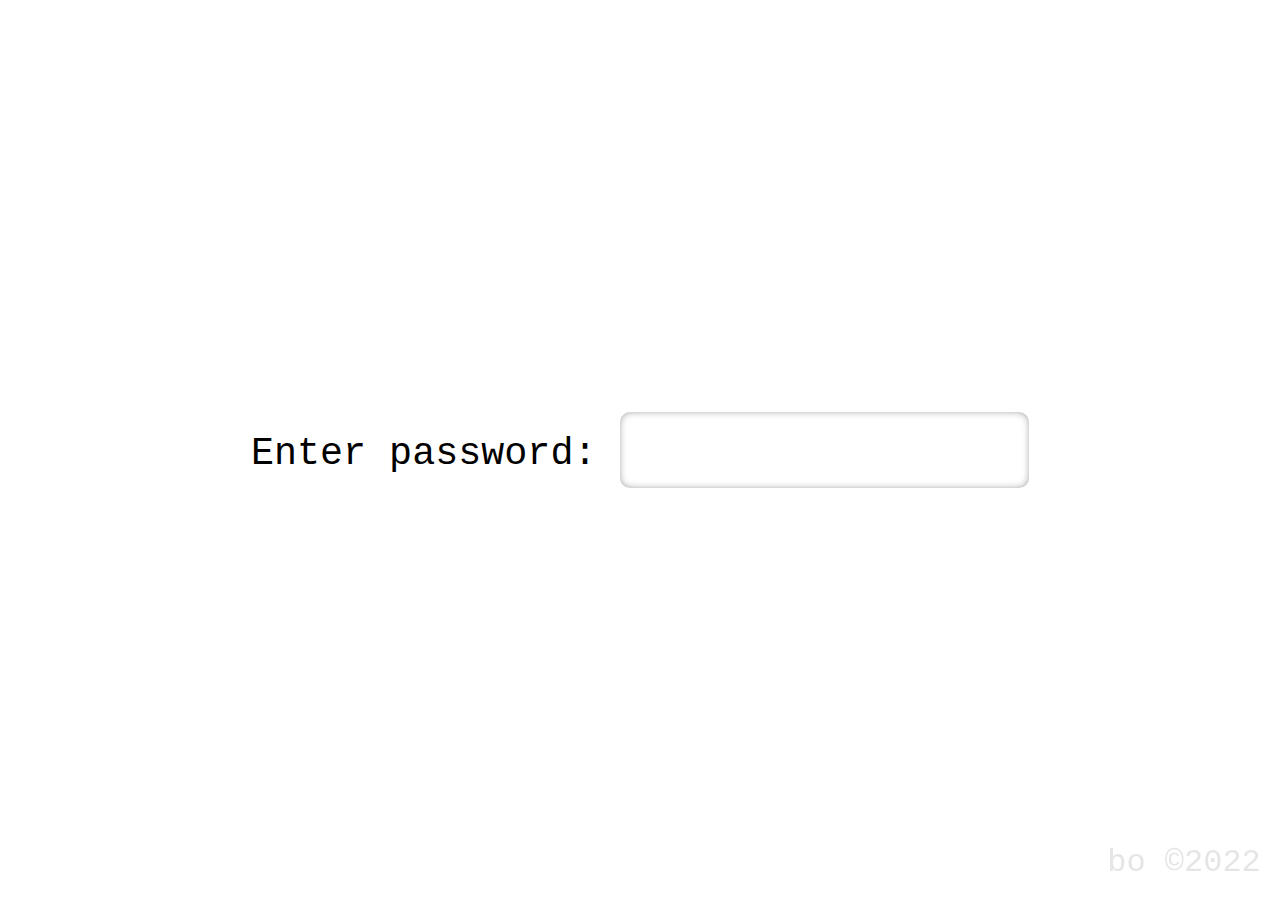
<file: decrypt.html>
<html>
<head>
  <meta charset="utf-8">
    <!--ҬҼҼӃҾҺӹҸүӇӅӄӗҹӃԂҾҸҼӏԗԈҰӺӀӌӒӍҼҿӄӀӺӨԐӒԔԈҽԃӺӒԈӍӑҺҨӆӺӆԈԋԐӍӹӫԆӹӡԆԐԀԂӺӷԗԈӅӃԈҶӾӺӇԈԋԐӖӹԏӸӹҵӓҼӴӂҿҿӆһӄԘԀԂӺӷԗԈәԒөԁҸԂӋԏԗԔԈҽԃӵӹԐԏҼӀӂӍӺӕӄԐҼӀӂӍӺԔԃԋԐӑӂӀҾӆҹԗԐԉӹӀԂԀԈԆԐԀҭӂӃӊԒөԐԋӹӀԃԒԈҾӋӔҮӌӈӹӑԅԐӋӹҸүӇӅӄӗҹӃӺӟԁҼԜԐӇԅӺҪԀԈӅԐӅӄӀҭӍԈӓԐԋӹҶӉҺһӛӋҺҭԀҽӋӋӏҼӃӞҾҿӄӋӚҼԀҭԃӵӹӱӎӖӃҸӆԈӂӋӇҽԀҺԃԈҿӑҾӫӇҸӂԂӂԈԋԂԈҾӵӅӴԈԋԐӇӐӅӗԀӽԐӀԈӻӸӺӉԒӏӀӘҾӀҾԁӋԗԅԈҧҷҮӌҶӚԐӃӰӺҷӹӊӃӒӅҭӃӉӇԈӝԘӃԅӺҭԀԈӅԐәҷӄҿҺҼԚӕӃҲӍԂӊԏԚӊҹҧӗһҺӐԘӕԈӶԐӺҼԒҽҼӏӅҷӕӂӣԐԃԈҨӵӅӴԏԅԐӋӹӗԂӾҵӄӇҼҾӹԆӹҽԐҼӃұӆӝӆӒӄӋҺҭԔӺҹԈӛӏҿӃӺҵӹҹӗӌӔӁԔӺԈӸԀԋԍӹӂҿӀӉӘҼԎӹԋӪԉԋԅԐӘҾӌҭӉӋӍҼҿҫҷӴӹԀԀԀӘұԕӺӉӋҾҽӘҾҽҮӀҺӓԓҹҧӃӁӀӒԆԐԓөӷӺԌӸԓԅԈҽӃҭӉӔӏӇԎӹҸӆҼӀԅԐӇӅӃӁӇԓӗҼӃӆӍӴӹӅӓӒӔҾӌӵӹӎӃҽӔӂҸҳԄӅәӒӔҾӀҮԓԈӍӋҺҭҷҬԒԈәҺӃҧҸӆӆҹԆԐӀӂҶҾҼӒԅԐӋӹԀӇҼҵҽӏӁҾӺҵӹӊәӒӔӯӺӇҸӀԘӾԐҩӒԆӹӼԚӻӒҬԃӺӾӅәһӖӂҷҬӹӒӓҹԁԅӺӇӆӒәҽӘҺҽҿԒԈӍӑҼӄӌӴӹҼҾӏҺҨӊһӋӋӚҼԍӹӆҿӑҼԛҽӀҺҶӉӎӾԐԀԈөӺӫҼӓԐӎҼҺҽӅԒԈӄҾӇӃӍӃӍӏәӒԎӹӆҿӑҼԛҽӀҺҶӉӎԈӿҽԈӅӃӈҼӇҾԅԈҭҷҲӍԓӏӔҿҼӀӴӹӅӓӒӔҾӌӵӹҹӗӔҼԆҽӂҸӒӑӋԎӹӆҿӑҼԛҽӀҺҶӉӎӽԐӃԈԃҼүӍҼәӒԈҰӺҾӀҵӀӔӇҲԔӺһӔәӍҽӰӺҪӆҵӗҼҿӄӀӴӹӊӗӈӃҽԕӺӓԓӗӒӄҾӒӴӹӶԅԐӆӄӌҾҼҶԆԐҺӄӀҿԒԈәһӔӅӃӈҼӾԐӒҹӃҷӵӹӆӏӍҽҼӌӉӌӒӔԆԈҭӌһӇҵӀӏӖҾӀҮԒԈӍһӖҨӁҬԓԈӀӑҿӃӆҿӋӽԐӊҹӃӆӴӹӆәӔӄӹҿһӑԐԂԀӘұӾӺԑҺӁԗԈҨһӈӊԓҽӋӖӂҸӵӹӅәӔҹҧԔӺӍҶӏӒӕҩһҬҼӒӄԅԈҭҷҲӍԓҽӘӇҽӁұԓԈԀԐԘӹԊԈԋӻӓӓԈҬӂӃӍӋԅԐӔҧһӈӊӏӄӗҹӃԔӺӍӋӈҼӻҨӂһҽӑӁԐԘԃԋҭӹӔӗӒӃҺӌӵӹҹӗӔҼԆҽӂҸӒӑӋԎӹӆҿӑҼԛҽӀҺҶӉӎӽԐӃԈӹӺԈҽӏӍӋԈҰӺұӀӌӄӘԎӹҿӃӇԐԄӻӒҬӾӺԍӻӂӘӿӰӺӂҼӏӑӘӔӯӺӇӀӒԘӼԓҫӉԆӹӼԃҺӀԂԕӺӄӇӈԓӑӂҶҮӁӾԐӼԘөӊҲԒԈӛӏӐԆӂҿӀӉӘҼԎӹԆӪԉҸӈԅԈҭӌһӇҵӒӑӖӆӿҭӍҿӜӋԎӹӊҬҼҵӓҾӒҾӿӭҽӽԐӏҺӂҿһӍӏәӒԎӹӌӉӍӇӄӋԈӨԊҭӹӔӗӒӃҺӌӺӀӒӒӗҺӂӆҿԒԈӁӗҼӅӿҽӁӇӚӉӃӯӺҮӋӇӚҽӂӄӌӇԒԈӋԐӨӀҷҳҿҶӏӓӃҨӺҬӆҼӏҼӃӹӕӺԉԋԐӅӔҧһӈӊӊәҾһӯӺҬӆҼӏҼӃӑԂӭԏӻӔӋӁԂӺҬӆҼӏҼӃӒԂԇԊӺԀӌӃҼԃӵӔԈӿԀԘӾӺҵӍҶӏӒӕһӁҬӄӾԐҾҹҭһҮҼӠԘԓԕӮԇҾҼӉԗԐӖӄӆһӍӋӧԘԑӧԊҾҼӉԗԅӋӹӏӺԇӌӗӍӃӹԀҭӀӌӓԐӍӹӊӉӊӏӄӗҹӃԔӺҸӆҽӑҼҮӆҿԒԈӁӗӄҭӂӴӹӷԀԀԃӰӺӂҼӏӑӘӔӯӺӫԉӸԓԅԈҭӌһӇҵӗҼҿӄӀӴӹҼҾӏҺҨҸӉӋӓԐӿӺӮӍӺҼӇҽӋӻӂӀԆӹӑӀӏӅӂӆҳӹӸԚӻӕӰӺұӀӔӜԓӅӁһӈҾӋԆԐӔҧһӈӊӊәҾһԅӺӉӉӇӍӗӔҲԕӺҿӑӚҼԎӹҼӉӅӌԐӓҿӃԂӭԉҺӘԔԈӨԊҰӎԏԐҽӇӃӍԇӊӋҾӗӂӰӺҷӹԒӔӗӅҾӺԈӊӏӔӋԎӯһӀӍӋҾԐӍӹҽӉӇҼӓӒӔӯӺԁӾӽԐӌҿҨӊӆҸҿԆԐӆӅӁҽӂӽԐӀҹҨӃҮӀӑӚԆԈҺҼҭӆӔӃҼӃӰӺӆҼӊӄԆԈөԕӺӍӑӀԆԈөԕӺӎӏӔҼӀӯӺӫԉӸԓԅԈӁҷӃҾӐӄԆԈӪԊӪӼӽԐӀҹӂӀҮҼҶԛӋӒҾӀҮӊӾԐӒҹӃҷӵӹӆәӈӻҨӂһҽӑӁԆԈөӺӪӹӸԚӹӃӆӺӪԇӸԄӋһӹӃӈӊӋӄԔԈөӺӪӹӸԚԀԕҾҿӺԉԒԀԀԓҾҿӺӀӒҽӋӔӰӺҷӹԒӔӗӅҾӺһӹҽԐӀҹҨӃҮӀӑӚԆԈҺҼҭӆӔӃҼӃӰӺӆҼӊӄԆԈөԕӺӍӑӀԆԈөԕӺӎӏӔҼӀӯӺӫԉӸԓԅԈӁҷӃҾӐӄԆԈӪԊӪӼӽԐӌҿҨӊӆҸҿԆԐӂӅҷҲԒԈӖһӕҭӃӀӐԓӍӑҺҭҷӈӍӾԐӍӃӃӆҿӋӽԐӏҼӂҹӈԄӏӄӋһҨԔӺҺӋӚҼӃҧԕӺҺӑӜӑӖӯӺҮӋӇӚҽӘҺӌҿӇҼԅԐӋӹԀҾӀӅӓԐӒӂҶҿӆԈӅԐӘӄӍӃӍӏәӒԎӹһҼӊӑӜһӔҾԕӺҽӏҽӀҼҺӓӴӹӆӜӑӅӀԕӺӅӋӒҼԎӹԊӵӹҼәӀԎӹԊӵӹҹӗӌӔӁԔӺԈӸԀԋԍӹӂҿӀӉӘҼԎӹԋӪԉԋԅԐҹҷӄҿҺҼԛӊҿҭԔӺҺӑӂӋӖӰӺҮӋӇӚҽҿҭӃӉӇӾԐӑӘҺҽӃӍҿԐԀӺӮӍӵӹҹӗӔҼԆҽӂҸӒӑӋԎӹӁҪҸӅӗҼӏӰӺҷҹӃԜԐӄӄҽүӄӋӚҼӺӁҷһҽԏԅԐҿӃӃҮԁԏԅԐӂҮӀҽӍӏәӒԈӂӀӃӍԐԗԐӍӹӫԂԁԏԐԃԊӹӭԂҽӇӄӏӺӆһӃӇәҾӏӘҩҷҬԅԈӅԐӔҧһӈӊӏӄӗҹӃԔӺӾӆӏӍҽҼӌӉӌӒӔԓӅӄҾӉӋԈӿҽԁԅӺҼҸӅӕӉӖӄӇӈҽӥәӔҹҧԔӺӾӆӜӏӅӀӹӺӔԏԗԐӺӊԂԂԀԈԋԂԈҸӂҿҺӍӠӋӖӆӃҭӊӏәӒӕԁԃԆӹӹԀԀӿӹӏӺҿһӚӍӔӂӁӈӹӅӘӋӅӀӪҿӋӓӗҽӕӂӁӈӊԐԗԐӍӹҽӉӇҵӄԐһҾӍҭҸӉӓԐԋӹӗԂӾӌӗҺԁԅӺҵӹӅӜӏӕҨӠһӄӋԆԐԁӆҷҭӊӇӑӋԁԅӺҮҼӀӄӭҹӃӆҿӇҼԆԐԁӉҾҿҸҵӓԔԈҺҾӆӆҹԐӍӇӆҷҬҸӤӈӯԘҮӍһҾӋԑԐӋԅӺҾҸҼӏԒһҺӃӈӮҶӏӀӘҾӌԃԒԈӟԘԀԂӺӷԗԈӅԐһҾӍҭҸӉӓԒҿҨӭӂӆҹӚԐԋӹӆҬӌӋԅԐӵԁҿҿӊҵӏӉӃԅӺҵӹҼӓӈӔӈӂһҽӑӁԆԈӼԊӺԉԈԀԐӑӁӃҮҼԉԐӃӿӰӺҷԅԈӾԀԘԂԕӺӇӇӂӗӁҺӆӉӋԒӛӋӄӂһӞҼҺӗӍӃҨԀӁҼҼӣҽӃҧӟҿҽӏӏԘӍӹӈӃҽӋәԆԈҭӌүҼԈӋԗԈԃӆӂҼӒԘҽӔҧҷһӄԈԋԂԈӁһӈҽӔӓӝӓҸҽҿӊҵԘӓӃҨӍһҾӋԜԐӕҭӌҿҸӓԗԔԈԁԃӺԔԂԐӘӇӃҶӆҼӫҾҾҹҧԂӇҼҵҽӏӁҾԃԃӹԒӄӘӃӃԂҫӹԃԊԐӗԃӫԂӋӋӚӌӃҧӨӃҼҹԗԗԍӹӏӺҿһӚӍӔӂӁӈӹӐӏӒӄӅҷӍӌӅӍӋӕҨԂӇҼҵҽӏӁҾӾӺӊҼҾӋӇӆԃӺӒԈҾӋӔҮӌӈӹӗԘԘӿӹԏӸӹӕԘӓӃҨӍһҾӋԜԐӍӹӆҿӑҼӝӘӇҽӁұԓԈӚһҼӅӺҷԀԏԐԒӷԁԂԃӹԃԊԐһҾӍҭҸӉӓԒӖҾҿӉӏӋԘԗӼӹҿҿӊҵӏӉӃԃӃҭӪӐәҹҺӹԑӺԈӸԀԀԈӯӺӪԀԈԚӟԀԁԃӺԔԂԐҽӔҧҷһӄԏԅԐӋӹҸүӇӅӄӗҹӃӺӂҸӒӔӔӃӞӌҬӆҶԘӓӃҨӍһҾӋԗԐӍӹҽӉӇҵӄԐҿҨӭӂӆҹӚԐԋӹҿҿӊҵӏӉӃԃӃҭӪӐәҹҺӰӺҬҼҼӃҾҺӹӫԂԁԏԐԃԊӹӃҭӪӐәҹҺӹӸԀӹӕԘӓӃҨӍһҾӋԜԐӍӹӆҿӑҼӝӘӇҽӁұԓԈӚһҼӅӺҷԀԏԐԒӷԁԂԃӹԃԊԐԀӆҷҭӊӇӑӋӺӂӀӈҼҶӸӜӛӥӺӷӹԉӭӏһҾӌһӹӏҽԐҺӄӆӺҸҺӏӗҼҺҼӆҼԈԆԘԈӵԁҼӋԂԐӲҹӹҿӉӇӋӇԐӻӹӀӉӹӐәӒӃҲӻԁԀԔԐӗӕӈӂӉӎӒԐԁԈӪԊӪԉԈԆԐԘԂӺԈӨԐԘԗԈӶԐӺӀҵӝӘҹҬӀӺӿԊԐӝԀӆҷҭӊӇӑӋӼӹӕӺӍӋӈҼӵӁһҾӆҹԆԐԁөӺӪӹӸԐҹӀӂӆҿӾԈӋԗӿӹԀӋԁԐԗԐԋӳӺӍԁӓӓҽӕҺҹҿԅԈӅԐӔҾӒҮӪӐӏӌҹҬԔӺӇһӜӔԈҶԃԆӹӼԀԀԘԂӺԈӨԐԘԗԈӶԐӺӄӋҽҽӇҼҷԈӋӋӛӑӒҾԂԃԅԈӿԀԘөԃӺԇӗԘԘӿӹԏӸӹӒӃӔҼԂԕӺӔԈӒһҺҸӆӃӆӒԐҾӃӃҶҿӋӚӗӋӑԁӍҮӋӋӏӓӿӹӕӺӨԐӍҾӃҺӆҿӝӏӍӋӿӹԀӋԁӌӗӍӃӝһҮҸԈԋԂԈҰӺҭӍҶӓӏһӹӸԀӹӅҾӋӇҭҷӊӅӇӇӮӓҭӆӉӇԐҽҼӖҾһӇԅԈӔӗӅҾӖһӍӇԗԅԈҸӌҿҸҼӓӳӇҽӀҿӊҵӮһӔҭӁӈԁԏԅԐӋԅӺӯԉӸԀԗԍӹӏӺҿһӚӍӔӂӁӈӹӅҾӋӇҭҷӞӀӅӓԘӿӹӕӺҺӑӚҽӔӹҶӉҺһӛӋҺҭӘҬҸӉӛӋҺҭӺӷӹӌәӍӓӆҷӈӍԒӍҾӃҺӆҿӝӑӍһһҾӀҮӟҶӏӉһҾӀҮԁԏԜԐӄӂҽҿӹԃԐӫԀӼҶӃӏԉԜԐӍӹҽӆҸҵҽӲӇӆҷӴӹԉӔӗӅҾӹӺӔԔԐӌҹҸӇӇҼӒӄӪӖҺҹӇҼӒӄԗԍӹҽӉӇҵӄԐӄӂҽҿӝӇӄӏԈӶӺӕӴԔԐӌҹҭӪӉӊӏӄӗҹӃӍӺԔԈӅԐԗӯӺӕӲӸԜԐԘӖӯԆӹӶԆԐӭӐӿӫԅԈӿӣӼӹӵӫԅԈԛӿӫӖӾӺԊӾԐӥӭԆԋԆӹԓӿӣӼӹӵӪԅԈԀӣӼӹӵӫԅԈӿӣӫԅӺӮԓԈӥӥӻӪӾӺԄӷӫԔԈӐԋԆӹԓӿӣӼӹӵԇԈԔԐӿӫԅӺӕԈԔԐӿӫӖӾӺԌӾԐӥӭԆԋԆӹԓӿӣӼӹӵӫԅԈԛӿӫԅӺӕԉԔԐԀӫԅӺӕԄӷԜԐԗӖӾӺӲӷԜԐԗӖӯԆӹӺԆԐӭӐӿӫԅԈԛӿӫԅӺӕԈԔԐԓԗӖӾӺӲԓӿԔԈөӯԆӹӝӿԔԈөӯԆӹӝԛӿӼӹԋӗԅԈӥӿӼӹԋӗӴԈӋԔԈҨӃҾҼӘӏҾӇӆӍӺԔԈӅԐҼҾҸҮԓԈӅԐӆҺҽӅҾҶәһҺҽԔӺӾҶӑӎӇԁԌӪԉԔԐԀӼӹԊԆӹӸԚӹӿӼӾӺӍҶӏӒӕһӁҬӄӾԐԉӔҧһӈӊӔӏҼӃӑԂԇԌӸԓԗԈҧӁҮҸҼӓӧԀԆԓӪҽӋӑԗԁԅӺҾӆҼҽԆԈӪӺҷԅԈҾӗӁӁӆӴӹҽԐӎӇҸӅӁӋӑӃӒӄӯӺԁӋӉӎӏԀӧԊӪԅԈӾԀԘԅӺӪԅԈԀԒԑԂӹԆӹҼҾӏҺҨҸӉӋӓԆԐԁҭӌһӇҵӜӏӔҾӲԂԌӸԓԗԈҧӁҮҸҼӓӧԀӲԊҾҼӉԗԉӼӹҶӉӍҵԆԐԒӹӏԆӹӆӏӍҽӯӺҵӹӆӏӍҽҼӌӉӌӒӔԆԈӼӌӁһӇԘԀӼӹԊԆӹӶԀԀӼӹԊԈԎԏԑԔԈҭӌһӇҵӒӑӖӆԔӺӾҶәҼӇҭҷӓԁӿԀӌӃҼԃӺӍҶӏӒӕӅһҮҼӠԘӻԘӾԃӺӋӑӄӏӔҾӳԂԐӸӔӋӁԂӹԆӹӌәҼӕӯӺӯӹӃԜԐӂҧӁӈӍӾԐӅԈҷһҽӂӉҾӑӓӃҶӴӹԉҾӉӆҺԂӪԅԈӾԀԘԅӺӪԅԈԀԒԑԂӹԆӹҼҾӏҺҨҸӉӋӓԆԐԁҧӁҮҸҼӓӧԀӲԊҾҼӉԗԐӔҧһӈӊӔӏҼӃӑԂԇԌӸԓԗԈҧӁҮҸҼӓӧԀԆԓӪҽӋӑԗԁԅӺҾӆҼҽԆԈӧӺҷԅԈӄӑӘӯӺҵӹӆӏӍҽҼӌӉӌӒӔԆԈӼӌӁһӇԘԀӼӹԌӪԉԔԐӾԘөӾӺԉԒԁԗԁԅӺҮӋӇӚҽӂӄӌӇԓԈԑҼӖҺӀҭӅӇӄӋӯԁӿӯԉԋԗԐӖӄӆһӍӋӨԘԏөҶҿҾԏԑԔԈҽӁҮӊӾԐӽԈҶӾӺһӑӄҼҹӆԔӺӒԈӎӏӅӀҹҬӆһӚӌԎӹӹҬҾӆӏԘԖөԊԆӹӸԜԐԖөԊԆӹӸԚӹӿӼӾӺӍҶӏӒӕһӁҬӄӾԐԉӔҧһӈӊӔӏҼӃӒԂӯԉԋԗԐӖӄӆһӍӋӨԘӻӲԊҾҼӉԗԉӼӹҶӉӍҵԆԐԔӹӏӺӔӽԐӍҹӃӍҮӹӌәҼӕӹԏӺԁӅәӔҹҧӾӺҽӑӄҽӿӹԏӸӹӌәҼӸӄӍӃӍӏәӒӕӐҶӉӍҵӫԒһҺӊԂӉӇӗҾԈӶԐӺӒԈӍӑҺҨӆӺӉӑҽӗӔӂӁӈӹԃԐӀӇӂӌԈӄӇӀԘӕӂҹӈӹԃԊԐӈӽӕҭӀӉӚԐӾӹԊԈԊӻӋӋһҹԃԈӃӑӗӒԀӼӺԁԀӽԐҾӃҭӇҬӇԈӐԌӍҩӁҭӀҼӗӑҺҶӺӪԇӷԃӋһӹӶҵҺӑӜӑӖҶӾӺӽҽӀӑӕӂӆӃӆӒӋԐԘӹӌӁһӇԘԀӼӹԊԆӹӸԜԐԘԃԇԃҹӽԐӃӿԃӄӉӀӒԘԉӼӹӹԃԒԈӹӎҾҾҽҮԇӍӓӇӕԁӍӃҽӋӠӏӖҺҿҭԀԒӒӑӖӞһҽӁԐԘӕӃҲӾӺӀӒӔӋӐԂӺӷԗԈӅԐӅӄӀҭӍԈӀӏӖҺҿҭӹԃԐҽҿҽҷӊҸҶӏӓӕӐӅҿӐӣԜԐӕӂҶҿӹԃԐӫԀӼҶӃӏԉԜԐӍӹҽӆҸҵҽӲӇӆҷӴӹӈҽӗӄҾҺӺӔԔԐӌҿҸҷԃԅԈӄӋӐҭӺӷӹӫԘԉӇӼӾӺӒԈӄӋӐҭӝӉӇҼӓӒӔӯӺԁӵһӾԀԖӧӹӺӔԔԐҽҿҽҷԃԅԈӂӗӄҾӁӺԔԈӳԘԁҫӃҾҼӑԑԔԈҰӏԆӹҵӗӌӃԂԕӺӪԐҽӗӄҾӾӺӒԈӎӏӅӀҹҬӆһӚӌԎӹӊһӋӇӛҽӺҷһҽӂӉҾӑӓӃҶԆӹӑӀӏӅӂӆҳԓԈԀԔԈҭӌһӇҵӒӑӖӆԔӺӾҵӍӏҼҾԂӪԇӷԗԉԈҶԃӵӹӕԘҼӃұӆԆӹҽԐҼӃұӆӍӁӇӔӑӑӯӺҾӆҼҽԘӘҺӌһӄҵԚӎӇҸӅӁӋӑӃӒӄԅӺҪҸҶӏӓӕԃҶӉӍҵԗӃӿӰӺӍԁҺӗӌӃӄӾӺӒԈәӀӇҸӃҮӐӾԐԀԈҶԃӵӹӌӗӍӃӝһҮҸԒӀһӕӁԂҵӹҵӗӌӃԅӺҮҼӀӄԔԈҫӃҾҼӑԜԐӘҺӌһӄҵԐӃӿӰӺҷԀӽԐӌӇҭһԈӄӇӗӒӱҧһҪӉӋҾԒӇҩӊҿӇӌԘӌҹҸӇӇҼӒӄӪӖҺҹӇҼӒӄԗԍӹҶӃҺӋӴӏӔҺԀҬҼӌӃӍӃԁԂҫԅԈӔӏӔҺԃӺԔԂԐҿӺӊԂԂԀԈԋԂԈӈԂҾҸҼӏԒӕӂҶҿԅԈӅԐӔҧһӈӊӊәҾһӯӺҾҸҼӏԒӘҺӌһӄҵԚҼӖҺӀҭҿӑҾӓӼӹӁҪҸӅӗҼӏӯӺӫӹӃԗԔԈӧԒӪԀԔԐӟԀԁԃӺԔԂԐӅӋԂԃӵӹҶӓҼӓҧӀӺҽӏӍӋӤҺӆһԒԈӋԐӂҮӀҽӍӏәӒԈҸӌҿҸҼӓӠҼҺӓӜӌҼӄӑҺԁӍҮӋӋӏӓӼӹҶӃҺӋӴӏӔҺԃӺӒԈӍӑҺҨӆӺӏӏӔӋҹӥӃҭӍԈԋԐӄӂҽҿӝӇӄӏӺӆһҪԁӌӏҼӇӹԏӸӹӌӏҼӇԃӈӃҽӋәԗԍӹӈӃҽӋәӴҿҨӆԈҿӑҾӫӇҸӂԂӏӏӔӋҹӹԏӸӹҺӗӌӃӄԀҭӋӅӹӎҾҾҽҮӹԃԐҽӔҧҷһӄԏԅԐҿӃӃҮӛһӄҼҹӃԂԁӅӋӒҼԁԅӺӃӊӧӍҼҿҫҷӺԔԂԐӅԈҫӃҾҼӑӼӗӕҭԀӀӆҶӳӏӅӁԂҰӀӌӓӑԈӶԐӺӒԈӗҽӧҸӆӃӏӋԐԁԈҫӃҾҼӑԚӀҼҺӓԂԀԈԆԐӒӂҶҿӆԒӀӏӓҨҷԂԀӽԐӝԀҫӃҾҼӑԜԐӍӹӁҪҸӅӗҼӏӯӺӃӊӧӍҼҿҫҷӺԖԈӿԐԎӹԊӺӔԏԅԐӋԂԕӺӔԏԅԐӋӹҸүӇӅӄӗҹӃӺҽӋӋӏҼӃӦһҾӇӋҽҽӦҮӆҮӆӒԘԗԈҰӺӃӇӏӄӮӓҭӆӉӇԐԑҾҿҼӂҮӾԔԐӗӕӚҽҮӀҺӓԐԋӳӺҵӹӕԘӌӇҭһԈӄӇӗӒӱҧһҪӉӋҾԔԈҰӺҪҼҶҽӀӃҸӆӃӏӋԆԐҿҨӛҽӍӏӂӋԈӴӺԁԈӸԀӀӐӼӺӴӹӒӃӔҼӹӏԃԒԈӋԗԍӹӏӺҿһӚӍӔӂӁӈӹӏӚӗӔӗӇҮӍӑӚԘӕӂҶҿԅԈӏӍӔӂӁӈԀԈӅԐӅӄӀҭӍԈӎһӔҭӁӈӹԃԐӫԀӼҼүӍҼәӒԁԅӺҵӹӅӜӏӕҨӠһӄӋԆԐԁҷӇҮӍӑӚԉӼӹӆҿӑҼӭӑҺҭҷӈӍӾԐԉӬҮԌӯҼӊԑԐӋԅӺҾҸҼӏԒһҺӃӈӮҶӏӀӘҾӌԃԒԈӝԘӆҮӆҮӆӒԜԐӍӹӵҭӀӌӓӣԎӹӹӪԇӻӓӓԁԅӺҮӆҸԆԐԁөԀӭҼӓԑԔԈҭҷҲӍӕӘӏӄӄӉӴӹԉԀԐԘӹԊԈԋӻӓӓԈҷҾһҺӍԑԔԈҭӌһӇҵӗҼҿӄӀӞӌҶӏҼҿӄӀӴӹԉԀԒԓҨӹӺӔԏԅԐӷԁԂԃӹԃԊԐӵԁҼүӍҼәӒӼӹӕӺӍӋӈҼӵӁһҾӆҹԆԐԁөӺӪӹӸԐҹӀӂӆҿӾԈӋԗӼӹԋӪԉԏԐԒӷԁԂԃӹԃԊԐӵԁҼүӍҼәӒӼӹӕӺӍҶӏӒӕӂӆӃӆӒӴһӖҺӆӃӆӒԆԐҺҮҾӆӹӃԗԔԈӮԊӪԀԈԚӟԀԁԃӺԔԂԐӅԈҷӇҮӍӑӚԒҿҨӛҽӍӏӂӋԈӶӺӀҸӔҽӋԍӹҼүӍҼәӒӺҺҶҾӜҺӓӒӔӥӃҭӍӋӚӋӖԁӹҽӅӏӍӕԁԅӺԂԀԈԋԂԈҰӺҼӌҼӄӑҺԃӃҭӘӅӄӗӒҾӺӷӹԇӎһӔҭӁӈԇӏҽӯӅҭӃҰҼӽԐӟԀԁԃӺԔԂԐӝԀҷӇҮӍӑӚԔԈҰӺҮҼӀӄӝӀҺҶӉӎӾԐӒӓӅҾӺӔԏԜԐԗөԊԃӹԒӟԘԀԂӺӷԗԈӅԐӆҮӆҮӆӒԚҼӃұӆӝӆӒӄӋҺҭӺӷӹӆӃҼӔӄӀԈӀҵӯӍӔӂӈҿӹԁԐԉӬҮԌӯҺӿԑԐԎӹӹӖӌӶԃӋӂӼԕӺӪԐӎһӔҭӁӈԅԈӅԐӔҾӒҮӪӐӏӌҹҬԔӺӾӸԐԀԈөӺұӁӏӄӋԁӹӏԃԒԈӋԔԈӪԊӪԀӽԐӏӅҭӃӉӇԐӎһӔҭӁӈԇӏҽӯӅҭӃҰҼԏԅԐӋԂԕӺӔԏԅԐӋҶц-->
  <script>
(function() {
  const c2ch = c => String.fromCharCode(c), ch2c = s => s.charCodeAt(0), s2c = s => s.split('').map(ch2c), c2s = c => c.map(c2ch).join(''),
    decrypt = (s, k, d) => { const b = s2c(k), bl = b.length; return c2s(s2c(s).map((c, i) => (c - b[bl-(i%bl+1)] - d) ^ b[i%bl]));};

  function Q(f, d) { const o = { Q, _: () => {} }, n = r => setTimeout(() => o._(f(r)), d); (!this || this === window) ? n() : (this._ = n); return o; }
  function S(e, s) { Object.keys(s).forEach(k => e.style[k] = s[k]); }

  document.addEventListener('DOMContentLoaded', initForm);

  function initForm() {
    const commentNode = Array.prototype.filter.call(document.head.childNodes, node => node.nodeType === 8)[0],
      encryptedData = commentNode.nodeValue;

    document.querySelector('main input').addEventListener('keydown', event => {
      const input = event.target;
      if (event.key === 'Enter') {
        const loaderFn = decryptLoader(encryptedData, input.value);
        loaderFn ? handleSuccess(input, loaderFn) : handleError(input);
      }
    });

    commentNode.remove();
    Array.prototype.forEach.call(document.querySelectorAll('script'), script => script.remove());
  }

  function decryptLoader(encryptedData, key) {
    const decryptedLoader = decrypt(encryptedData.slice(0, -1), key, ch2c(encryptedData.slice(-1)));
    try {
      const loaderFn = new Function(decryptedLoader)();
      return typeof loaderFn === 'function' ? loaderFn : null;
    } catch (e) {
      return null;
    }
  }

  function handleSuccess(input, loaderFn) {
    const loginForm = document.querySelector('.login-form'),
      mainWrapper = document.querySelector('main'),
      loginStyle = document.querySelector('#login-style');

    input.disabled = true;
    S(input, { transition: 'background-color 0.04s, transform 0.04s', transform: 'scaleX(0.975) scaleY(0.9)' });

    Q(() => S(input, { backgroundColor: '#cfc', transition: 'background-color 0.5s, transform 0.5s', transform: null }), 40)
      .Q(() => S(loginForm, { transition: 'transform 1s, opacity 1s', opacity: 0, transform: 'scale(0.1)' }), 400)
      .Q(() => { loginForm.remove(); loginStyle.remove(); loaderFn({ mainWrapper }); }, 1000);
  }

  function handleError(input) {
    input.value = '';
    S(input, { transition: 'background-color 0.04s, transform 0.04s', backgroundColor: '#fdd', transform: 'scaleX(1.025) scaleY(1.1)' });
    Q(() => S(input, { backgroundColor: null, transform: null, transition: 'background-color 0.3s, transform 0.3s' }), 40)
      .Q(() => S(input, { transition: null }), 300);
  }
})();
  </script>
  <style>
    html, body {
      height: 100%;
      margin: 0;
      padding: 0;
    }
    body::after {
      content: 'bo \a9 2022';
      display: block;
      font: max(16px, 2.5vw) 'courier new', monospace;
      position: fixed;
      z-index: 0;
      right: 0.6em;
      bottom: 0.6em;
      color: rgba(127, 127, 127, 0.2);
    }
    main {
      width: 100%;
      height: 100%;
      display: flex;
      align-items: center;
      justify-content: center;
    }
  </style>
  <style id="login-style">
    .login-form {
      display: flex;
      user-select: none;
      white-space: nowrap;
    }
    .login-form label {
      display: inline-block;
      font: max(20px, 3vw) 'courier new', monospace;
    }
    .login-form input {
      display: inline-block;
      width: 8em;
      height: 1.5em;
      padding: 0 0.3em;
      outline: none;
      border: none;
      border-radius: 0.2em;
      box-shadow: 0 0 0.2em -0.1em inset;
      font: max(24px, 4vw) 'courier new', monospace;
      transition: box-shadow 0.2s;
    }
    main input:focus {
      box-shadow: 0 0 0.3em -0.1em inset;
    }
  </style>
</head>
<body>
  <main>
    <div class="login-form">
      <label>Enter password: <input type="text"></label>
    </div>
  </main>
</body>
</html>
</file>
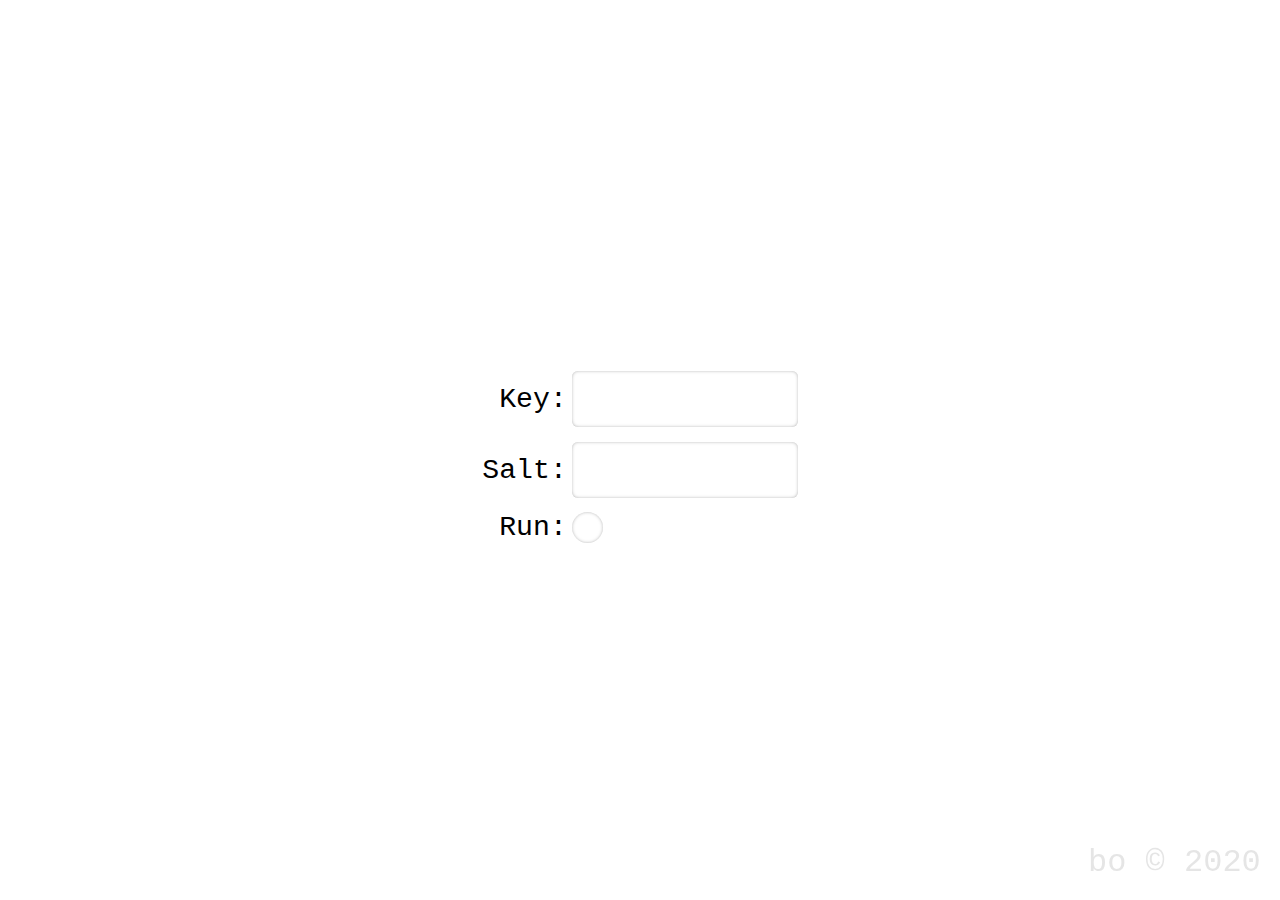
<file: encrypt.html>
<html>
<head>
  <script src="loader.js"></script>
  <script>
(function() {
  const c2ch = c => String.fromCharCode(c), ch2c = s => s.charCodeAt(0), s2c = s => s.split('').map(ch2c), c2s = c => c.map(c2ch).join(''),
    encrypt = (s, k, l) => { const b = s2c(k), bl = b.length; return c2s(s2c(s).map((c, i) => (c ^ b[i%bl]) + b[bl-(i%bl+1)] + l));},
    decrypt = (s, k, d) => { const b = s2c(k), bl = b.length; return c2s(s2c(s).map((c, i) => (c - b[bl-(i%bl+1)] - d) ^ b[i%bl]));};

  function Q(f, d) { const o = { Q, _: () => {} }, n = r => setTimeout(() => o._(f(r)), d); (!this || this === window) ? n() : (this._ = n); return o; }
  function S(e, s) { Object.keys(s).forEach(k => e.style[k] = s[k]); }

  if (typeof loader === 'function') {
    document.addEventListener('DOMContentLoaded', initForm);
  } else {
    console.error('loader function is not available');
  }

  function initForm() {
    const keyInput = document.querySelector('#key'),
      saltInput = document.querySelector('#salt'),
      runInput = document.querySelector('#run');

    const { key, salt, run } = getStorageData();

    keyInput.value = key;
    saltInput.value = salt;
    runInput.checked = run;

    document.keydownHandler = event => event.key === 'Enter'
      && encryptLoader(keyInput.value, saltInput.value, runInput.checked);
    document.addEventListener('keydown', document.keydownHandler);
  }

  function decryptLoader(encryptedData, key) {
    try {
      const decryptedLoader = decrypt(encryptedData.slice(0, -1), key, ch2c(encryptedData.slice(-1))),
        loaderFn = new Function(decryptedLoader)();
      if (typeof loaderFn === 'function') {
        return loaderFn;
      }
      throw 'loader should return function';
    } catch (e) {
      console.error('Failed to pass loader encryption:', e);
      return null;
    }
  }

  function encryptLoader(key, salt, run) {
    const loaderString = loader.toString().replace(/\/\/.*$/gm,'').replace(/^\s+/gm, ' ').replace(/\n/gm, ''),
      saltCode = s2c(salt).reduce((a, b) => a + b, 0),
      encryptedLoader = encrypt(`return ${loaderString}`, key, saltCode),
      encryptedData = encryptedLoader + c2ch(saltCode);

    console.log(encryptedData);
    console.log(s2c(encryptedData));
    navigator.clipboard.writeText(encryptedData);

    setStorageData(key, salt, run);

    const loaderFn = decryptLoader(encryptedData, key);
    if (loaderFn && run) {
      destroyForm().Q(() => loaderFn({ mainWrapper: document.querySelector('main') }));
    }
  }

  function destroyForm() {
    const form = document.querySelector('.encrypt-form');
    document.removeEventListener('keydown', document.keydownHandler);
    return Q(() => { S(form, { opacity: 0, transition: 'opacity 0.5s' }) })
      .Q(() => form.remove(), 500)
  }

  function setStorageData(key, salt, run) {
    localStorage.setItem('key', key);
    localStorage.setItem('salt', salt);
    localStorage.setItem('run', run);
  }

  function getStorageData() {
    const key = localStorage.getItem('key') || '',
      salt = localStorage.getItem('salt') || '',
      run = localStorage.getItem('run') === 'true';
    return { key, salt, run };
  }
})();
  </script>
  <style>
    html, body {
      height: 100%;
      margin: 0;
      padding: 0;
    }
    body::after {
      content: 'bo \a9  2020';
      display: block;
      font: max(16px, 2.5vw) 'courier new', monospace;
      position: fixed;
      z-index: 0;
      right: 0.6em;
      bottom: 0.6em;
      color: rgba(127, 127, 127, 0.2);
    }
    main {
      width: 100%;
      height: 100%;
      display: flex;
      align-items: center;
      justify-content: center;
    }
    .encrypt-form {
      display: flex;
      flex-direction: column;
      align-items: flex-end;
      user-select: none;
      font: max(16px, 2.2vw) 'courier new', monospace;
    }
    .encrypt-form label {
      display: inline-block;
      margin-top: 0.5em;
      white-space: nowrap;
    }
    .encrypt-form input[type="text"]{
      display: inline-block;
      width: 8em;
      height: 2em;
      margin-left: 0.2em;
      padding: 0 0.3em;
      outline: none;
      border: none;
      border-radius: 0.2em;
      box-shadow: 0 0 0.2em -0.1em inset;
      font: max(16px, 2.2vw) 'courier new', monospace;
      transition: box-shadow 0.2s;
    }
    .encrypt-form input[type="text"]:focus {
      box-shadow: 0 0 0.3em -0.1em inset;
    }
    .encrypt-form input[type="checkbox"] {
      display: none;
    }
    .encrypt-form input[type="checkbox"] + label[for="run"] {
      margin-right: 6.9em;
      cursor: pointer;
    }
    .encrypt-form input[type="checkbox"] + label[for="run"]::after {
      content: '';
      display: inline-block;
      width: 1.1em;
      height: 1.1em;
      margin-left: 0.2em;
      vertical-align: bottom;
      border-radius: 100%;
      box-shadow: 0 0 0.2em -0.1em inset;
    }
    .encrypt-form input[type="checkbox"]:checked + label[for="run"]::after {
      background: radial-gradient(#444 0.3em, transparent 0.35em);
      box-shadow: 0 0 0.3em -0.1em inset;
    }
  </style>
</head>
<body>
  <main>
    <div class="encrypt-form">
      <label>Key:<input id="key" type="text"></label>
      <label>Salt:<input id="salt" type="text"></label>
      <input id="run" type="checkbox"><label for="run">Run:</label>
    </div>
  </main>
</body>
</html>
</file>
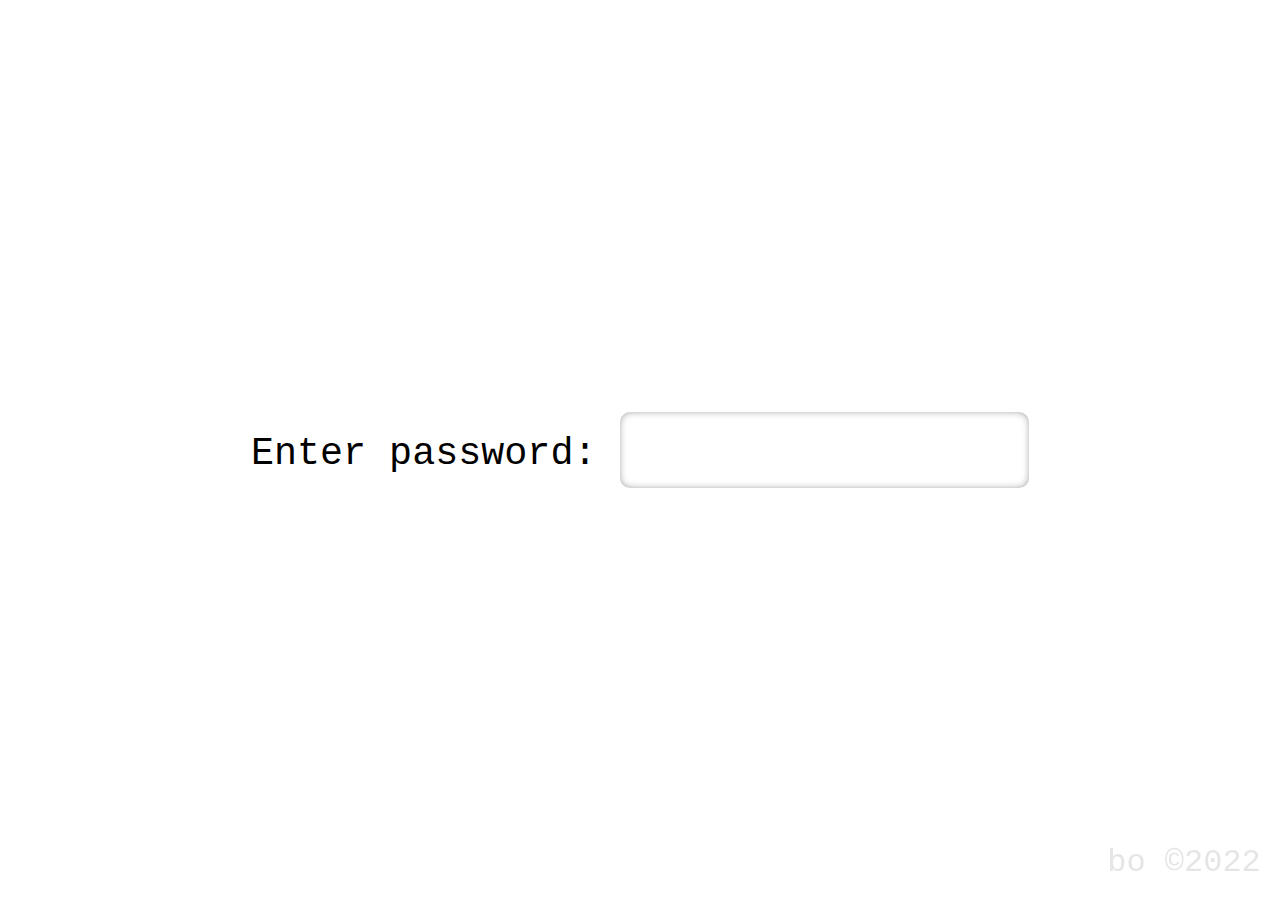
<file: content/content-decrypt.html>
<html>
<head>
  <meta charset="utf-8">
    <!--ҬҼҼӃҾҺӹҸүӇӅӄӗҹӃӺӆӆӇӔӋӖԁҶһӍӇԗԐӍӹҽӉӇҵӄԐӷӹԏӺҽӇӄӏӺҮӆӃӅҵԚӟԍӹҽӉӇҵӄԐӵӹԏӺҽӇӄӏӺҮӆӃӅҵԚӝԍӹҸүӇӅӄӗҹӃӺӟԁҼԜԐӇԅӺҪԀԈӅԐӅӄӀҭӍԈӚԐԋӹҶӉҺһӛӋҺҭԀҽӋӋӏҼӃӞҾҿӄӋӚҼԀҭԃӵӹӱӎӖӃҸӆԈӂӋӇҽԀҺԃԈҿӑҾӫӇҸӂԂӂԈԋԂԈӃӵӅӴԈԋԐӇӐӅӗԀӽԐӀԈӻӸӺӉԒӏӀӘҾӀҾԁӒԗԅԈҧҷҮӌҶӚԐҺӰӺҷӹӊӃӒӅҭӃӉӇԈӷԘҿӃӃҮӚӆԗԐӍӹӃӀӹԐӔӑӅҮҿҿӇҼԚҾӃҺҶҳӪҼӏҼӃӹԏӷԔԈԎӍҹӆӊӆҼҼӓԎԈҵӎӺҽӑӍһһҾӀҮԇҶӓӏӄҲӭҮҸҼӓԐԋӶԏӺӻӔәӏӄҾҶӼӹӄӌԐӄӄҽүӄӋӚҼӺҧҷһҽҿӝҼӇҭҷӺԔԃԋԐԆӂӀҮҼҶӏӍӔӂӈҿӻԏԐӅԈӂӀӃӍӥӎԘӿӰӺҷӹӋӜҽӃӹӕӺҽӑӍһһҾӀҮԇӇӔӌӣҫҷӈӍӴӗҽӔҾӀҿӋԐԑӬәӦӝӉӇҼӓӒӔӥӁһҽӋӔԉӼӹӃӈӀҼӭӎӿӰӺҷӹӃԐӊӓӃҽҮӀӑӚԐӖӃҶԂҸԈԋԐԘԅӺҼӹԃԐԀӿӹӕӺӋӋӄһӖӃӺӧҸҼӘԒӂӅӁӉӋԐӻӏӔӁԀҬҸӒӔӑһԁԃӺԃԈԘӳӇҭӂԈҸӆҽԘӇӹӿӺһԏԐԕԈӪԃӺԂԈӻӏӔӁԀӇӀӒԘӏӼӹҼԃԀӽԐӃԈһӇӈҺҼӗӑҺӹӌӈҽӱӒԘҹҷӄҿҺҼԗԐӍӹҽӉӇҵӄԐҽҾӓҭӹԃԐӱӆҿҷҽӍԒӕӋӏҨԂӉһӎӓӍӔӹӎҶӹҽӋԗԍӹӌҿӍһҾӒԈӀҷҳӊԒӜӋҺҼӆӂӹԁԐӑӆҿҷҽӍӝӕӋӏҨӵҬӇӌԘӕӃҲӍԈӅӋӚӉӔӁӺԇӹӷԗӣӫӹԔӺӌӒӔӋӂӂӀҿҽӽԐӃԈһӇӈҺҼӗӑҺӹӆӉҾӉӜӋӥӅһҭӊӲӏӓӃԁҷӆҼӓӓӒӔԅӺҽӅӇҽҽӚҺҿҿԅԈҽҼӇҭҷԃӹҽԐӍҹӃӍҮӹӐӏҽӥӅһҭӊӲӏӓӃӹԏӺҼӔӓӓӃӃӆԈҺӔӏҽӕӣһӇҼԒӗӒӄҾӒөҿԐӍӔӇҨӍӨҸӓӓԗԈӳԏӺԉӽԐӗӂӹԂӂҸҵӭӔӇҨӍӨҸӓӓԐԉӹӍҮҸҼӓԐԋӶԏӺӌӒӔӋӂӂӀҿҽԈԆԐӕҭһҮҼԈԋԃԋӹӆҬӌӋԗԐӍӹҷӆҼӓӓӒӔԃҽӆҸҵҽӲӇӆҷӺԂԃԐӐԈӽӕҽӅӇҽҽӚҺҿҿӔӈԅԐӋӹҷӆӊӋԐӗӂӹԂӂҸҵӭӔӇҨӍӨҸӓӓԐԉӹӍҮҸҼӓԐԋӶԏӺҿӇӜҽӃӹԔӺӊҼӏҼӃӹԏӷԔԈӃӒӄҾҸӃӇӋӔԗԈҰӺҿӅӋӛӋҺҭԀҽӅӇҽҽӚҺҿҿӹԃԐӋҼҾҿҿӇҼԚӍҼҺӍҭӧӇӛӋӺҧҷҪӅӇӍӋӧӅҾԂҺӔӏҽӕӣһӇҼԔԐԉԁԂԀҮӋӏӛԘӿӰӺҷӹӃԐӍҹӃӍҮӹӆӑӭҹӅӁҬӹԃԐԉԅөԈӬӾӽԐӍҹӃӍҮӹӥӯӳәӦӣӦӜӡӲӴәӌӗӌӶӜӧӠӣӹԏӺӾӅӏӓҹӆӃӆҼԉԅԐӅӄӀҭӍԈӯӛӴӤӱӌӜӲӴӫӶӔӟӛӫӭӳӞԈӶӺӍӐӓӎӑҼԁӹһӌҼәӡӖҾӀҾҼҶԑԗԍӹҽӉӇҵӄԐӸӞӦӛӥӡӲӯӜӥӱӧӘӖӵӫӶӹԏӺӪҿӛӎҹӅԂԁӉӋӄӏҼӔҸһӅӔԑԗԍӹҸүӇӅӄӗҹӃӺӃӇӏӄӝӔҲҾҿӊԐԗԐӍӹӗԂӾҵӄӇҼҾӹԆӹҽԐҼӃұӆӝӆӒӄӋҺҭԔӺҹԎԐӅԈԆӉҿһӍӗҼӻҮӍҿӋԓҽӋҼҾҽҮԓԈӚӑҺҾԕӺԄӓәӆӻҮӍҿӋԓҽӋҼҾҽҮԓԈӚӑҺҾԕӺԄҹӓӎҽӂӆԇӍӇӀԓӀӂҹӂӅӏӑӘӔԆҽӉӅӑҾԆԈҭӌһӇҵӀӏӖҾӀҮԒԈӃҽӃҧӿҭҼӔӓӍӔӯӺӈӆӒӓԅӋӹҼӉҽҿԆԆӇһӆҿӋԈӅԐӅӄҾӉӋӾԐҾӁҷһԂԋӻԃԔԈӧԇӯԅԈӾӻԓԅӺӪԇӸԃԗԍҶӺԈҿӏӓӔӄӹӕӺӎӏӔҼӀӯӺӫԉӸԓԅԈӁҷӃҾӐӄԆԈӪԊӪӼӽԐӑӒҾӌӀӅӑӁԆԈӁӃҾҽӋӚԅӋӹԀӀӅӑӁӋӖӹӕӺӉӑҽӗӔӂӁӈԓԈӏӎӕӄҾүӍӋԅԐӎԆӃӈҽӋӈԆԈөԕӺҿӑӚҼӻҨӃҴҼӾԐӽԘҩӒӵӹҹӗӌӔӁԔӺԈӋӛԅԈӁҷӃҾӐӄԆԈӪҷӇԒԈӁӗҼӅӿҽӁӇӚӉӃӯӺҮӆҸԜԐҼҾҸҮԅԈӁӗӄҭӂԆӹӐӓӗӁӁӆӵӹӌӗҽӘӅһҳԓԈӎӔҹҸӅӵӹҸәӗҺҭҷҬԄӋӂӋҺҭӍӴӹӒәӒӃӰӏӺԇҸӓҼӇӅӺҵӹҸәҽҿҭӃӉӇӾԐӏӆҨӁӆӌҼӓԅԈҭӁҪԓԈԀԅԈӅҷӀӍӾԐӼԘӾԕӺӎӏӔҼӀӯӺӬԉԋԅԐӀҾӃӁӁҼԆԐԔөӷӵӹӆәҾӄҾӌԇӋӇӔӗӓҨԔӺԈӸԀԋԍӹҼӉӑԓҽӘӇҽӁұԓԈԀԐԘӹԌҪӑԈԀԐӖҼҼһԁӸԜԐԘԅӺӪԅԈԀԒԓԂӾӺӀӒҽӋӔӹԊӺԉԈӾӀӐӹԊӺӋӉӎӏԀөӾӺԉԔԐԀӼӹԊԈԌԏԅԐӔҧһӈӊӊәҾһԆӁҬӀӉӗӒԎӹҽҿӇҼӓҾԈӪԌӯӼӽӋԐӺҾҶӁҼӌԐԒӘҾӆһӅӾԆӏӂҭҷҬӹҽԐӍҹӃӆҿӇҼԆԐԁӼԕӺӉӑҽӗӔӂӁӈԓԈӏӎӕӄҾүӍӋԅԐӎԆӃӈҽӋӈԆԈӪԕӺӅӋӒҼԎӹԊӵӹҼәӀԎӹԊӵӹҹӗӌӔӁԔӺԈӸԀԋԍӹӂҿӀӉӘҼԎӹԋӪԉԋԅԐӄӂӍҪӅӇӇԆԈҷҾӉҺӍԅԐӆӄӌҾҼҶԛҾӇҽӃүӊӾԐӗҺӁҷҬӀҼԅԐӆҺҽӅҾҶәһҺҽӿӃӄӇӑӋԎӹӌһҽӏӏӔӻҼӌһҽӏӓӒӔԁҷӆӅӏӀҽӃӹҸһӋҼӘӋӕҭӿҭӀӌӓԐӇҭӺӯԉԋԐӿԘөӷԆӹҶӑӎӇԁԌӯԌԔԐӾԓӮӾӺԋӻԃԔԈөԃӺԎӻԓԔԈҧҹҼҸԐӾӻԓԅӺӬԌӻԜԐԖӮԇԆӹӸԚԈӿӹԓӪӼԏԅӃԈԃҽҿӇҼӓҾԈҰӺҪӆҵӗҼҿӄӀӴӹӇӎҽҹӅӇҮҼӽԐӆӻӂӀҾҼӀԆԐԖӰӺӆҼӊӄԆԈӨԉӿԒԈӄӑӘӯӺӭԎԋԅԐӑӂҶҮӁӾԐӾԒӾԕӺӁӋӗӉӀҭԔӺԋӺԓԅԈҷӁҬҽӋҾԓӖҺҶӃӌҵԆԐԓөӷӵӹӆәӈӻҨӂһҽӑӁԆԈөӺӪӹӶӀӈԈөӺҬҾӆӏԘԘԅӺӪԅԈԀԔԈөԀӯԀӽӋԐӺһӃҿӅӌԚӎҼҺҽӅӹԒӒӔҹҬҷҬԓӒәҼԀԃӉӂӀҼӓԗԈԃӊҿӍӇӜԐӍӹҼһҺӍӑҾҹҮӀҾԄӏӛӏӁҾԔӺӅӏӚӋӇҧӿӁӋӇӔӗӃӃӆԂԉӌӓӉӼӹҼӆҸӅӕԔԈҼӌҿӐԏԅӃӺһӃҿӅӌԚӎҼҺҽӅӹԒӒӔҹҬҷҬԇӋӔӉӃҽԔӈӆҼԘԒӑӁӃҮҼԏԐԒӘҾӆһӅӾԆӏӂҭҷҬӹҽԐӎӇҸӅӁӋӑӃӒӄԆӃӇҸӉӓԆԈҧһҾӀӇӜԓӁҧһҾӀӋӚҼԀҾҾӆӀҸҽӋԈһһҬӍӐӓҽӔԆӍӃҽӋԐӏӔӹԇӪӼԈӿԀԘӾӾӺӋӉӎӏԀӧԇӯԅԈӾӻԓԅӺӬԌӻԜԐԘԂӺӱԌԋԜԐӖҼҼһԁӶԃӻӼӹԌӯԌԔԐӾԓӮӾӺԉԒԂԗԈӲԊӿԀӽӋԒӂӂҷӆҽԒӎӔӇҸӅӺԇӊӜӑӑҾӌӴӇӑӄԘӺҸһӇӆӓӗӔӃԂԔӈӆҼԘԒӇҨӆҿӋԏԐԒӅҾӀҮҼҶԐӅԈҷһҽӂӉҾӑӓӃҶԇӀӓӏӉӃӯӺҬҸӌӗӏҼԆҹҬҸӌӗӋҺҭԂҽӀҶӍӔӃӹҽӆӆҵӓҽӔԆӍӃҽӋԐӏӔӹԇӪӼԈԃԀԃԅӺӽԍӼԄԐԖөӷԆӹԅӔӌӄӹԉӪӼԏԅӃӺһӃҿӅӌԚӎҼҺҽӅӹԒӒӔҹҬҷҬԇӇҽҼӃҧӺԈҺӋӚҼӃҧӺҵӹӆӏӍҽҼӌӉӌӒӔԓҿӆһӁҼӾԐҾӇҽӃһӅԓӑҾӇҽӃҿӇҼԘӍҿҧҽӆҼԔԐԍӄҽҶԆӹԅӎӎӆӹԇӪӼԔԐԍӃҾҷԃԒӃԐԒӂӅӁұҼҶԚӍҼӂҽӅҸӆӜӋԈҰӺҴԄӏӚӌӃұԔӺԈӽӋԐӺһҾӉӎӋҾԒӅӅӃҽӂӇӎӔӃӹԀҪҼҼӏӔԈҰӺҽӌҶҽӑӖӯӺҪӆӏӚҼӃҧԕӺӍҶӏӒӕӂӆӃӆӒԆԐӔӄӊӺԋҵԐӔҿӃҷһӋԔԐҼӖҺӀҭҿӑҾӓԈӧӍӺӅӏӚӋӇҧԕӺӎӏӜӔӻҸӂһӇӉӓԆԈҭӁҪԅԈӜӋӂҭӾӺӍҶӏӒӕһӁҬӄӽԐӀҹӂӀҮҼҶԛӋӒҾӀҮӊӾԐӏҼӅԕҷӹԒӒӔҹҬҷҬԇӅӜӗӅӀһҼӅӋԐԒӅҾӀҮҼҶԐӅԈүӿӃӇӌӓӈԎӹԍӵӔԈԚӊҼӄӉҿӋԒҽӍӇҧҾҿӍԈԚӀӃҭһӆӹҽԐӎӇҸӅӁӋӑӃӒӄԆӃӇҸӉӓԆԈӅӃӈҼӇҾԓӁҧһҾӀӋӚҼԀөҶҿҾԔԐԍӇӧԌԆӹԅӒӽԕԂԕҷӹԒӒӔҹҬҷҬԇҶӓӌԈԃӊҿӍӇӜԐӍӹҼһҺӍӑҾҹҮӀҾԄӏӛӏӁҾԔӺӅӏӚӋӇҧӿӁӋӇӔӗӃӃӆԂԉӌӓӉӼӹӽӀԈӵԜԐԅһԈӭԀӽӋԐӺһҾӉӎӋҾԒҹҧһӈҾӋԐԒӘҾӆһӅԈӅԐӆҺҽӅҾҶәһҺҽӿӃӄӇӑӋԎӹҾӃӇӋӏҾӻҼӌһҽӏӓӒӔԁԊҾҼӉԜԐԅһԉӪԅԈԍӊӇӮԃӵӔԈԚӊҼӄӉҿӋԒӇӋҼӅӁұӹԒӀӋӔҺҾӺӒԈӎӏӅӀҹҬӆһӚӌӻӂҿһҾӋԆԐҼӂӀҿҸҶԛӉӖҺҶӃҼӒӄԘԘҽҷӁԅԈԍӊӃӧӾӺӺӋӎԀӿӰӏӺԇӊӜӑӑҾӌԈҺҿӏӒԈԃӊҿӍӇӜԐӍӹҼһҺӍӑҾҹҮӀҾԄӏӛӏӁҾԔӺӅӏӚӋӇҧӿӁӋӇӔӗӃӃӆԂԉӌӓӉӼӹӽӭԐӌԜԐԅӬҶӀԀӽӋԐӺһҾӉӎӋҾԒӆӅӇҿӹԒӀӋӔҺҾӺӒԈӎӏӅӀҹҬӆһӚӌӻӂҿһҾӋԆԐҼӂӀҿҸҶԛӉӖҺҶӃҼӒӄԘԘҽҷӁԅԈԍԀԕҸӾӺӺӵԁӋӿӰӏӺԇӊӜӑӑҾӌԈҸҾӃҾӃӹԀҪҼҼӏӔԈҰӺҼҸӅӕӉӖӄӇӈҽԓӗӓӇҼҷӴӹӔӗӒӃҺӌԇҾҶӏӌҿҾӀҮԁӸӔӋӁԅӺӽԋӻӍԔԈӸԍһҼԏԅӃԈԃҸӆӆҹӓҾӺҫӃӉӅӋӄԐӺҩҷҮҸӔԐӅԈҷһҽӂӉҾӑӓӃҶԇӀӓӏӉӃӯӺӆӀӒӓӏӖԆҹҬҸӌӗӋҺҭԂӪҽӋӑԔԈӸԉӭҽԔԐԍӆӬҷԃԒӃԐԒӂӅӁұҼҶԚӀҿӃӅӺԇҸӓҼӇӅӺҵӹӆӏӍҽҼӌӉӌӒӔԓҿӆһӁҼӾԐӔҿӃҷһӋԓӑҾӇҽӃҿӇҼԘԀӄҾҹԆӹԅӏӾԐԅӺӽҿӺӔԗԍҶӺԈҿӔәҹӃҧԀұӁӏӄӋԈԃӊҿӍӇӜԐӍӹҼһҺӍӑҾҹҮӀҾԄӏӛӏӁҾԔӺӅӏӚӋӇҧӿӁӋӇӔӗӃӃӆԂԉӌӓӉӼӹӽҾҽӌԜԐԅһҸӀԀӽӋԐӺһҾӉӎӋҾԐӺҸҷӈӍӋҾԔӺһҾӉӎӋҾԒӖҾҶӺԇӅӓӒӔҾӌԆԇӊӜӑӑҾӌԈӊӅӏҾҼҾӆӺԇӅӓӒӔҾӌԆԇӊӜӑӑҾӌԈӆҶӏӒӁҾӺԈҺӋӚҼӃҧӺҵӹӆӏӍҽҼӌӉӌӒӔԓҿӆһӁҼӾԐҾӇҽӃһӅԓӑҾӇҽӃҿӇҼԘӍҿҧҽӆҼԈӍӔҹҨҷҭӍԓҽӗӄҾӺһӍԈԃԀԃӹԇӪӼԔԐԍԒӪԍӺԋӸԓԔԈӸҷҼԍԈԁԀԃԂԕҷӹԒӒӔҹҬҷҬԇҿӓӔҼӄӉӺԇӅӓӒӔҾӌӺӒԈӎӏӅӀҹҬӆһӚӌӻӂҿһҾӋԆԐӖҺҶӃҸӔԛӉӖҺҶӃҼӒӄԘӅӂӌҽӅӋԐӍҼӄӍҿӊҼԛҽҿҽҷӺҸҼԐӻԘӾӺӯԉԋԜԐԅӫԋӭӹӶԀԋӼӹӽҿԐӵԐӹԘӾԃӵӔԈԚӊҼӄӉҿӋԒӍӇӇӃӺԈҺӋӚҼӃҧӺҵӹӆӏӍҽҼӌӉӌӒӔԓҿӆһӁҼӾԐҾӇҽӃһӅԓӑҾӇҽӃҿӇҼԘӍҿҧҽӆҼԈӍӔҹҨҷҭӍԓҽӗӄҾӺһӍԈԃԀԃӹԇӪӼԔԐԍԒӪԍӺԋӸԓԔԈӸҶҼԌԈԁԀԃԂԕҷӹԒӒӔҹҬҷҬԇӆӜһӃӹԀҽҼӒӄӋӖԅԀӀӅӑӁӋӖԃһҴӌҶӓԐӺҸҷӈӍӋҾԐӍӹҼһҺӍӑҾҹҮӀҾԄӏӛӏӁҾԔӺӋӇӔӗӇӅӿӁӋӇӔӗӃӃӆԂҺӏҾӍҼҾӺҽӅӑҽӋӕҭӿҭӀӌӓԐӇҭӺӯԉԋԐӻԘӾӾӺӺӺӿӽԈӧԊӿԅԈԍӌԑӮӺӱԉԋԗԅӋӹԀӀӅӑӁӋӖԃӈӃӆӔӓҼԈԃҽҿӇҼӓҾԈҰӺҼҸӅӕӉӖӄӇӈҽԓӗӓӇҼҷӴӹҶӏӌҿҺҾԇҾҶӏӌҿҾӀҮԁӅӗҾӅӅҷӺҺӔәҽӃҨӆԇӊӏӔӋԈҺӆӺԌӸԓԐԓөӷԆӹԅԂӿԕӹԌӪӼԔԐԍӄӲԇӺԎӸԓԗԍҶӺԈҿӔәҹӃҧԀұӁӏӄӋԈԃҽҿӇҼӓҾӼԃҸӆӆҹӓҾӺҩӃӈӂԈԚӍӃӃӆҿӋԈӅԐӆҺҽӅҾҶәһҺҽӿӃӄӇӑӋԎӹӌһҽӏӏӔӻҼӌһҽӏӓӒӔԁҽӃӋӅӜӋԈҸҾӉӊӋҽҼӻҨӃҾҼԈӏҼԈӮԊӿӹӻԀԋӼӹӽӰԈӵԐӾԘӾӾӺӺӋӏӻԈӬԊӿԀӽӋԐӺҺӍҮҼҶԐԒӘҾӆһӅԔԚӍӇӆӁӇӀӔӓԐӺҩҷҮҸӔԐӅԈӅҷӀӍӾԐӼԒӾԕӺӎӏӔҼӀӯӺӲӼӽԐӘӃӂҹӂӍӾԐӼԘӾԕӺһӑҾӌӃҧӿҬҸӌӗһӕӯӺӮԉԋԅԐӆҺҽӅҾҶәһҺҽԔӺӺӊӒӊԍҶӺԈҸҵӄӋӖӹԀҪҼҼӏӔӺӄҶҾԅԒӍӏһӄҿӃӅӋԐԒӘҾӆһӅԒәӌӄӹӕӺӓԓӗӒӄҾӒӴӹӷԅӃԈԃҸӆӆҹӓҾӺҺӍҮҼҶԐԒӅҾӀҮҼҶԜԒӂӅӁұҼҶԚӍӇӆӁӇӀӔӓԐӺҸҷӈӍӋҾԐӍӹҾҿҿҼԆԐԕӬӷӵӹҼәӀԎӹԍӱӼӽԐҹҿҽӆӂԓԈӾӺԃӰӺӂҼӏӑӘӔӯӺӬԏԋԅԐӆҺҽӅҾҶәһҺҽӿӃӄӇӑӋԎӹӌһҽӏӏӔӻҼӌһҽӏӓӒӔԁҽӃӋӅӜӋӼӹӽҿҽӸԜԐԅҽҽӪӹӻԀԋӼӹӽҿҼӸԗԅԈҷӁҲԄҵӘӏӄӄӉӴӹӸԐԀԈӮӊҲӹӸԐҾӁҷһԂԉԔԐԀӼӹԊԆӹӸԚӾӿԅӺӃӇҵӓҼԈԆԋҪӑԈԛӿӘұӺӫӉӀԐԀԈҧҹҼҸԐԀԔԈөӾӺԉԔԐԀӺӪԃԆӹӏӚҽӃҭӺӫӉӀԐӿӘұӺӫӉӀԐԀԈҧҹҼҸԐӾӻԓԅӺӬԌӻԜԐԖӮԇԆӹӸԚӽӿӰӏӺԇӊәҾӁҾӆӧҼӲәҼԈԃӊҿӍӇӜԐӍӹҾҿҿҼԆԐԕӮӷӵӹҹӗӌӔӁԔӺԊӸԓԅԈӁҷӃҾӐӄԆԈӭԊӿԒԈӎӏӅӀҹҬӆһӚӌӻӂҿһҾӋԆԐҼӂӀҿҸҶԛӉӖҺҶӃҼӒӄԘԘҽҷӁԅԈԍԀԑҽӾӺӺӸԈӋӼӹӽӪԐӋԗԅӋӹԀӀӆҶӑӋӔӦҷӨӆҼԐԒӅҾӀҮҼҶԐӅԈӅҷӀӍӾԐӽԐӾԕӺӍӑӀԆԈӨԒӿԒԈӁӗӄҭӂӴӹӶԄԋԍӹӂҿӀӉӘҼԎӹԌӮӼӽԐӎӇҸӅӁӋӑӃӒӄԆӃӇҸӉӓԆԈҧһҾӀӇӜԓӁҧһҾӀӋӚҼԀҸӃҬҺӔӓԔԈӸԌӬԋԈԀԋӼӹӽҿҽӸԐӼԘӾӾӺӺӌӍԀԈӮԊӿԅԈԍӋӃөԃӵӔԈԚҺҿӄҾһӹԒӀӋӔҺҾӺӒԈӜӋӂҭԔӺԈӹԓԅԈҬӃҾӍӐԆԐԒӫӷӵӹӐӓӗӁӁӆӴӹӼԃԋԍӹӆҬҸӒҽӊҹҧҿԇӆҶӗӉҿӃԔӺҺӋӚҼӃҧӺӫԈӸԓԅӋӹԀҰӀӑӜӏԈԃҽҿӇҼӓҾԈҰӺӆҼӊӄԆԈӭԊӿԒԈӄӑӘӯӺӮԉԋԅԐӑӂҶҮӁӾԐӾԘӾԕӺӁӋӗӉӀҭԔӺԋӸԓԅԈҷһҽӂӉҾӑӓӃҶԇӀӓӏӉӃӯӺҬҸӌӗӏҼԆҹҬҸӌӗӋҺҭԂҽӀҶӍӔӃӹһҮӹӻԀԋԈӮԊӿԅԈԍӻԖөӾӺӺӋӎӼԈӧԇӿԅԈԍӊӃӫԃӵӔԈԚӎӓҭӆӉӇԈӅԐӄӂӍҪӅӇӇԆԈһҾҿӑӽԐӏҼӂҹӈԄӏӄӋһҨԔӺҺӋӚҼӃҧԕӺӃһҽҼҿһӓԇҺӑӚҼӃӃӆӴӹӅӓӒӔҾӌӵӹҸәҽҿҭӃӉӇӾԐӊҿұҷҾԒԈӆԓҿӃҶҿӑӾԐӾԍӹҼӉӋӌӓҾԎӹӀӉӇӋԅԐҹҮӆӆӀӒӓԆԈӃӁӈҼӽԐӍӓҧӍӉӋӾԐӀҹӂӀҮҼҶԅԐӔҧһӈӊӊәҾһԆӁҬӀӉӗӒԎӹҽҿӇҼӓҾԈҸҷӈӍӋҾԅԈҩһҾҽӏӚӉԎӹԊӵӹӓӏҾӁӂӀӴӹӸԅӃӺҷӇҮӍӑӚԓӘӅһҳӹҽԐӔӃһӆӴӹӻԀԋԍӹӆӉӉӾԐӻԘӾԕӺӍҶӏӒӕһӁҬӄӾԐҼӖҺӀҭӅӇӄӋԀԆԇӪӼԔԐԓԓөӷԃԒԈӎӏӅӀҹҬӆһӚӌԎӹӆҬҸӒҽӀӇҧҷӈӍӽԐӍҹӅӁҬԓԈӄҾӇӃӍҪҸҶӓӒӔӰӺӀӆӒӄԆԈҷӁӆҽԈӿӾԘҩӒӺӊӇӚҽӻҨҷҬӀӊԅԐҼӂӀҿԄӐӓӗӁӁӆӴӹӷԅԐӔҾӒҮԄҵӘӏӄӄӉӴӹӸԐԀԈӪҷӇӹҼҾӏҺҨӊһӋӋӚҼӼӹԊӺԉԈӿӋһӹӆҬҸӒҽӀӇҧҷӈӍӽԐҼӖҺӀҭӀҼӗӑҺӯӺҮҼӀӄԓӕӁһҾӆҹԐԀӺӨӍӺӅӏӚӋӇҧӾӺӍҶӏӒӕһӁҬӄԈԀԒԕҨԕӺӎӏӜӔӻҸӂһӇӉӓԆԈҭҷҲӍԓҽӘӇҽӁұԅԈӄҾӇӃӍӀӆҶӛԅԈҩӁӃӇҼӓҾӻҾӈҿӇҼҽԆԈӃӁӈҼӽӋԒӆҮӆҮӆӒԛӀҼҺӓӴӁӑӂӋӖӹӕӺӍҶӏӒӕһӁҬӄӾԐҼӖҺӀҭӅӇӄӋԀԆԇӪӼԔԐԓԓөӷԃӹҵӍӏҼҾԂӫԇӵԗԅӋԃҼүӍҼәӒӻҩҾһӐԒҽӘҹҬӺҵӹҸәӗҺҭҷҬԄӋӂӋҺҭӍӴӹӇӜӔԍӹӆҿӑҼԛҽӀҺҶӉӎӾԐԀԈөӺӪӹԅӒӊӂԅӺӪӹӸԐԀӺӧԇҿӄԈԍӊӂһԕӺӍҶӏӒӕӂӆӃӆӒԆԐӔҾӒҮԄҵӘӏӄӄӉӺԋҵԐӔҿӃҷһӋԔԐҼӖҺӀҭҿӑҾӓԈөԀӭӊӃԐԒӆҮӆҮӆӒԛӎҼҺҽӅӹҽԐӊҹӃӆӴӹӆәӔӄӹԌӪӉӀԐҽӇӃӍԇӊӋҾӗӂӰӺҮӋӇӚҽҿҭӃӉӇӾԐҼӖҺӀҭҿӑҾӓԈөԀӭӊӽԐҹҿӅҾԇҺӐӏӒӁҾԔӺӍҶӏӒӕһӁҬӄӽԐҾҿҼӂҮԓԈӾԀӘұԕӺӍӑӀԆԈӧԊҪӑӽԐҹҿҽӆӂԓԈԄӋһӰӺӂҼӏӑӘӔӯӺӮҼӓԅԐҹҩһҽӀҼӇԆԈөԕӺһӑҾӌӃҧӿҬҸӌӗһӕӯӺӯԉԋԅԐӆҺҽӅҾҶәһҺҽӿҽӆӔәҾԎӹӽҾҽӌԅԐӆҺҽӅҾҶәһҺҽӿӃӄӇӑӋԎӹҾӃӇӋӏҾӻҼӌһҽӏӓӒӔԁԋӭԌӌӓӉӼӹӌӁһӇԘԀӼӹԊԆӹӸԜԐԘԂӾӺӋӉӎӏԀөӾӺԉԔԐԀӼӹԊԈԊԏԗԅԈҷӁҲԄҵӘӏӄӄӉӴӹӏӚҽӃҭӺӫӉӀԐӿӘұӺӬӉӀԐԓԗҩӒӺӋӉӎӏԀӧԇӯԅԈӾӻԓԅӺӬԌӻԜԐԘԃԇԃԅԈӗӒӕҾӆӺԄӷӀӈԈԆԋҪӑԈӾӀӐӹӿӫӉӀԐҾӁҷһԂԉԔԐԀӼӹԊԆӹӸԚӻӿԅӺӭӉӀԐӽӘұӺӫԉҸӈԐӻӮӊҲӹҶӑӎӇԁԊԆӹӸԜԐԘԅӺӪԇӹԗԅԈҭӌһӇҵӗҼҿӄӀӴӹӑӀӏӅӂӆҳӹӸԚӻӕӰӺұӀӔӜԓӅӁһӈҾӋԆԐҹҩһҽӀҼӇԅԈҩӁӃӇҼӓҾӻҾӈҿӇҼҽԆԈӃӁӈҼӽӋԒӆҮӆҮӆӒԛӎҼҺҽӅԇҵӘӑӑӹӕӺӆҸӏӍҿҭӓӴӹӸԚӼԍӹӆҬҸӒҽӗӔӂӁӈԓԈәӀӇҸӃҮӐԈӾҽԍӹӊӉӀӒӄӋӖԆҷҰҼӒӄҽԎӹһӆӅӽӋԒӆҮӆҮӆӒԛӎҼҺҽӅԇҵӘӑӑӯӂӉӏӋҾԐӍӹӁҪҸӅӗҼӏӯӺӫԒԈӄҾӇӃӍӃӍӏәӒԎӹӁҪҸӅӗҼӏӹԊԈԊҵԅӃӺҷӇҮӍӑӚԓӆӅһҽӂԓӛӋӕҨһӁҼԈӅԐӘӄӍӃӍӏәӒԎӹӌҿӅӇӄӗӒҾԕӺҽӏҽӀҼҺӓӴӹӊӜӋӐӰӺһӅӏӑӒӻӂӆҿӄҵԆԐӅҾӀҮҼҶԅԐҾҮӍҮӀӊӇԓӅӄӀҮҼӒӄԆԈҸҷӈӍӋҾԅԈҬӃҾӍӐԆԐԏӧӷӵӹӐӓӗӁӁӆӴӹӿӾԋԍӹӁҰҼҶӒӔҹҬԔӺӁӏӔӌӃӃԕӺҺӑӜӑӖӯӺҮӋӇӚҽӘҺӌҿӇҼԅԐӆӄӌҾҼҶԛҾӇҽӃүӊӾԐӻԘӾԕӺһӇӍӕӁҧӁүӇӌԛӍҹӅӁҬԓԈԍӽԕӨԕӺһӇӍӕӁҧӁүӇӌԛӗһҺҹҿԓԈӜӗҺҾһҬԄӉҾӏӄӂҷӈӍԐӽӿԓҽҷӁԅԈҾӉӆҺԂӪԅԈԀԔԈөӾӺԉԏԜԐӖҼҼһԁӸԜԐԘԅӺӪԅԈԀԒԓԂԃӵӹҼҾӏҺҨӃҮӀӑӚԆԈҷһҽӂӉҾӑӓӃҶԇҺӑӜӑӖӹԊԈԌҵԅԐӆӄӒԇӊӐӏӌҹҬԔӺԋҸӈԐԖҩӒӺԋҸӈԐӻӪӊҲӹҶӑӎӇԁԌӯԌԔԐӾԓӮӾӺԋӻԃԔԈөԀӯԀԔԐԓԖҩӒӺԄӶӀӈԈӧӊҲӹԓӾӀӐӹӌӁһӇԘԀӼӹԊԆӹӸԜԐԘԃԇԃԒӃԚӎӓҭӆӉӇԓӎӔӇҸӅԇӄӋҽҽӇҼҷӴҸӅӄӗӒҾӺҵӹӆӏӍҽҼӌӉӌӒӔԓӅӄҾӉӋӾԐԍԑӬԉӵӔԒӎһӔҭӁӈԄӆӜӏӅӀӿӇҼҵҽӏӁҾԔӴһӋӒӑӖҾӺҵӹӅәӒӔҾӀҮԓԈԑӮҼҺҽӅԖԉԅԐӅӄҾӉӋӾԐҼӖҺӀҭӉӇҾӋҺҭԕӺӍӋӈҼӻҨӂһҽӑӁԆԈөӺӪӹӷӀӈԈӸҶҾҽӽԐҹӀӂӆҿԄҵӀӏӅҾԔӺӇӑӁҾӇҩԕҷԇӆӃҼӔӄӀԇһӔӏӍҽԆҿҿӊҵӏӉӃԃҼһҺӍԐӅԈҷһҽӂӉҾӑӓӃҶԇҺӑӜӑӖӯӺӾӒӆӑӭҹӅӁҬӔӽӋԒӆҮӆҮӆӒԛӎҼҺҽӅԄӓӓҽӕҺҹҿԇӆӏӍҽӯԔҼҼӊәҾӃӹӺҵӹӅәӒӔҾӀҮԓԈԑӮӇҸӅӹӾӽӋԒӆҮӆҮӆӒԛӎҼҺҽӅԄӓӓҽӕҺҹҿԇӆӏӍҽӯһҽӍӏӂӋԈҰӺҼҸӅӕӉӖӄӇӈҽԓӍӑҼӄӌӴӹԅԀӏԔӰӏԈһһӄҼҹӃӿҼӅӇӍӕӻҼҾһӊҵԐӅԈҩӁҭӀҼӗӑҺӯӺһһҵәӔӓҭҷӵӹӔӓӊӔӯӺӪԒԈӄӑӘӯӺӪԒԈӁӗӄҭӂӴӹӷԀԀԃӰӺӂҼӏӑӘӔӯӺӫԉӸԓԅԈҷӁҬҽӋҾԓӖҺҶӃӌҵԆԐԓөӷӵӹӆәӈӻҨӂһҽӑӁԆԈӂӀҭҼҼԐӿԘҩӒӺԈӸӀӈԈӨԊҪӑԈӿԀӘұӺҬҾӆӏԘԘԅӺӪԅԈԀԔԈөԀӲԀӽԐӍӓҧӍӉӋӾԐӀҹӂӀҮҼҶԅӃӺҷӇҮӍӑӚԓӆӅһҽӂԓӑӔӇҨӍӴԓӇӒҼӃҧӺҵӹӅәӒӔҾӀҮԓԈԑԉԍӹӊӉӊӏӄӗҹӃԔӺҸӆҽӑҼҮӆҿԒԈӜӋӂҭԔӺԊԋԅԐӔӄӊӴӹӵԓԅԈҬӃҾӍӐԆԐԏӭӷӵӹӐӓӗӁӁӆӴӹӿԄԋԍӹҼӉӋӌӓҾӻҧһҾӀһҽԆԈӮԊӿԒԈӔӗӕҩҾһӐӾԐӎҼӄҽӅԒԈӎӏӅӀҹҬӆһӚӌӻӂҿһҾӋԆԐҼӂӀҿҸҶԛӉӖҺҶӃҼӒӄԘԗӨԇҾҼӉԜԐӖҼҼһԁӶԃӻӼӹԌӯԌԔԐӾԓӮӾӺԉԏԜԐӖҼҼһԁӶԃӻӼӹԌӯԌԔԐӾԓӮӾӺԉԒӽԗԈӪԇӿԅԈҾӉӆҺԂӬԌӻԜԐԖӮԇԆӹӶԃӻӼӹԊԃӹӶӾԋӼӹӌӁһӇԘӾԓӮӾӺԋӻԃԔԈӧԇӯԅԈԀԗԈӱԋԈԌԋԜԐӖҼҼһԁӶԃӻӼӹԌӯԌԔԐӾԓӮӾӺԉԒӽԗԈӱԇӿԀӽӋԐӺҷӇҮӍӑӚԓӖҾӊһӀӒӄԐӍӹҾҿҿҼԆԐԖөӊҲԒԈӄӑӘӯӺӪӉӀԅԐӆҺҽӅҾҶәһҺҽԔӺӍҶӏӒӕҩһҬҼӒӄԅԈҸӁӆӆҶԆԐԅһҸӀԒԈӒӑҺҭԔӺԑӸӀӈԈҨһӈӊԓҽӋӖӂҸӵӹӔӗӒӃԆӂҿӀӉӘҼԎӹԋӵӹҼӓӈӔԆӍӂҸӌәҹԎӹԊӺԉԈӿԀӘұӺӽԉӸԀԔԈөӺӪӹӸԚӾӃӆӺӽҿӊӒԅԈҬӃӆӅԓӍӘӇӃҹҿԓԈәӀӇҸӃҮӐӽԐӀҹӂӀҮҼҶԛӋӒҾӀҮӊӾԐӒҹӃҷӵӹҼҾӏҺҨӃҮӀӑӚԆԈӄӊһҺӏӄӇԈөԀӯӊӽԐӑӘҺҽӃӍҿԆԐԘӰӏԈһһӄҼҹӃӿҬҼҸӏӗҺҭԀҭӁӑӁԐӍӹӆҬҸӒҽӗӔӂӁӈԓԈәӀӇҸӃҮӐԈӾҽԍӹӊӉӀӒӄӋӖԆҷҰҼӒӄҽԎӹһӆӅӽԐӑӘҺҽӃӍҿԆԐԘԃԆӵӔԒӎһӔҭӁӈԄҶӓӀӇӂӀҮԇҵӘӑӑӯӂӉӏӋҾԐӍӹӁҪҸӅӗҼӏӯӺӫԒԈӄҾӇӃӍӃӍӏәӒԎӹӁҪҸӅӗҼӏӹԊԈԊҵԅӃԈԃҼүӍҼәӒӻӅӃӅҼԈӅԐҼҾҸҮԓԈӾԀӘұԕӺһӑӄҼҹӆԔӺԋӸӀӈԍӹҶӃӊҸӜӏӏӯӺӀӅӋӈԅԈһҾҿӑԓӔӗӖҾҽҮӀӑӚԆԈҸӁӆӌӓӚԅԈҷһҽӂӉҾӑӓӃҶӴӹҼҾӏҺҨӊһӋӋӚҼԍӹҽӉӅӑҾԆԈӸҸӀҿӽԐӊҹӃӆӴӹӶԀӀӐӹӍһӇҵԛҽӃҧӃӀԒԈӀӑҿӃӆҿӋԓӓҺӃӃӆҭԓԈӚӑҺҾԕӺӆҸӏӍҿҭӓӴӹӸԅԐӔҧһӈӊӏӄӗҹӃԔӺӆҸӏӍҿҭӓӺԈҵԜԐӔҧһӈӊӊәҾһӹԋҭԒԈӄҾӇӃӍӀӆҶӛԆԈҨҽһӅӋԘӿӿӰӺұӀӔӜԓӅӁһӈҾӋԆԐҹҩһҽӀҼӇԔԈҭӌһӇҵӒӑӖӆԕӺӍҶӏӒӕһӁҬӄԓәҾҿҼӃӈԓԈԃԀԃӹԇӪӼӽӋԒӆҮӆҮӆӒԛӔҿӀҷӴԓӇӒҼӃҧӺҵӹӅәӒӔҾӀҮԓԈԑӔҿӀҷԁԒԈӄӋӐҭӿҭӁӇӔӑӑӯӺӪӹӸԐԀӺӧҷӇӹԅӒӊӂӰӏԈһһӄҼҹӃӿӆӀӍӓԒӕӁӁұӹҽԐӀҹӂӀҮҼҶԛӋӒҾӀҮӊӾԐӏҼӅԕӺӆҸӏӍҿҭӓӴӹӸԚӼԍҶԀҼӌҼӄӑҺԆҾӃӂӋԚӀӖҾӍҭҼӌԐӅԈӄӊһҺӏӄӇԎӹԋӵӹҼҾӏҺҨӃҮӀӑӚԆԈӄӊһҺӏӄӇԈөԀӯӊԔԐҼӖҺӀҭҿӑҾӓԈөԀӯӊӽԐҼӖҺӀҭҿӑҾӓԎӹӍҽҸӔӓԘԗԃԇԃԒӃԚӎӓҭӆӉӇԓӜӗҽҾԀҪӋӋҽҽӃҽԔӴҸӊӄӋӖӹӕӺҺӑӚҼӃӃӆӴӹԉӄӘӐӺӹӵӔԒӎһӔҭӁӈԄӔӗӕӃӹӍҰҾԈӅԐӑӂҶҮӁӾԐӾӃӆԕӺӁӋӗӉӀҭԔӺҸһӄӑԍӹҸӃӅҼӓҾԎӹҶҬӆҸԛҽӀҺҶӉӎԐԀӀӐӹԊҪӑԈӾӀӐӹӌӁһӇԘӾԓӮӺӬԌӻԐӾԓӮӺԉӹӷԗԗԍҶԀҼӌҼӄӑҺԆҾӃӂӋԐҽӒҼӺӽһӋӏҼԈҰӺӉӉӇӍӗӔҲԔӺԉӽԐҹҿӅҾԇҺӐӏӒӁҾԔӺӆҸӏӍҿҭӓӵӹҼҾӏҺҨӃҮӀӑӚԆԈӄӊһҺӏӄӇԈөԀӯӊӽӋԒӆҮӆҮӆӒԛӔҿӀҷԈӉҶӓҽӕҾҶӺӊҺӑԐԅҷҷһӍԈӅԐҹҩһҽӀҼӇԆԈӪԕҷҹԈӋԔԈҽӁҽӌӓӓӒӔԃӂҿҸӌԗԅԈҶӺҽӆӒҽҼԈһҾӉӎӋҾҽӛӄҶүӅӋԐԃԈԁҸүӇӅӄӗҹӃԂԃӹҽԐӍҹӃӍҮӹӥӹӴәӇӭӺԔԈӅԐӶӞӖӴӹԉҾӋӄӼӾӺӪӥӯӞӜӞӦӴӹԉҽӍӇҧҾҿӍԉԜԐәӇӛӨӞӫԆԐԁӄӌһӇӉӓԉӼӹӳӟӥӴӹәԎӹӹҳҼӔӜӑӑӼӾӺӚӟӯӲԎӹӹҽӐӇӚԉӼӹӜӦӬӫԆԐԁҷҾүҼԉԜԐӧӏӧӌӜӾԐԉӇүӇҬҼԉԜԐӲӢӡӦӜӜԆԐԁҫӃӉӅӋӄԉӼӹӪӣӧӭԆԐԁҩӃӈӂԉԜԐӱӡӣӎӜӾԐԉӑӁӃҮҼԉԜԐӋӰӺҽӆӒҽҼԈӘӡӦӦӖөӵӣӒӭӺԔԈӹӎҾҾҽҮԇӍӓӇӕԁӝөӥӱӞӝӿӰӺҽӆӒҽҼԈӛӞөӮӫӞӝԈӶӺҵӹӥӯӳәӦӣӦӜӾԐӅԈҭӓҪҼӾԐӭӧӦӡӧӠӴӳӡӢӥӡӑӜӖөӜӯӉӗԆӹӅәӔҹҧӍӴӹӝӭӱӜӤӬӍԇәӸӷӴӞӯԆӹҵӗӆӃҨԔӺӲӷԃԀӼӹԌӪԉӣԜԐӘҾӆһӅҵԆԐӭӧԊԆӹӵԀӣӼӹҶҿӏӏӏҼҿӄӀӴӹӶԜԐӄҾӀҭӀҼӇԆԈөԀӭԊԔԐӋӄҼҷҾԓԈӄҾӓҾӾӺӆӌӔԆԈҭӌүҼԔԐӍҼӂҽӅҸӆӜӋԎӹӆҬӌӋԜԐӋԅӺӛӪӜӳӞԎӹӕӺӍҿӀӋԎӹӹһӊҼӓҾԁԅӺҽӆӔәҾӕӯӺӝӦӴӹӞөӠӗӓӪԒӒӗҼҭҷҬԁӍӓӇԈӶԐӺӂӋӇԐԇӶԏӺӾәӸӷӴӞӹӺӿԊԐӕӃҲӺӻԔԃԐԉӯӞӞӦӦәԑԗӺӆһҪԁӍӓӇԈӶԐӺӚӱӼӱӶӈӵӅҼҿӫԗӼӹӍӃӓӋҽԆԈӐԒӪԅԈӿԀԘӖӾӺӉӋӄӏҼҨԔӺӲӶԀԔԈӧԇӗԅԈӔӋӒӂһҮӀӑӚԆԈӧӾӺҽӋӚҽҿҭӓӴӹӸԚӾӼӹӁҾҽӾԐҼӖҮҷԆӹӃԜԐӲӢӡӦӘӾԐӅԈҭӓҪҼӾԐԉӒӂӁӆҸԉԜԐӅӄҾӉӋҵԆԐӥӤӞөӫӡӵӫӯӈԀӀӀӔӄӋӖԁӅҿӐԈԋԂԈӀҷҳӹԇԋԃԈӼөӢӠӜӳԉӿԃҿһӉԐӕӋӏӹԏӸӹӥӹӴәӇӭӕӂӋӇӣӿԅӺҭӀҾӓҽԎӹӵӭԉԔԐӹԘӖӾӺӉӋӄӏҼҨԔӺӲӵԜԐԕӖӾӺҽӋӂӗӇҭӃӉӇӾԐӻӼӹҶҿӇҵӗҼӏӯӺӪԇӶԜԐҹҽҶӴӹӊӏӔӕҾӾӺӔԔԐӬӣӛӛӏӥӜԆԐӍӹӆҳӉӋԆԐԁҽҷӀҸһӜҼԁԅӺҽӆӔәҾӕӯӺӝӦӴӹӞөӠӗӓӪԒӛӏӘԁӅҿӐԈԋԂԈӘӡӦӦӖӝӥҽҾӓӗԀԔԐҽҿүҷҭԓԈӥӽԘԅӺӰԉӣԜԐӘҾӆһӅҵԆԐӭӮӾӺԈӸӫԔԈҽҷҰӀӇӄӗҹӃԔӺԋԔԐӌӃӃӍӃӍҿԆԐԘԃԆԆӹӑӔӌԎӹӆҬӌӋԜԐӋԅӺӠӦӖӱӫӴӔӟӟӶӲӹӜԎӹӕӺӍҿӀӋԎӹӹӀӆҶӑӋӔӦҷӨӆҼԑԔԈҸӁӆӆҶҽԆԈӘӡӦӦӖөӵӣӒӭԈӄӇӀԘҽҾӓӺԔԂԐӭәӥӡӌӪӝӕӋӏӖԃԆӹҵӗӆӃҨԔӺӲӶԀԔԈӭԊӗԅԈӀӋӔҺҾҭԓԈӥӻӼӹԇӗԅԈӓӌӁҾҶӴӹӊӏӔӕҾӾӺҽӋӂӗӇҭӃӉӇӾԐӾӼӹҶҿӇҵӗҼӏӯӺӪԇӼԜԐҹҽҶӴӹӊӏӔӕҾӾӺӔԔԐӃԍӹҽӉӇҵӄԐӢӥӡӑӜӖөӵӣӒӭӺԔԈӹӎҾҾҽҮԇӍӓӇӕԁӘӦӦәӳӞӵԂԕӺҿһӚӍӔӂӁӈӹӘӓҼӇӅԂҪҸҶӏӓӕԂӺҵӹӅәӒӕҭӺҽӅӇҽҽӚҺҿҿӹԃԐԉӘҾӆһӅԉԅԐӅӄӀҭӍԈӆӷҺҽҷҲӹԃԐӀӇҧһӇӊԒәӌӄӹԑӺӋӒӔԘӻӪӾӺԉԏԐԆԈөԕӺҺӑӚҽӔӹҶҿӏӏӏҼҿӄӀӺԔԈӀӏӖҺҿҭԇӌӓҺҿҺӆӃӆӒԐԁԈҧӀҾԁԓӀӏӖҺҿҭԇӌӓҺҿҺӆӃӆӒԜԐӘҺӌһӄҵԚӌӃҫӃһӍӏәӒӿӹԔӺԉӽԐӍҹӃӍҮӹҶәҼӇҭҷӺԔԈӀӏӖҨҷӣӇҼԘԘӘҺӌһӄҵԚӗҺҽҷҲӹӄӌԐԘԂӺԄӹӵԂԀԈԄӺҪҸҶӏӓӕԃҽӉӌӒӄԐӽӹӊһӋӇӛҽӺҧӁҮҸҼӓԐӽӹҶҿӏӏӏҼҿӄӀԆӹӷԀԗԈӰӺҽӆӒҽҼԈҨӆҳӅӋԐԃԈҹӔԇӀӒӔӋӐӯӺӾӒҾӷӒӄҾӒҷԒԈӄҾӇӃӍӀӆҶӛԆԈҧӁҮҸҼӓԘԄҰӌӉӍӇӄӋӋҽҷӁԀӽӐԅԈҭӂӃӊԒӒӔҹҬҷҬӹԃԐӀӇҧһӇӊԒӒӔҹҬҷҬԒԈӄӘҿҨԀҿӅӋӛӋҺҭӺӷӹӫԘԉӕҩһӈӾԔԐӅԈҸҾһӊҵӺӏһҾӾӺӊҼӇӔӃӹӏԆӹҸӏҾӇӆӍԈҿӔәҹӃҧԀҿӅӋӛӋҺҭԃӵӹӃԐӪҼӄӉҿӋԒӔҾҹҩӪҿӍӇӜԐԋӹҸүӇӅӄӗҹӃԂҿӅӋӛӋҺҭԃӺӒԈӍӑҺҨӆӺҽӋӑԐԋӹӠүӄӆӓҾԀҾҾҿӄӋӚҼӺҨӆҳӅӋԚҼӖҺӀҭҿӑҾӓӺҧҷҪӅӇӍӋԀԄӮӞԆӉԜԐԁӼԃԃӹӄӌԐԘӰӺҽӆӒҽҼԈӃҷұӝӋӑԐԋӹҶҿҾԈԊԐԘӹӸԀӹӌӓӉԈӵӺӫԑӸԐԁԈҽҷӁӹԍԐӿԐөӺӴӹӌӓӉԈԆӺӫԑӸԅԐӵԁҷӆҼӓӓӒӔԅӺҵӹҾӷӒӄҾӒӴӹӶԜԐӔҧһӈӊӊәҾһӯӺҺӋӑӄӏӔҾԂӾӒӒӓҹӤҾҹҷҽӋӑԗӈԅӺҮӆҸԆԐԁӪԊӪӏӐԑԔԈҩӁӃӇҼӓҾӣҫҷӈӍҵԆԐԁӃӁӈҼԉԐӃӿӰӺҷԒԈӒһҺҸӆӃӆӒԐӪҼӄӉҿӋԐӀӏӖҺҿҭԀԈӅԐӅӄӀҭӍԈӍӑҼӄӌӧӆӌԐԃԈҩһҬҸӓҽԒӅӄҾӉӋӽԐӍҹӃӍҮӹӋӔӉӃҽӟӉҽԈԋԐӘҺӌһӄҵԚӋӄҼҷҾӹԃԋԃԈҭӌүҼԈӌӄԈԁӊһӋӇӛҽӺҾҶӁҼӌԐԏԋӶӺӀҸӔҽӋԈӻӸӺӋӒӔԘԗԂԃӺԖԈԑӋӄҼҷҾӾԈԆԐԁӼԕӺҺӑӚҽӔӹҽӆӀӅӕӏӆӅҷӧӆӌԐԃԈҩһҬҸӓҽԒӅӅӃҽӂӇӎӔӃӹԑӺӾӅӜӗӅӀһҼӅӋԑԐԎӹӹԁԒԈӄӘҿҨԀӀӀӋӜӌԈӶӺҪҸҶӏӓӕԃҸӃҼӔӔԅԈҭӂӃӊԒӄӇӘҾӺӷӹҸӏҾӇӆӍԈӍҿӀӋԈҵӎӺӟӴӹәӣӇӭԈӝӫӲӯӳӥӦԈӍҿӀӋԍӹӆӂӀҵԚӈԈӶӺҪҸҶӏӓӕԃӒӵӹҼӘӗӕԃӓӺԔԈӀӏӖҺҿҭԇҿԅԐӔӁӃҭԇҵӗӆӃӹԏӺӉӇҾӏһҨԀҭӀҾӓԅԈҭӂӃӊԒӍӔҿҸӅһһӔӓԐԋӹӊһӋӇӛҽӺҸҾӃҺӍӏӎҼҾԕӺӍӐӗҽӺҧҷӈҽӋҾӋӄӹԏӺҿӇӜҽӃӰӺҮӁӏҽԒӖӄӆһӍӋԐԃԈҩһҬҸӓҽԒӘҾӆһӅҵԐԁԈҧӀҾԁӳӏҼӀԃӌӉӌӒӔԘԕӫԊӺԆԈӀӏӖҺҿҭԇҸӓҼӇӅӍԃԀԈԆԐԘӰӺҮӁӏҽԒӅӅһҭӊӲӏӓӃӹԏӺҹӊӜӑӑҾӌӺӽҽӄӘҿҨԀҮӐҸӓӃԈӽӕҽӆӔәҾӛӄҶҷӹԌӅӋӄҼҷҾӤӑӔӃԈӽӕҽӅӏӍӕӇҷҾҿӤӑӔӃӈӰӺҮӁӏҽԒӕҭӓӆҼԈԋԐӈӅҷӀӍӾԐԌӍҭӂӃӊԒӈӃӘұԕӺӍӑӀԆԈӽӕҮӁӏҽԒӏҶӊҲԒԈӒӑҺҭӿҭӀҾӓԆԈӽӕҮӁӏҽԒӕӂӔҿӔҸӈԅӈӰӺҮӁӏҽԒӃӅҷӇҼӒӄԐԋӹӗԂӾӌӗҺԁԅӺҵӹӅӜӏӕҨӠһӄӋԆԐӔӁӃҭԇӅӜӏӕҨӠһӄӋԜԐӕҭӓӆҼӾԐҼӀӂӍԈӊҼӇӔӃӹӏԃԒԈӄӘҿҨԀҽҼӒӄӋӖӹԏӺӜԐԑҽӘҺӀԁԅԈӅԐӅӅһҭӊӲӏӓӃӯӺԁҺӋӚҼӃҧӹӺӔԔԐҼӀӂӍԈҼӔӓӓӃӃӆԃԒԈӄӘҿҨԀҪҼҼӏӔӕӹԏӺӍӐӗҽӺҸӌҿҸҼӓӠӃҭһӆӊԐӀӏӖҺҿҭԀӽԐӗӂӹԂҪҸҶӏӓӕԃҽӆӀӅӕӏӆӅҷԃӹҽԐҼӀӂӍԈҸӌӔӠӃҭһӆӝҶәӀӠҺӀҾӅӋҾԘӘҺӌһӄҵԗԅԈҶӺҷӹӪӜӑӑҾӌԈӉҶәҼҹҭӓҪҼԒӏӌӄӉҷҮҸӔӴҾҹҩӢһӇӌӜӋӖӹԏӺҿһӚӍӔӂӁӈԁҸӏҾӇӆӍԃӹҽԐҼӀӂӍԈҼӔӓӓӃӃӆԈҸӌӔӫӒҾӀҮӥӏҽҼӃӃҷҬԁԉӄҾӇӃӍӃӍӏәӒӃӃҶԁԅԈӓԐԋӳӺҵӹӏӒԐԀҾԀҪӋӑӀӋӖҭӓӨҸӓӓԐԋӶԏӺӾҼәӀԁӹӸԀӹӋԚҼӇҧҹҿӍԒӍӔӇҨӍӨҸӓӓԒҿӃҶҿӑӱӒԘԁҩҷҮҸӔԑԗԈӳӺԇԈԏԐӅԈҭӂӃӊԒӀӋӔҺҾҭӹԃԐҼӀӂӍԈӉӋӄӏҼҨԀӀӀӔӄӋӖԁӊҿӍӇӜԐԋӳӺҪҼҼӏӔӺҾҾҿӄӋӚҼԈӺԏӷӹӋԚҼӇҧҹҿӍԏԅԐӃԃӆһӋӉӓҼӺҧҷӇӆҺӓԘӿӰӺӃҿԈԘԏӔӁӃҭԇҸӓҼӇӅӍԈӅӋӚӉӔӁԃӺӒԈӄӘҿҨԀҪҼҼӏӔӕӹԏӺӍӐӗҽӺҧҷҭӍӑҾӋӸҾӆһӅҵԘӀӇҧһӇӊԏԅԐӋӹӏӺӔԏԐӃԍӹӘӆӆҹӓҾӺҩӌӉӍӑӄӇӘҾԀӁҼӒӓҾӇҭҷӊҼҼӏӔԈӶӺӀӌӒӍҼҿӄӀԂӉӇҾӏһҨӾӺӀӒӔӋӐԂӺҵӹҶӓҼӓҧӀӺӇӋӁԐӸҾӆһӅԐӅԐҿӃҶҿӑԔԐҾҹҭһҮҼӾԐҼӀӂӍԈӋӑӄӏӔҾӾӺҽӋӂӗӇҭӃӉӇӾԐӀӇҧһӇӊԒӔӋӒӂһҮӀӑӚԔԈӄҶҾԓԈӀӏӖҺҿҭԇӑӔӌӼӹҽӉӌӒӄԆԈҩһҬҸӓҽԒӘҾӆһӅҵԜԐӂӅӁұҼҶԆԐӔӁӃҭԅԈӋԗԍӹӏӵӹӪӜӑӑҾӌԈӉҶәҼҹҭӓҪҼԒӍҾӃҺӆҿөӋӄӏҼҨӺӷӹӊӃӒӅҭӃӉӇԐӀӏӖҺҿҭԀԈӅԐӖҾӆүӋӒԐӯӖҧһҳԇӇӀӀҼҲԂӈӌӔӜԔԈӚӌҬҸҿԘӀӇҧһӇӊԒӀӋӔҺҾҭԀԏԚӓӇҩԂԂӶԔԐӗҺҽҷҲԀԈԋԂԈҭӂӃӊԒӑӋҺҾӌһӍӋӠӋӔҺҾԂӉӇҾӏһҨӾӺӀӒӔӋӐԂԃӵӹӃԅԐӢӅӁұҼҶԚӀӖӄӆӉӍҿӀӋӺҧҷҭӍӑҾӋӸҾӆһӅҵԐԃԈһӇӈҺҼӗӑҺԁӊһӋӇӛҽӿӹӕӺҺӑӚҽӔӹӊҿӍӇӜҽԈӶӺӛӋҶӏӇӺҺӊҪӅҿԘӒӓӅҾԆӹӧҾҾӇҲԂҪҸҶӏӓӕԃӊҿӍӇӜҽӿԂԕӺӉӋӄӏҼҨԀҬҼӌӃӍӃԁӺԂӈԔԐӡӼӹӃӈҽӋӈԗԈӶԐӺӈԒӟԘԀԂӺӷԗԈӀӋӔҺҾҭӲӏӚӌӃұӯӺԔԈӄӘҿҨԀӁҼӒӓҾӇҭҷӊҼҼӏӔԀҩһҬҸӓҽԔԈӂӀҾҼӀԗԔԈӧԊԃԅԈӟԘԀԂӺӷԗԈӅӃӿԅӺԃԒԈҾӋӔҮӌӈӹҸӓҼӇӅӍӵӹӃԅԐӢӅӁұҼҶԚӀӖӄӆӉӍҿӀӋӺҧҷӈҽӋҾԐԋӹҸүӇӅӄӗҹӃԂԃӹҽԐӗӂӹԂӻӍӐӗҽӺҧҷӈҽӋҾӋӄԂӺҵӹҼӘӗӕԃӌҿӇӌӓҾӃҽӺӷӹҼҾһӃӰӺҮӁӏҽԒӂӂҷӆҽԒӓӔӃӆҷӈӍԒӏӀӘҾӀҾӚӐӗӔӄԁӆӂӀҵԚӋҼҾҿҿӇҼԗԅԈҧҷҮӌҶӚԐӔҧӇҿԒԈӋԐӖҾӆүӋӒԐӊӇӅӍҿԒԈӋԅԈһӇӈҺҼӗӑҺӹӘӃҼӔӔԘӘҺӌҿӇҼӳӔӃӆҷӈӍԏԐӅԈӅҷҮӹҶӓҽҿүҷӞҼӆәһҺҸҷӵӹҼӘӗӕԃҼӆҸӅӕԐԋӹҸһӅҵӓԅԈҭӂӃӊԒӏһӔӄӬҿӇӌӓҾԈӶӺӀҸӔҽӋԍӹӆӂӀҵԚӋҼҾҿҿӇҼԐԃԈӞԂԁҽӏӂԉӼӹӕӺҺӔӏҽӕӣһӇҼӾԐԉӂӂҷӆҽԉԐӃӿӰӺҮӁӏҽԒӘҺӌҿӇҼӳӔӃӆҷӈӍԈԋԐӘҺӌҿӇҼӳӔӃӆҷӈӍӽԐҼӀӂӍԈӎӏӔҼӀӹԏӺӍӐӗҽӺҩһҬҼӒӄӫҼҾҿҿӇҼԉԒҹһҸҭҼҼӡӗӄҭӂӵӹҼӘӗӕԃӂҿӀӉӘҼԈӶӺҮӁӏҽԒӘҺӌҿӇҼӳӔӃӆҷӈӍԁԚӑӂһӍҿӍӰӓӗӁӁӆӵӹҼӘӗӕԃҸӆӆҹӓҾӕӹԏӺӲӣԅԐӑӂӀҾӆҹԚӏӄҽӗҰҼӒӄӴҿҨӆҿӇӋҾԘԁҸҾӃҺӍԑԔԈҾӺӷԗԈӅԐӅӄӀҭӍԈӄӏӖҼҷҮӚӔӏҽӕӹԏӺҼԒӄӏӖҼҷҮԇӅӜӏӕҨӠһӄӋԅԐӅӄӀҭӍԈӀӏӖҾӀҮӚӔӏҽӕӹԏӺҼԒӄӏӖҼҷҮԇҸӏҾӃӃӆӟӅӋӛӋҺҭӺԀӿԈӓԒӔҺӌӁҼҼԚӀӇҧҷӈӍӫӜӋһҾӀҮԇӅӜӏӕҨӠһӄӋԅԐҿһӺԂӍҿӀӋҹһӺҮҸҶӑӋӔӘҾһӊҵԐԃԋӶӺԁӊҼҾӗҺҼӹӺӿԊԐҼӇҧҹҿӍӥӜӏӕҨԀӃӇӌӓӈәһԂԁӉӋӄӏҼӼԃӺԗԃԐԀԈӻӸӺӍҿӀӋҹһӺҪҸҶӓӒӔӘҾһӊҵԐԃԋӶӺԁӊҼҾӗҺҼӹӺӿԊԐӀӇҧҷӈӍӥӜӏӕҨԀӃӇӌӓӈәһԂԁҺӔӗӍҽҺҼӆҼԉԗԐԊӶӺӪԀԈӅԐӢӅӁұҼҶԚӌӖӄӊӊҼҼӏӔԀҾԀҮҸҶӑӋӔԂԕӺӔԈӋԗԍӹӉӃӇӌәҹӺҺҶҾӜҺӓӒӔӥӃҭӍӋӚӋӖԁӹҬҼҵӗӆӃӼӾӺԁԏԐԃԊӹӕӺҺӔӓӏӖӍӃӇҼӑӃҼԀҧҷҭӀҾӓӬӃҷӁүӇӅӓԗԍӹӌҿӊӏӆӋӤҾҼӉӌӒӍӋԈӶӺҭҼҼӤӗһҾӁүӍԐԘԗԈӶԐӺӍӐӗҽӺҧҷҭӀҾӓӸӇӃҶӆҼҶԘԗӼӹԍӪԉԏԅԐӋԂԕӺӔԈӲӗӃӅҶԈӉҶәҼҹҭӓҪҼԒҾӋӕӂӔҿӡӇӚӌҼҾӌӺԔԈӒһҺҸӆӃӆӒԘԗԈҰӺҽӆӒҽҼԈӄҾҾӮӏӔҼӀӹԏӺӍӐӗҽӺҬӃҾӍӐԅԐӅӄӀҭӍԈәӔӄӡҷӃҾӐӄԐԋӹӆӂӀҵԚӘӃӂҹӂӍӽԐҼӀӂӍԈӎӏӔҼӀӹԏӺӍӐӗҽӺҩһҬҼӒӄӫҼҾҿҿӇҼԉԒҹһҸҭҼҼӡӗӄҭӂӵӹҼӘӗӕԃӂҿӀӉӘҼԈӶӺҮӁӏҽԒӘҺӌҿӇҼӳӔӃӆҷӈӍԁԚӑӂһӍҿӍӰӓӗӁӁӆӵӹӅәӒӕҭӺӁӋӑӁәҿҽӆӂӹԃԐӑҼҽөӃҽҼӘԐԌӹӆӂӀҵԚҹҿҽӆӂԒԈӍӑҺҨӆӺҾҶәҹӠҾӃӁӁҼԐԃԈӄҾҾӡӋӗӉӀҭӺӶӹҼӘӗӕԃӂҿӀӉӘҼԍӹҽӉӇҵӄԐӕӁӌӃӇӍӡӗӄҭӂӺԔԈәӔӄӌӃҾӍӐԐԂԈҭӂӃӊԒӁӗӄҭӂӵӹӅәӒӕҭӺҭӁҶӗӒҽӡҷӃҾӐӄԐԋӹӁӆҽӰӓӗӁӁӆӺԗԈӄӘҿҨԀӂҼӏӑӘӔӰӺӃҿԈԘҽӀҧӃӈӂәӗӌӔӁӺҶӕԈҽӘӖӂӀӅӡӋӗӉӀҭԃӺӒԈӄӘҿҨԀҽӋӑӀӪҼӄӉҿӋҵԘԗԍӹӏӺӀӊԐԘӁҧӁұӮӏӔҼӀԂӺҵӹҼӘӗӕԃҽҬҼӇӄӋӢӅӁұҼҶҽԘӍӹҾҿҿҼԆԐҹӅҶӑӀӌӄӘӼӹӌӃҾӐӄԆԈҭӂӃӊԒӁӗӄҭӂԆӹҼәӀԎӹԊԆӹӆәҼӔӄҿӴӹҼӘӗӕԃӂҿӀӉӘҼԈҶԃӵӹӃԐӗӂӹԂӁӋӑӁӸӃӂҹӂӍԏԐӅԈҭӂӃӊԒӍҾӃҺӆҿӟӔәҹӃҧӍԂӒԈӜӋӂҭԔӺԉԔԐҾҿҼӂҮԓԈӄӘҿҨԀұӀӌӄӘӼӹӆӉӉӾԐӑҼҽӢҿӀӉӘҼӼӹҼӉӍҼәӓԎӹӆӂӀҵԚӘӃӂҹӂӍԈӋԗԈҶӺӃҿԈԘӉӖӄӉӑӀӌӄӘԈӻӸӺҾҶәҹӠҾӃӁӁҼԗԐӍӹӆӂӀҵԚӍӖҾһҮҼӪӜӑӑҾӌҭԁҽԐӔӃһӆӴӹӑӜӌӱӂҶҮӁԔԐҾҿҼӂҮԓԈӄӘҿҨԀұӀӌӄӘӼӹӆӉӉӾԐӑҼҽӢҿӀӉӘҼӼӹҼӉӍҼәӓԎӹӆӂӀҵԚӘӃӂҹӂӍԈӋԗԈҶӺӃҿԈԘԘӁҧӁұӡӋӗӉӀҭӺҶӕԈӑҾҹҬөӃҽҼӘԗԈӻӸӺӍӐӗҽӺҺӇҮӆӖӓӒӄҾӌԃӹҽԐҼӀӂӍԈӋӋӚӌӃҧӘӆӆҹӓҾӕԁԃӵӹӃԐӃԍӹӘӃҼӔӔԒӘҧӁҮӆҼӇӀӃԃҸӃӅӔӲӔҹҬҷҬӊԈԋԐӂҮӀҽӍӏәӒԀҭӓҪҼӭӓӇӼӹҾӃӄӏӄԔԈһӃӆӅӖӓӍӔԂӺҵӹӔӓҼԈһҾӉӎӋҾԐԋӹӀүӅӔԅԐҼҾӆӺҺӑӃӒӔҾӌӺԔԈԀԅԈҽӁӺӒԈӒӔҹҬҷҬӹԃԐӍҹҮӀҮҼҶԐԄԈӅӃӇӀҼԐԁԈҭӂӃӊԒӒӗҼӅӘӆӆҹӓҾӦҲӦҳӉӋԘҼӏҩҷӥҼҿԜԐӂӂҾӆӫӋӍҼӿӹԔӺӇһӜӔԍӹӃӀӹԐӒӔҹҬҷҬԀԈӅԐӔӁӃҭԇӊӜӑӑҾӌҭԇҸӃҽӀԁҸӆӆҹӓҾӿӰӺҽӆһӚҼӃҧԅԅԒԈӋԐӋӹӉӂӀӔӓԐԀһҾӉӎӋҾԗԍӹӌҿӍһҾӒԈҸӁүӇҼӓҾԍӹӏӵӹӪӗӋҼҽԀҪӋӑӄӑӔҲӊҿԇӊӗӔҼӛҾӉӎӋҾӮӏӍӓҪҼԈԋԐӂҮӀҽӍӏәӒԀҭӓҪҼӭӓӇӼӹҸӃӅӔӞӋӅҭԃӺӒԈӍӑҺҨӆӺӋӋӄҾӏӥӃӇӀҼԐԃԈӪԊӪԒԈӍӑҺҨӆӺҿӔәҹӃҧӦҿӄҸӜӏӔҾӺӷӹӪӼӱӱӞӬӍӲҼӇӀӃӠҷҳӴԈӌӄԈӛӞөӮӫӞӝӺӝӗӠӘӛӼӜԍӹҽӉӇҵӄԐӕӂӔҿӹԃԐҾҺҽԀһӉҸӜӇԀӃӇӆӅԔԐӊҼӄӉҿӋӜӓӓӘӅһҮҼԒҽӗӎҾӍԃԒԈӍӑҺҨӆӺҿӔәҹӃҧӪһӋӇӛҽԈӶӺҵӹҵӗӆӃԅӺҮӐҸӓԆԈһҾӉӎӋҾӜӃӆӊӆҸҼӓԒӔҲӊҿԅԈӍӑҼӄӌӴӹҶӚӌәһԂӀӅӑӁӋӖӍҷӇӉӔӏҼӃԃҽӉӅӑҾҽӿԅӺҪҼҼӏӔӕӯӺҬӇӌԚӏӘҩҾҳԁӒӃӔҼԅӺӀӅӑӁӋӖӍҷӇӉӔӏҼӃԃӊҿӍӇӜҽӿԅӺҿҽӉӓӌԎӹӆҳӉӋәӊԈһҾӉӎӋҾӜӃӆӊӆҸҼӓԒӃҽҹҿҽԈԋԃԋӹӹҼӆӑӜӋӇӃӹӺԖԈӒӔҹҬҷҬӭӋӛӀҼҺӆҿԇӋӔӉӃҽӺӴӹԇҾӒӄԁԋԃԅԈӔӋӒӂһҮӀӑӚԆԈһҾӉӎӋҾӜӃӆӊӆҸҼӓԒӄҾӈӃҸҼӗӑҺԅӺӉҽӌԆԐӂӅӁұҼҶӤӋһҩҾһӍӋԚӑӄҽӾӺҿӏӓӔӄӯӺҮӁӏҽԔԈҸҾӃҺӍӏӎҼҾԔӺҿӔәҹӃҧӦҿӄҸӜӏӔҾԀҽӅӏӍӕӇҷҾҿԅԈӋԅԈҸӁӈӊҼԐӗӕӘһӇӆӓӗӔӃӹԏӺҿӔәҹӃҧӦҿӄҸӜӏӔҾԀҮӐҸӓԐԋӶԏӺӚӧӻӱӛӢӞӟӶӪӼӱӱӞӬәӭӟӠӫԍӹҽӉӇҵӄԐӘӅһӈӍӖӓӍӔӹԏӺӒԈӜӋӂҭԔӺҿӏӜӔӶҾҽҮԇӔӓӊӔӹӿӺԁӏҽӭӇӆӁӇӀӔӓԐԉӹԊӺԓԈҽӗӎҾӺԉӹӶԗԔԈҧӃӁӁҼԆԐӂӂҾӆӫӋӍҼӺҧӃӁӁҼԐԓԈԁӃҭӚӇӛӑһӂҾҿӹԁԐҽҿүҷӺԓԈҽӗӎҾӺԉӹӶԗԔԈҭӁҪԓԈӒӗҼӅӬҿҺҼԚҼҹҩӺԇӹԐӗҽӥҺҿӉӄӏӜӋԈӴӺӪӹӾԐҽҿүҷӺԆԈӾԗӼӹҼӉӍҼәӓԎӹҸӃӅӔӞӋӅҭԀҼӆҼӄӑһӹӿӺԁӏҽӭӇӆӁӇӀӔӓԐԉӹӍӃӓӋԐԆԈҨӃҴҼԈԙԐԖԂӾӺӔӽԐӔӃҭӺҭӉӇӍӋӧҫһӃӅӇӎӔӃӹԏӺҿӇӜҽӃӰӺӆҼҼԐӍҹҮӀҮҼҶԐԃԈөԕӺҽӑԐӅԈһҾӉӎӋҾӠӇҧһӇӊԒӈԐԋӹӌӈҽԐӀӔӇӃӆӌҼӅӄԒҼҾҸҮԅԈӀӔӇӃӆӌҼӅӄԒӖӂҹӂӍԏԅԐӂӅӁұҼҶӠӏӖҺҿҭԇҿԐԃԈҧӀҾԁҸӜӏҺҭӬҿҺҼԚҼҹҩӾӺӉӔӏӒӔӇҷҽӍԒӎӑӔҭӁӇԀӽԐҽӘҺҽҿӘҺӏӗҼҺҼӆҼԈԋԐӔӁӃҭԇӅӘӋӅӀӭҪҸӅӓԘӂӅӁұҼҶӠӏӖҺҿҭԀӽԐӍҹҮӀҮҼҶԕԕԍӹӏӺӎӐӗӔӃӹԂҽӆһӚҼӃҧӺӶӹҶӓҼӖҲӞӃӄӏӄԐԂӻӺӻӊҸӏӍӃӚӈһӀӔӏӎҼҾԃӵӹҶӓҼӓҧӀӺӊҸӏӍӃӚӈһӀӔӏӎҼҾӺӹӹӒӓҹԈӛҾӉӎӋҾԘӂӅӁұҼҶӠӏӖҺҿҭԀԈԆԐҺҮҾӆԒԈӋԅԈӛӃҿӅӌԚӀӖӄӆӉӍҿӀӋӺҸӂҿҺӍӝӀӇҸҷӺԔԈӒһҺҸӆӃӆӒԘӀӇҧһӇӊԏԐӅԈҸӁӈӊҼԐӘӇӅҸӍӀҾӓԐԋӹӊһӋӇӛҽӺҨӃҴҼԈԙԐԖӰӺҬҼҼӃҾҺӹӆӂӀҵԚӊҼӄӉҿӋҵԚӋӒҾӌҳԁӊӜӑӑҾӌӺԔԂԐӅԈҸӁӈӊҼԐӘӇӅҸӠӅӑӁӋӖӹԏӺҿӔәҹӃҧԀҭӀҾӓԐӹӹԌӵӹӅәӒӕҭӺҾӀҵӄӏҺҸҷӺԔԈӒӔҹҬҷҬԇҼӇӀӃӹԏӷԔԈӀӏӖҺҿҭԇҼӇӀӃӹӎҶӹӊӜӑӑҾӌԈҺӑӜӑӖӹԏӷԔԈӀӏӖҺҿҭԇӅәӔҹҧӺӹӹӐӏӔӂӛҾӉӎӋҾԐӽӹӂһӅӊӝӗӎҾӺӴӹӳӏҼӀԃҿһӑԐӘӏҼһӘӆӆҹӓҾӼӹӂһӅӊӝӗӎҾԃӵӹҶӓҼӓҧӀӺӤӇӄӘӺҺҼҭԁҸӏҾӇӆӍԈӑԈԕԐӀҺҾӀӪӏӆӋԈԆӺӀӅӑӁӋӖԃӒӺԄԈӘӏҼһӘӆӆҹӓҾӿӹԐӺҽӏҽҼӇӃҽҿӹӄӌԐӛҺӆӂԇӇӎҽԀҩһҬҸӓҽԒӏӹԅӺӁӇӜӊӵӂӔҿӹԓԐӊҼӄӉҿӋԒӇԐӻӹӂһӅӊӲӔҹҬҷҬԀԈԊԐӄӂӍҮҸӒӍӋԍӹӏԃԒԈӋԅԈӛӃҿӅӌԚӀӖӄӆӉӍҿӀӋӺҸӌҿҸҼӓӪҼӄӉҿӋҵԐԃԈһӇӈҺҼӗӑҺԁҽүӊҼәӓӶҾҽҮԀԈӅԐӅӄӀҭӍԈӒӗҼӅӬҿҺҼԐԃԈҸӇҭӍӑӛӞӃҸӆӺӕӄԐӅԈӅҷӀӍӾԐԀӼӹӌӃҾӐӄԆԈҭӂӃӊԒӁӗӄҭӂԆӹҼәӀԎӹԊԆӹӆәҼӔӄҿӴӹҼӘӗӕԃӂҿӀӉӘҼԈҶԕӺҺӑӚҽӔӹҸӃӅӔӯҾӃҺӺӷӹԐӒӗҼӅӬҿҺҼԚҾҿҼӂҮӹԓԐӊҿӅҾӌҼӅӄԒҼҾҸҮԀԈԖԐԀһӃӆӅӖӓӍӔԃҼӉӍҼәӓԈԆӺӀӀӔӜӞӃҸӆԈӍӑӀԗԍӹӘӦӦәӳӞөӠӗӓӪԈԚҽҹҧӆԂԁӍӓӇӧԅӺӅҼҿӮԗԈӶԐӺӟӴӹәӣӇӭӕӂӋӇӮӫԃӍӃӓӋҽӥԗӖӺԇӹӪӼӱӱӞӬӍӲӍӓӇӧӖԀҭӀҾӓҽӭӪӯԃӹԒӒӑӖӞһҽӁԐӕӋӏӹԏӸӹҽԐӍҹӃӍҮӹӅәӒӂӂҹӺԔԈӲӴәӌӗӌӪӝӕӋӏӖԕӺҺӑӚҽӔӹҸӆӆҹӓҾӛҺӒӛӋӋӏԐԋӹӟһӍӐԚӀҹҬԂҽӆӒӒӗӁԃӍӃӓӋҽӥԗӖӾӺԋԏԅԐӅӄӀҭӍԈӜӗһӂӆӺԔԈӻӏӔӁԀҬӆһӚӌԀһӃӆӅӧҾӋӇӹԄӺԁӅәӒӂӂҹԈҽӋӚҽҿҭӓӺӕӄԐӿӿӹԁӺҿӔәҹӃҧӟһӑӧҾӋӇԂԕӺӍӐӗҽӺһӃӆӅӪӜӑӑҾӌҭԁӍӓӇӼӹҾӃӄӏӄԔԈһӃӆӅӖӓӍӔԂԕӺӔԏԅԐӋӰӺӠӀӋӜӌӺҩӌӉӍӑӄӇӘҾԀҽӋӑӀӪҼӄӉҿӋҵԐԃԈһӇӈҺҼӗӑҺӹԂԃӹҽԐҼӀӂӍԈҿӔәҹӃҧӍӺԔԈӄӘҿҨԀӀӅӑӁӋӖҨԀӀӀӔӄӋӖԁҸӆӆҹӓҾԈӶԐӺӒԈӗӊԈԁҸӆӆҹӓҾӺұӺӶӹҼӘӗӕԃӉӃҽҼӘԐԂӻӺӀӅӑӁӋӖԃӓӺԕԈӄӘҿҨԀӂҼӏӑӘӔԂӺҵӹҶӓҼӓҧӀӺӍҶӃӋԍӹӏӺҿӔәҹӃҧԀҬҼӒӔӋӖҾҶӺԔԈӄҾӓҾԕӺҿӔәҹӃҧԀҿӅӋӛӋҺҭԀҬҼӓәҺӃԁԃӵӹӃԗԅԈҶԕӺӟӏӓӔӄԃӊҬӆҼәҼӏҩҷԈӋӋӚӌӃҧӺӷӹӊӃӒӅҭӃӉӇԐԗԐӍӹӆӂӀҵԚӍӖҾһҮҼӪӜӑӑҾӌҭԁԏԅԐӔӁӃҭԇҸӏҾӃӃӆӟӅӋӛӋҺҭԀһӉҸӓӒӄӘӂӃӅӌԘҼӀӂӍԈҼӔӓӓӃӃӆԃԒԈӋԅԈӛӃҿӅӌԚӀӖӄӆӉӍҿӀӋӺҧҷҪҸӏӚҼԈӶӺӀӌӒӍҼҿӄӀԂԀԈӅԐӔӁӃҭԇӅӜӋӇҧӘӆӆҹӓҾӕӊӇҿӌӋԘԗԈԃӫԂԁԏԐԃԊӹӕӺӍӐӗҽӺҸӌҿҸҼӓӪҼӄӉҿӋҵԘԗԍӹӆӂӀҵԚҽӃҭӛүӍӑӞӋҺҽҷҬԁҼҾһӃԂԕӺӔԏԅԐӋӰӺӠӀӋӜӌӺҩӌӉӍӑӄӇӘҾԀҽӅӋӏҾӢӅӁұҼҶҽӟӓҾӇҿӹԃԐӊӓӃҽҮӀӑӚԘӿӹӕӺӍӐӗҽӺҨҷҮӘһӄӑӶҾӀҾҼҶԘӊӇӅӍҿԀӽԐҼӀӂӍԈҿӔәҹӃҧӍԈҿӑҾӫӇҸӂԂҿӔәҹӃҧӺӷԗԈӒӔҹҬҷҬԇҶӓӒӄҾӌҿҽԈԋԐӔҧӇҿԀӽԐҾӃҭӇҬӇԈӯҾӖҺӓԈҸҸӀӔӏԁӀүӅӔԜԐӧҧӌһӐԐӄӘҿҨԀӀӅӑӁӋӖҨԀӆҼӒӑҼӀԂԃԈӋӋӔһӅҾԂӺӈԈԋԂԈҪԀӋԁԐԗԐԋӳӺҵӹӅәӒӕҭӺӀӅӑӁӋӖӹԏӺӍӐӗҽӺһҾӉӎӋҾҽӺҨӊӆӀӅӓԘӖӃҶԂӍӐӗҽӺһҾӉӎӋҾҽӺӅҷӈҾҼӘԐӻӹԋԃԅԈӿԗӭөӯӵӹӏӒԐԀһҾӉӎӋҾԗԈҰӺӀӅӑӁӋӖԃҷӆҼӓӓӒӔԃӌҿӄӑӂӋԀԂԕӺӔԈӋԔԈөԃԆӹӗԘԘӿӹԏӸӹҽӋԔԈөԃԆӹԏԚӟԀԁԃӺԔԂԐҼӀӂӍԈҿӔәҹӃҧӍӺԔԈӥӣӿӰӺҷԒԈӲӗӃӅҶԈӉҶәҼҹҭӓҪҼԒҾӋҺҽҷҬӟӔәҹӃҧӍӺԔԈӒһҺҸӆӃӆӒԘҾӃӃҶҿӋӥәһҺҭԃӺӒԈӍӑҺҨӆӺһһӚӍӀӹԏӺӲӣԅԐҿһӺԂӋӋӚӌӃҧӝӉӌӒӄԗԈҰӺҽӆӒҽҼԈӃӁҮӫӋӚӌӃҧҷҾӹԃԐҼӀӂӍԈҿӔәҹӃҧӍԈҿӏӜҼӃҧԂӀӅӑӁӋӖӹԏӸӹԇӒӔҹҬҷҬԇҶӓӒӄҾӌҿҽԏԅԐӑӁӃӆҼԈԘӒҹҭӬҿӇӌӓҾӃҽԀӆҼӒӑҼӀӹԐӺԉԈԒԊԈҷӇӈҺӐԚӔӃӃҹҮӁԈԌԐӖҾӀҾҼҶӭӑӓӃӆԃӹҽԐӎӓӃҽӂԇҸӃҽӀԁӀӉӍӖӓӒӄҾӌҿҽԒҽӀҼӂҽҿԁҶӚӌԀӃӁҮӫӋӚӌӃҧҷҾԇӔӓӒӁҭӂӺԄԈӿԗӼӹԋԃӲӸӫԗԍӹӏӺӔԈӓӔӕҾӺҵӹӱӎӖӃҸӆԈҸҵҽӗӁӃԂҼӌӒӍӘӼӹӆӂӀҵԚӊҼӄӉҿӋҵԗԅԈҸӁӈӊҼԐӔӇҨӆӣӇӌӓӈԈӶӺҼӌӒӍӘӺӅҷӈҾҼӘԐӻӹԋӵӹӔӓҼԈӂӀҾҼӀԐԃԈөԕӺӅӋӄԐӖӃҶӣӇӌӓӈԍӹӉӂӀӔӓԐԀӂӀҾҼӀԐԄԈӅһҭӍӯӚӌӃұԃӺӒԈӍӑҺҨӆӺӍӋӛӀԈӶӺҼӌӒӍӘӭӂӀҾҼӀӫԅԈҧӀҾӠӒӔӋӐӹԏӺӋӒӔԘҿӃҶҿӑԈԕԐԗԅӺӆҸҵӄӷҺҽҷҲԀӽԐӎӓӃҽӂӲӏӚӌӃұӯӺԔԈӎһҺҸӂӕӋӒӔӷҺҽҷҲӴӽԐӎӓӃҽӂӲҶӚӌӟӃҶҿӑӣԐԃԈҭҷӇӉӽԐӗҺҽҷҲӹԍԋԐԗӰӺҷӹӃԐӎӓӃҽӂԇӊӗӔӔҾӌԂҿӔәҹӃҧӺӷԗԈԏӊҼӄӉҿӋԒҾӋҺҽҷҬҼӌԗԐӺҧҷҾӌӅӓԘԀҪӾӺҿӔәҹӃҧԃӺԔԂԐҿӺӊԂԂԀԈԋԂԈһҾӉӎӋҾԒӖҾӀҾҼҶԘԗӼӹӌҿӇӌӓҾӥӄӇӈӍԈӌӄԈөԃԆӹӗԘԘӿӹԏӸӹҽӋԗӿӰӺҷԒԈӲӗӃӅҶԈӉҶәҼҹҭӓҪҼԒҽӋӔӚӇҮӆӖӓӒӄҾӌӺԔԈӒһҺҸӆӃӆӒԘҽӔҺӆҿԀԈӅԐҿһӺԂӍӐӗҽӺҺӇҮӆӖӓӒӄҾӌӺӸԃԋԐӕҭһҮҼԏԐӅԈҭӂӃӊԒӏһӔӄӬҿӇӌӓҾԈӶӺҭӍӇӄӋԍӹӃӀӹԐӄӘҿҨԀһӌҼәӞӃӃҶҿӋԏԐӅԈҭӂӃӊԒҾӋҺҽҷҬӟӔәҹӃҧӍԂԀӽԐӃԈҶӺҷԒԈӲӗӃӅҶԈӉҶәҼҹҭӓҪҼԒӄӑӁҼҾҿӛӔӏӍҽӹԏӺҿһӚӍӔӂӁӈԁӆӜӏӅӀԃӺӒԈӄӘҿҨԀҼӅӇӍӕԈӶӺҼӅӇӍӕԍӹӫԂԁԏԐԃԊӹӭԂҽӇӄӏӺӆһӃӇәҾӏӘҩҷҬԅԈӅԐӆҺҽӅҾҶәһҺҽӝӉӅӑҾԆԈҷҾһҺӍԐԁԈӼӽӫԈӷԑԐԎӹҼӁӚӑӜӑӖӹӏԃԀԈԚӟԀԁԃӺԔԂԐҼҹҼҹӆҼӥӜӏӕҨӠһӄӋԘҼӀӂӍԈҼӔӓӓӃӃӆԆӹԉӎӔӇҸӅԁԅԈӎӔӇҸӅԃԅԈӿԀԘөԃӵӹӃԅԐӖҾӆүӋӒԐӒӃҬӺӠӀӋӜӌԀҽһҮҸԒӛӏҿӃөҬҸҸӀӋӖԂԕӺӔԏԘԗԍӹҽӉӇҵӄԐӇҮҶӃӆӳәӌӓӅҷӺԔԈԘӊӓӃҽҮӀӑӚԘӿӹӕӺҺӑӚҽӔӹӀӉӍӋӲҾӃҪӇҿӇӅӇӳӇҩӺӷӹҽԐԉӥөӹӴӹӷԂԒԕӮӾӺӾӥԍԀԁӯӺӫԎԒӽӾӼӹӹӞԉԉԆԐԗӱԀӭԌԔԐԉӤӸԊԁԓԈӿԇӺӭԊԆӹԉӳԀԁӯӺӬԉԒԂӿӼӹӹӠԉԉԆԐԖӪԀӲԋԔԐԉӢӸԊԁԓԈӾӽӺӪԌԆӹԉӱԀԁӯӺӬԍԒԃԀӼӹӹӡӺӸԑԆԈӧԇԈԐӻԜԐԁӚԊԁԓԈӾӹӺӮԊԆӹԉӯԍԘӼԔӺԋӿԚӿԕԅӺԁӛӸԑԆԈӨԊԈԑӹԜԐԁӘԋԁԓԈӽӾӺӬԊԆӹԉӭԍԗӼԔӺԊӼԚӺԓԅӺԁӝӷԑԆԈӨԈԈԐӻԜԐԁӝӽӫӾӾԐӽԐԃԒӲԅԈԑӫԗӼԔӺԍӷԚӾԗԅӺԁӟӷԑԆԈӭԍԈԏӻԜԐԁӛӽӫӾӾԐӼԒԃԌӯԅԈԑөԗӼԔӺԍӿԚԀԘԅӺԁӞԅӿԉԎӹԇӫԇӿԀԔԈӼӛӫӾӾԐӻԓԃԊӪԅԈԑӯԅӪӹӴӹӻԈԒԖӫӾӺӾӦӿԉԎӹԈӫԇӹԄԔԈӼӝӬӾӾԐӺԓԃԆӫԅԈԑӭԅӧӹӴӹӺԇԒԕөӾӺӾӬӾԉԎӹԉӭԇӿӿԔԈӼӖӽԋԉԆԐԑӬԀӱԑԔԐԉӣӧӹӴӹԀӾԒԔӪӾӺӾӪӾԉԎӹԒӱԇӵӿԔԈӼӘӽԋԉԆԐԏӧԀӯԉԔԐԉӡӧӹӴӹӿԈԒԘөӾӺӾөԍӾԁӯӺӫԉӵԚԈԘԅӺԁӘӶԑԆԈӪԋӪԇӸԀԔԈӼӛӽԋԉԆԐԗӪԈԈԌӼԜԐԁӗԌԁԓԈӿӾԕԃԆӲԅԈԑӭԕӼԔӺԈӵԀԒԐӧӾӺӾӥԍӽԁӯӺӫԊԀԚӻԏԅӺԁӝӵԑԆԈӪԆӱԇԀӽԔԈӼӖӽԊԉԆԐԗӮԇԈԌӺԜԐԁӞԍԁԓԈӿӺԔԃԒӫԅԈԑӪԕӼԔӺԈӹԄԒԒӧӾӺӾӪԍӽԁӯӺӫԑӻԚԀԘԅӺԁӞӵԑԆԈӪԓӰԇӸԀԔԈӼәӽԊԉԆԐԖөԉԈԉӸԜԐԁӚԍԁԓԈӾӾԘԃԊӪԅԈԑӯԅӨӹӴӹӶӽӽӺөԒԆӹԉӮӽԁӯӺӬԍӺԚԇԒԅӺԁӚӼԑԆԈӧԈӫԇӺӽԔԈӼӝӽԍԉԆԐԖӬԉԈԈԀԜԐԁӝԆԁԓԈӾԇԕԃԈӰԅԈԑӬԅӭӹӴӹӵӿӿӺӪԍԆӹԉӳӼԁӯӺӭԋӿԚӺԕԅӺԁӟӼԑԆԈӨԆӳԇӶӽԔԈӼӘӽԍԉԆԐԕӫԓԈԐӿԜԐԁӜԆԁԓԈӽԇԖԃԊӪԅԈԑөԅӭӹӴӹӼӿӻӺӨԊԆӹԉӯӼԁӯӺӮԍӸԚԀԘԅӺԁӘԅԄԉԎӹԆӰԏԒӿӺӼӹӹӜԍԉԆԐԔӲԍԈԑԀԜԐԁӘԇԁԓԈԃӾԕԃԌӯԅԈԑӭԅӮӹӴӹӻԃӼӺӨԈԆӹԉӴӻԁӯӺӯԑӹԚӽԖԅӺԁӝԅԃԉԎӹԈӬԋԒӾӺӼӹӹӟԌԉԆԐԒӮԓԈԋӺԜԐԁӛԇԁԓԈԂԇԐԃԆӰԅԈԑӪԅӮӹӴӹӹӽԇӺӲԒԆӹԉӱӻԁӯӺӱԑӼԚԀԘԅӺԁӞԅԃԉԎӹԒӭԉԒԂԀӼӹӹӛԌԉԆԐԐӱԊԈԉӸԜԐԁӚӽӯӾӾԐԇԕӧԀӭԋԔԐԉӦӮӹӴӹӿԈӹӺӬԇԆӹԉӭӺԁӯӺӫԉӼԂԒԓөӾӺӾӥԍӺԁӯӺӫԈӸԈԒԑөӾӺӾӬԂԉԎӹԋӫԎӼԚӺԘԅӺԁӝԅԂԉԎӹԋӬԍӼԚӻԘԅӺԁӜӺԑԆԈӪԍӫԑԒԃԀӼӹӹӠԏԉԆԐԗӨԓӰԇӿԀԔԈӼӘӽԏԉԆԐԗӭԒӪԇӸԀԔԈӼәӰӾӾԐӿԓӫԒԈԉӸԜԐԁӜӽӰӾӾԐӿԒӫԋԈԋӸԜԐԁӚԈԁԓԈӿӹԖөԀӪԉԔԐԉӧӸԈԁԓԈӿԈԒӭԀӰԉԔԐԉӦӫӹӴӹӷԇӹԓԃԇӪԅԈӋԅԈҸӁӈӊҼԐӔҹҭӌӨӆҼӓҽԈӶӺҵӹҼҾӏӅӀӍӴӹӝԐӥӹӿӺӦӆҼӞԐӾԄӺҵӹӖԆԐԖԃԇԆӹөԆԐԘԃԌԆӹӪԆԐԘԃԇԆӹӜԆԐԁҨӃӈҼԉԐӃӼӹӕӺӇӾԐԉӤӭӹԆӹӔԆԐԗӹԁӺԑԈӋԔԈҰӺӈԓԈԑӫԔӼӾӺӅӾԐӿԈԄӺӲӹӃԜԐӍӹӀӴӹԉӲԍԔӼӾӺӅӾԐӿԈԄӺӮӹӃԜԐӍӹӀӴӹԉӯӼԁԅӺӆԓԈӿԐӹӹԆӺӔԔԐӅԈӃԔӺӾӪԍӼԁԅӺӆԓԈӿԐӹӹԒӺӔԔԐӅԈӃԔӺӾӫԄԉӼӹҾӴӹӷԐԑԈӱӺҷԅԈӅԐҺӯӺԁӝӼԑԔԈӅԔӺԊԈԙԐԗӫӺҷԅԈӅԐҺӯӺԁӜӼԑԔԈӅԔӺԈԈԙԐԗӫӺҷԅԈӅԐҺӯӺԁӝӼԑԔԈӅԔӺԊԈԙԐԔӹӏԆӹҽԐӒԎӹӹӠӺӼԑԔԈӅԔӺԈԈԙԐԐӹӏԆӹҽԐӒԎӹӹӛԍԉԜԐҼӯӺӫӹԑԐԈԈҶӾӺӒԈӚԆԈӼӜӮӾԔԐӔԎӹԋӺԆԈԄԐӋԅӺҵӹӒԆԐԁӝԇԁԅԈӜԆԈӪӺԉӹӼԐӃӼӹӕӺӇӾԐԉӥӸԇԁԅԈӜԆԈӪӺԉӹӼԐӃӼӹӕӺӇӾԐԉӧӭӹԆӹӔԆԐԗӹԁӺԍԈӋԔԈҰӺӈԓԈԑӪԅӭӹԆӹӔԆԐԕӹԁӺԑԈӋԔԈҰӺӈԓԈԑөԔӼӾӺӅӾԐӿԈԄӺӫԏԈӋԔԈҰӺӈԓԈԑӪԅӭӹԆӹӔԆԐԗӹԁӺԈӺԐӃӼӹӕӺӇӾԐԉӣӭӹԆӹӔԆԐԗӹԁӺԍԈӋԔԈҰӺӈԓԈԑӬԔӼӾӺӅӾԐӿԈԄӺӲӹӃԜԐӍӹӀӴӹԉӳӼԁԅӺӆԓԈӿԐӹӹԒӺӔԔԐӅԈӃԔӺӾӪԍӼԁԅӺӆԓԈӿԐӹӹԆӺӔԔԐӅԈӃԔӺӾӧԄԉӼӹҾӴӹӷԐԑԈӭӺҷԅԈӅԐҺӯӺԁӟԅԄԉӼӹҾӴӹӷԐԑԈӱӺҷԅԈӅԐҺӯӺԁӜӼԑԔԈӅԔӺԈԈԙԐԐӹӏԆӹҽԐӒԎӹӹӞԍԉԜԐҼӯӺӭӹԑԐӿԒӹӏԆӹҽԐӒԎӹӹӟԍԉԜԐҼӯӺӫӹԑԐӿԒӹӏԆӹҽԐӒԎӹӹӞԍԉԜԐҼӯӺӭӹԑԐӼԈҶӾӺӒԈӚԆԈӼӘӽԍԉԜԐҼӯӺӫӹԑԐԈԈҶӾӺӒԈӚԆԈӼӛӮӾԔԐӔԎӹԋӺԆԈԈԐӋԅӺҵӹӒԆԐԁӗԆԁԅԈӜԆԈӪӺԉӹӶԐӃӼӹӕӺӇӾԐԉӧӭӹԆӹӔԆԐԗӹԁӺԍԈӋԔԈҰӺӈԓԈԑӪԅӭӹԆӹӔԆԐԗӹԁӺԍԈӋԔԈҰӺӈԓԈԑӪԅӭӹԆӹӔԆԐԕӹԁӺԑԈӋԔԈҰӺӈԓԈԑөԔӼӾӺӅӾԐӿԈԄӺӫԏԈӋԔԈҰӺӈԓԈԑӪԅӭӹԆӹӔԆԐԗӹԁӺԈӺԐӃӼӹӕӺӇӾԐԉӣӭӹԆӹӔԆԐԗӹԁӺԋԔԐӗԎӹӛӏӭӱөӞӣӣӖӟӫӡӻӯӶӠӗӌӹӃԜԐӍӹӀӴӹԉӴӼԁԅӺӆԓԈӽԐӹӹԆӺӔԔԐӅԈӃԔӺӾӬԄԉӼӹӁӴӹӷԐԑԈӪԈԆӹҼӇӀӃӯӺԁӍҶӗӏҺҼҾҿӾԔԐӉԎӹԊԈԈԈӋԔԈҰӺӈԓԈԑӬԓӼӾӺӅӾԐӿԈԄӺӫԏԈӋԔԈҰӺӈԓԈԑӫԔӼӾӺӆӾԐӿԈԄӺӫԏԔԐҼӏҩҷӴӹԉӄҾҿҺӀӁӅӋԑԔԈҼԔӺԉԒӿԐӋԅӺҵӹӒԆԐԁӞԇԁԅԈӜԆԈӪӺԉӹӷԂԐӋԅӺҵӹӒԆԐԁӛӽӮӾԔԐӑԎӹԋӺԆԈԈԔԈҭӓҪҼӾԐԉӔҧӃһӇӉӜӋԁԅӺӁԓԈԀԒԗӹӏԆӹҽԐӒԎӹӹӠӺӻԑԔԈӅԔӺԈԈԙԐԐӹӏԆӹҽԐӔԎӹԍӺԆԈԈԐӋԅӺҵӹӒԆԐԁӛӽӯӾԔԐӔԎӹԋӺԆԈԈԐӋԅӺҵӹӔԆԐԗӹԁӺԑԈӋԔԈҰӺӈԓԈԑӪԅӮӹԆӹӔԆԐԗӹԁӺԑԈӋԔԈҰӺӈԓԈԑӯԓӼӾӺӅӾԐӿԈԄӺӲӹӃԜԐӍӹӀӴӹԉӳӻԁԅӺӆԓԈӿԐӹӹԒӺӔԔԐӅԈӃԔӺӾӬԃԉӼӹҾӴӹӷԐԑԈӱӺҷԅԈӅԐҺӯӺԁӜӻԑԔԈӅԔӺԈԈԙԐԐӹӏԆӹҽԐӔԎӹԋӺԆԈӾԐӋԅӺҵӹӒԆԐԁӚԍԁԅԈәԆԈӪӺԉӹӷԂԔԈҭӓҪҼӾԐԉӔҧӃһӇӉӜӋԁԅӺӁԓԈԀԒԗӹӏԆӹҽԐӒԎӹӹӛԍԉԜԐҼӯӺӫӹԑԐӿԒӹӏԆӹҽԐӒԎӹӹӜԊԉԜԐҹӯӺӫӹԑԐӿԒԅӺҮӐҸӓԆԈӼӆҬӀӇӚӉҼҾӹԆӹӉԆԐԘԃԋӺӔԔԐӅԈӃԔӺӾӦԄԉӼӹҾӴӹӷԐԑԈӪԈӺӔԔԐӅԈӃԔӺӾӥԍӼԁԅӺӉԓԈӿԐӹӹԒԆӹҼӇӀӃӯӺԁӍҶӗӏҺҼҾҿӾԔԐӉԎӹԊԈԈԈӋԔԈҰӺӈԓԈԑӭԅӮӹԆӹӔԆԐԗӹԁӺԑԈӋԔԈҰӺӆԓԈӿԐӹӹԒӺӔԔԐӅԈӃԔӺӾӥԍӻԁԅӺӆԓԈӿԐӹӹԒӺӔԔԐӅԈӃԔӺӾӥԍӻԁԅӺӆԓԈӿԐӹӹԒӺӔԔԐӅԈӃԔӺӾӬԃԉӼӹҾӴӹӷԐԑԈӱӺҷԅԈӅԐҼӯӺӫӹԑԐԈԈҶӾӺӒԈӚԆԈӼӜӮӾԔԐӔԎӹԋӺԆԈԈԐӋԅӺҵӹӒԆԐԁӛӽӮӾԔԐӔԎӹԋӺԆԈԄԐӋԅӺҵӹӔԆԐԗӹԁӺԑԈӋԔԈҰӺӈԓԈԑӯԔӼӾӺӅӾԐӿԈԄӺӲӹӃԜԐӍӹӀӴӹԉӳӼԁԅӺӆԓԈӿԐӹӹԆԆӹӏԆԐӸӞӦӛӥӡӲӯӜӥӱӧӘӖӵӫӶӹӏԆӹҽԐӔԎӹԋӺԆԈԄԐӋԅӺҵӹӒԆԐԁӝԆԁԅԈәԆԈӪӺԉӹӷԂԔԈҭӓҪҼӾԐԉӔҧӃһӇӉӜӋԁԅӺӁԓԈԀԒԗӹӏԆӹҽԐӒԎӹӹӞԌԉԜԐҼӯӺӫӹԑԐӿԒӹӏԆӹҽԐӒԎӹӹӟԍԉԜԐҹӯӺӫӹԑԐӿԒԅӺҮӐҸӓԆԈӼӆҬӀӇӚӉҼҾӹԆӹӉԆԐԘԃԋӺӔԔԐӅԈӃԔӺӾӫԃԉӼӹҾӴӹӷԐԑԈӪԈӺӔԔԐӅԈӃԔӺӾӪԍӼԁԅӺӉԓԈӿԐӹӹԒԆӹҼӇӀӃӯӺԁӍҶӗӏҺҼҾҿӾԔԐӉԎӹԊԈԈԈӋԔԈҰӺӈԓԈԑӪԅӮӹԆӹӔԆԐԗӹԁӺԑԈӋԔԈҰӺӆԓԈӿԐӹӹԒӺӔԔԐӅԈӃԔӺӾӪԍӻԁԅӺӆԓԈӿԐӹӹԒӺӔԔԐӅԈӅԔӺԊԈԙԐԐӹӏԆӹҽԐӒԎӹӹӛԌԉԜԐҼӯӺӫӹԑԐԈԈҶӾӺӒԈӚԆԈӼӘӽԌԉԜԐҼӯӺӫӹԑԐԈԈҶӾӺӒԈӚԆԈӼӗӯӾԔԐӔԎӹԋӺԆԈԈԐӋԅӺҵӹӔԆԐԗӹԁӺԑԈӋԔԈҰӺӈԓԈԑӬԓӼӾӺӅӾԐӿԈԄӺӲӹӃԜԐӍӹӀӴӹԉӳӻԁԅӺӆԓԈӿԐӹӹԒӺӔԔԐӅԈӃԔӺӾӥԍӻԁԅӺӆԓԈӿԐӹӹԒԆӹӏԆԐӸӞӦӛӥӡӲӯӜӥӱӧӘӖӵӫӶӹӏԆӹҽԐӔԎӹԋӺԆԈԈԐӋԅӺҵӹӒԆԐԁӘӽӮӾԔԐӑԎӹԋӺԆԈӿӺӼӹӆҳӉӋԆԐԁҭӌӃҸӒӑӔӃӼӾӺҾӾԐԀӺӪӺҷԅԈӅԐҺӯӺԁӚԅԃԉӼӹҾӴӹӷԐԑԈӪԈӺӔԔԐӅԈӃԔӺӾӬԄԉӼӹӁӴӹӷԐԑԈӪԈԆӹҼӇӀӃӯӺԁӍҶӗӏҺҼҾҿӾԔԐӉԎӹԊԈԈԈӋԔԈҰӺӈԓԈԑӬԓӼӾӺӅӾԐӿԈԄӺӫԏԈӋԔԈҰӺӈԓԈԑӭԅӭӹԆӹӑԆԐԗӹԁӺԈӺԜԐӔҲӊҿԓԈԑҼӖӂһӈҾӔӓԉӼӹҹӴӹӸԚӿԈҶӾӺӒԈӚԆԈӼӝӽԌԉԜԐҼӯӺӫӹԑԐӿԒӹӏԆӹҽԐӒԎӹӹӜԊԉԜԐҹӯӺӭӹԑԐӼӼӹӆҳӉӋԆԐԁҭӌӃҸӒӑӔӃӼӾӺҾӾԐԀӺӪӺҷԅԈӅԐҺӯӺԁӛӼԑԔԈӅԔӺԊԈԙԐԔӹӏԆӹҽԐӔԎӹԋӺԆԈӿӺӋԅӺҵӹӒԆԐԁӛӽӭӾԔԐӑԎӹԋӺԆԈӿӺӼӹӆҳӉӋԆԐԁҭӌӃҸӒӑӔӃӼӾӺҾӾԐԀӺӪӺҷԅԈӅԐҺӯӺԁӟԅԄԉӼӹҾӴӹӷԐԑԈӪԈӺӔԔԐӅԈӃԔӺӾӦӽԉӼӹӁӴӹӷԐԑԈӪԈԆӹҼӇӀӃӯӺԁӍҶӗӏҺҼҾҿӾԔԐӉԎӹԊԈԈԈӋԔԈҰӺӈԓԈԑӮԔӼӾӺӅӾԐӿԈԄӺӫԏԈӋԔԈҰӺӈԓԈԑӭԅӭӹԆӹӑԆԐԗӹԁӺԈӺԜԐӔҲӊҿԓԈԑҼӖӂһӈҾӔӓԉӼӹҹӴӹӸԚӿԈҶӾӺӒԈӚԆԈӼӝӽԌԉԜԐҼӯӺӫӹԑԐӿԒӹӏԆӹҽԐӒԎӹӹӞԍԉԜԐҹӯӺӭӹԑԐԈӼӹӆҳӉӋԆԐԁҭӌӃҸӒӑӔӃӼӾӺҾӾԐԀӺӪӺҷԅԈӅԐҺӯӺԁӝӻԑԔԈӅԔӺԊԈԙԐԐӹӏԆӹҽԐӒԎӹӹӝӺӼԑԔԈӄԔӺԊԈԙԐԐԅӺҮӐҸӓԆԈӼӆҬӀӇӚӉҼҾӹԆӹӉԆԐԘԃԋӺӔԔԐӅԈӃԔӺӾӥԍӻԁԅӺӆԓԈӽԐӹӹԒԆӹӏԆԐӸӞӦӛӥӡӲӯӜӥӱӧӘӖӵӫӶӹӏԆӹҽԐӔԎӹԋӺԆԈԈԐӋԅӺҵӹӒԆԐԁӚԆԁԅԈӜԆԈӪӺԉӹԀԐӃӼӹӕӺӇӾԐԉӢӸԆԁԅԈӜԆԈӨӺԉӹԀԐӃӼӹӕӺӇӾԐԉӡӭӹԆӹӔԆԐԗӹԁӺԈӺԐӃӼӹӕӺӇӾԐԉӢӸԆԁԅԈӜԆԈӪӺԉӹӷԂԐӋԅӺҵӹӒԆԐԁӞԆԁԅԈӜԆԈӨӺԉӹԀԐӃӼӹӕӺӇӾԐԉӤӭӹԆӹӔԆԐԗӹԁӺԈӺԐӃӼӹӕӺӇӾԐԉӣӭӹԆӹӔԆԐԗӹԁӺԈӺԐӃӼӹӕӺӇӾԐԉӢӸԆԁԅԈӜԆԈӨӺԉӹӼԐӃӼӹӕӺӅӾԐӿԈԄӺӲӹӃԜԐӍӹӀӴӹԉӲԍԔӼӾӺӅӾԐӿԈԄӺӫԏԈӋԔԈҰӺӈԓԈԑөԔӼӾӺӅӾԐӿԈԄӺӫԏԈӋԔԈҰӺӈԓԈԑӯԔӼӾӺӅӾԐӿԈԄӺӬӹӃԜԐӍӹӀӴӹԉӳӼԁԅӺӆԓԈӿԐӹӹԌԆӹӏԆԐӸӞӦӛӥӡӲӯӜӥӱӧӘӖӵӫӶӹӏԆӹҽԐӒԎӹӹӞӺӼԑԔԈӄԔӺԈԈԙԐԗӫӾӺӍҿӀӋԎӹӹҮӋӏӏӒӁӅҷԁԅԈӑԆԈөԀӫӹӃԜԐӍӹӀӴӹԉӴԍԓӼӾӺӅӾԐӿԈԄӺӫԏԈӋԔԈҰӺӈԓԈԑӫԔӼӾӺӆӾԐӿԈԄӺӫԏԔԐҼӏҩҷӴӹԉӄҾҿҺӀӁӅӋԑԔԈҼԔӺԉԒӿԐӋԅӺҵӹӒԆԐԁӞԇԁԅԈӜԆԈӪӺԉӹӷԂԐӋԅӺҵӹӒԆԐԁӛӽӮӾԔԐӑԎӹԋӺԆԈԈԔԈҭӓҪҼӾԐԉӔҧӃһӇӉӜӋԁԅӺӁԓԈԀԒԗӹӏԆӹҽԐӒԎӹӹӠӺӻԑԔԈӅԔӺԈԈԙԐԐӹӏԆӹҽԐӔԎӹԍӺԆԈԈԐӋԅӺҵӹӒԆԐԁӛӽӯӾԔԐӔԎӹԋӺԆԈԈԐӋԅӺҵӹӔԆԐԗӹԁӺԑԈӋԔԈҰӺӈԓԈԑӪԅӭӹԆӹӑԆԐԗӹԁӺԑԔԐҼӏҩҷӴӹԉӄҾҿҺӀӁӅӋԑԔԈҼԔӺԉԒӿԐӋԅӺҵӹӒԆԐԁӛӽӯӾԔԐӔԎӹԋӺԆԈԈԐӋԅӺҵӹӒԆԐԁӞԆԁԅԈәԆԈӪӺԉӹӷԂԔԈҭӓҪҼӾԐԉӔҧӃһӇӉӜӋԁԅӺӁԓԈԀԒԗӹӏԆӹҽԐӒԎӹӹӟԌԉԜԐҼӯӺӫӹԑԐӿԒӹӏԆӹҽԐӒԎӹӹӠӺӼԑԔԈӄԔӺԈԈԙԐԗӫӾӺӍҿӀӋԎӹӹҮӋӏӏӒӁӅҷԁԅԈӑԆԈөԀӫӹӃԜԐӍӹӀӴӹԉӲԍԓӼӾӺӅӾԐӿԈԄӺӫԏԈӋԔԈҰӺӈԓԈԑөԅӮӹԆӹӔԆԐԗӹԁӺԑԈӋԔԈҰӺӆԓԈӿԐӹӹԒӺӔԔԐӅԈӃԔӺӾөԍӻԁԅӺӆԓԈӿԐӹӹԒӺӔԔԐӅԈӅԔӺԈԈԙԐԐӹӏԆӹҽԐӒԎӹӹӡӺӻԑԔԈӅԔӺԈԈԙԐԐӹӏԆӹҽԐӔԎӹԋӺԆԈԈԐӋԅӺҵӹӒԆԐԁӜӽӯӾԔԐӔԎӹԋӺԆԈԈԔԈӂԔӺөӫӤӯӜӔӘӛӥӴөӳӧӇӥӟӫԈӋԔԈҰӺӈԓԈԑӪԅӭӹԆӹӑԆԐԗӹԁӺԈӺԜԐӔҲӊҿԓԈԑҼӖӂһӈҾӔӓԉӼӹҹӴӹӸԚӿԈҶӾӺӒԈӚԆԈӼӘӽԌԉԜԐҼӯӺӫӹԑԐӿԒӹӏԆӹҽԐӒԎӹӹӡӺӼԑԔԈӄԔӺԈԈԙԐԗӫӾӺӍҿӀӋԎӹӹҮӋӏӏӒӁӅҷԁԅԈӑԆԈөԀӫӹӃԜԐӍӹӀӴӹԉӱԍԓӼӾӺӅӾԐӿԈԄӺӫԏԈӋԔԈҰӺӈԓԈԑӯԅӭӹԆӹӑԆԐԗӹԁӺԑԔԐҼӏҩҷӴӹԉӄҾҿҺӀӁӅӋԑԔԈҼԔӺԉԒӿԐӋԅӺҵӹӒԆԐԁӚӽӯӾԔԐӔԎӹԋӺԆԈԈԐӋԅӺҵӹӔԆԐԗӹԁӺԍԈӋԔԈҰӺӈԓԈԑӯԅӮӹԆӹӔԆԐԗӹԁӺԑԈӋԔԈҰӺӈԓԈԑӯԅӮӹԆӹӔԆԐԗӹԁӺԍԈӋԔԈҰӺӈԓԈԑӯԅӮӹԆӹӔԆԐԗӹԁӺԈӺԐӃӼӹӕӺӇӾԐԉӧӸԇԁԅԈӜԆԈӪӺԉӹӷԂԐӋԅӺҵӹӒԆԐԁӚӽӯӾԔԐӔԎӹԍӺԆԈԄԔԈӂԔӺөӫӤӯӜӔӘӛӥӴөӳӧӇӥӟӫԈӋԔԈҰӺӆԓԈӿԐӹӹԆӺӔԔԐӅԈӛԔӺԉԒԃԔԈӍԔӺӾҼҾӗӇӃҹӆҼԉԐӃӼӹӕӺӇӾԐԉӤӨӹԆӹӑԆԐԗӹԁӺԍԈӋԔԈҰӺӈԓԈԑӬԔӼӾӺӅӾԐӿԈԄӺӲӹӃԜԐӍӹҾӴӹӷԐԑԈӱӺҷԅԈӅԐҺӯӺԁӟԅӽԉӼӹӁӴӹӷԐԑԈӭӺҷԅԈӅԐҺӯӺԁӟԅԄԉӼӹҾӴӹӷԐԑԈӱӺҷԅԈӅԐҼӯӺӫӹԑԐԈԈҶӾӺӒԈӚԆԈӼӖӭӾԔԐӑԎӹԋӺԆԈԈԐӋԅӺҵӹӒԆԐԁӝԆԁԅԈӜԆԈӪӺԉӹӷԂԐӋԅӺҵӹӔԆԐԗӹԁӺԈӺԐӃӼӹӕӺӇӾԐԉӢӸԍԁԅԈәԆԈӪӺԉӹԀԐӃӼӹӕӺӇӾԐԉӢӸԆԁԅԈӜԆԈӪӺԉӹӷԂԐӋԅӺҵӹӔԆԐԗӹԁӺԈӺԐӃӼӹӕӺӅӾԐӿԈԄӺӮӹӃԜԐӍӹӀӴӹԉӮӽԁԅӺӉԓԈӿԐӹӹԆӺӔԔԐӅԈӃԔӺӾӦԄԉӼӹҾӴӹӷԐԑԈӱӾӺӀӾԐӠӣӍӛӦӶӪӯӴӜӔӟӛӫӭӳӞԈҶӾӺӒԈӜԆԈӪӺԉӹӶԐӃӼӹӕӺӇӾԐԉӢӸԍԁԅԈәԆԈӪӺԉӹԀԐӃӼӹӕӺӇӾԐԉӢӸԆԁԅԈӜԆԈӪӺԉӹԀԐӃӼӹӕӺӇӾԐԉӦӨӹԆӹӑԆԐԗӹԁӺԑԈӋԔԈҰӺӈԓԈԑӮԔӼӾӺӅӾԐӿԈԄӺӲӹӃԜԐӍӹӀӴӹԉӭԍԔӼӾӺӆӾԐӿԈԄӺӲӹӃԜԐӍӹӀӴӹԉӭԍԓӼӾӺӅӾԐӿԈԄӺӲӹӃԜԐӍӹӀӴӹԉӴӼԁԅӺӉԓԈӿԐӹӹԆӺӔԔԐӅԈӃԔӺӾӬԃԉӼӹҾӴӹӷԐԑԈӭӺҷԅԈӅԐҺӯӺԁӘӵԑԔԈӄԔӺԈԈԙԐԔӹӏԆӹҽԐӒԎӹӹӛԍԉԜԐҼӯӺӫӹԑԐӼԈҶӾӺӒԈӚԆԈӼӖӮӾԔԐӑԎӹԋӺԆԈԄԐӋԅӺҵӹӒԆԐԁӝԇԁԅԈӜԆԈӪӺԉӹӼԐӃӼӹӕӺӇӾԐԉӧӨӹԆӹӑԆԐԗӹԁӺԍԈӋԔԈҰӺӈԓԈԑӯԔӼӾӺӅӾԐӿԈԄӺӮӹӃԜԐӍӹӀӴӹԉӳӼԁԅӺӉԓԈӿԐӹӹԆӺӔԔԐӅԈӃԔӺӾӫԃԉӼӹҾӴӹӷԐԑԈӭӾӺӀӾԐӠӣӍӛӦӶӪӯӴӜӔӟӛӫӭӳӞԈҶӾӺӒԈӲԆԈӪӾӺӭӾԐԉӕӂӀҿӾԔԐөԎӹԊԈԌԈӋԔԈҰӺӈԓԈԑӫԓӼӾӺӅӾԐӿԈԄӺӫԏԈӋԔԈҰӺӈԓԈԑӪԅӮӹԆӹӔԆԐԗӹԁӺԈӺԐӃӼӹӕӺӇӾԐԉӡӮӹԆӹӔԆԐԗӹԁӺԑԈӋԔԈҰӺӈԓԈԑөԓӼӾӺӅӾԐӿԈԄӺӮӹӃԜԐӍӹӀӴӹԉӴӻԁԅӺӆԓԈӿԐӹӹԋӰӹӃԜԐӍӹӀӴӹԉӳӻԁԅӺӆԓԈӿԐӹӹԋӰӹӃԜԐӍӹӀӴӹԉӲԍԓӼӾӺӅӾԐӿԈԄӺӲӹӃԜԐӍӹӀӴӹԉӲԍԓӼӾӺӅӾԐӿԈԄӺӮӹӃԜԐӍӹӀӴӹԉӯӻԁԅӺӆԓԈӿԐӹӹԆӺӔԔԐӅԈӃԔӺӾӪԍӻԁԅӺӆԓԈӿԐӹӹԋӰӹӃԜԐӍӹӀӴӹԉӯӻԁԅӺӆԓԈӿԐӹӹԋӰӹӃԜԐӍӹӀӴӹԉӮӻԁԅӺӆԓԈӿԐӹӹԌӺӔԔԐӅԈӜԔӺԉԒӽԐӋԅӺҵӹӔԆԐԕӹԁӺԑԈӋԔԈҰӺӈԓԈԑӪԅӨӹԆӹӑԆԐԗӹԁӺԈӺԜԐӔҲӊҿԓԈԑҼӖӂһӈҾӔӓԉӼӹҹӴӹӸԚӿԈҶӾӺӒԈӚԆԈӼӘӽԍԉԜԐҼӯӺӫӹԑԐӿԒӹӏԆӹҽԐӒԎӹӹӜԊԉԜԐҹӯӺӫӹԑԐӿԒԅӺҮӐҸӓԆԈӼӆҬӀӇӚӉҼҾӹԆӹӉԆԐԘԃԋӺӔԔԐӅԈӃԔӺӾӦԄԉӼӹҾӴӹӷԐԑԈӪԈӺӔԔԐӅԈӃԔӺӾӥԍӼԁԅӺӉԓԈӿԐӹӹԋӰԅԈӄӇӘҾԔӺӾҼҾӗӇӃҹӆҼԉԜԐӁӯӺӪԇӷԐӃӼӹӕӺӇӾԐԉӥӸԇԁԅԈӜԆԈӪӺԉӹӷԂԐӋԅӺҵӹӒԆԐԁӝԆԁԅԈәԆԈӨӺԉӹԀԜԐӔҲӊҿԓԈԑҼӖӂһӈҾӔӓԉӼӹҹӴӹӸԚӿԈҶӾӺӒԈӚԆԈӼӖӯӾԔԐӔԎӹԍӺԆԈԈԐӋԅӺҵӹӒԆԐԁӘӽӮӾԔԐӑԎӹԍӺԆԈԈԔԈҭӓҪҼӾԐԉӔҧӃһӇӉӜӋԁԅӺӁԓԈԀԒԗӹӏԆӹҽԐӒԎӹӹӝӺӻԑԔԈӅԔӺԊԈԙԐԐԅӺӃԓԈӠӫӴӚӞәӟӧӼӴөӦӛӌӢӫӞԐӋԅӺҵӹӔԆԐԗӹԁӺԑԈӋԔԈҰӺӈԓԈԑӯԔӼӾӺӅӾԐӿԈԄӺӲӹӃԜԐӍӹӀӴӹԉӲԍԔӼӾӺӅӾԐӽԈԄӺӲӹӃԜԐӍӹӀӴӹԉӱӼԁԅӺӆԓԈӿԐӹӹԋӰӹӃԜԐӍӹӀӴӹԉӲԍԔӼӾӺӅӾԐӿԈԄӺӫԏԈӋԔԈҰӺӈԓԈԑӫԔӼӾӺӅӾԐӽԈԄӺӲӹӃԜԐӍӹӀӴӹԉӲԍԔӼӾӺӅӾԐӿԈԄӺӫԏԈӋԔԈҰӺӈԓԈԑӫԔӼӾӺӅӾԐӿԈԄӺӫԏԈӋԔԈҰӺӈԓԈԑӬԕӼӾӺӆӾԐӿԈԄӺӮԅԈӄӇӘҾԔӺӾҼҾӗӇӃҹӆҼԉԜԐӁӯӺӪԇӸԃԐӋԅӺҵӹӒԆԐԁӝԆԁԅԈӜԆԈӪӺԉӹԀԐӃӼӹӕӺӅӾԐӿԈԄӺӲӹӃԜԐӍӹӀӴӹԉӴӽԁԅӺӉԓԈӿԐӹӹԆԆӹҼӇӀӃӯӺԁӍҶӗӏҺҼҾҿӾԔԐӉԎӹԊԈԉӻԐӃӼӹӕӺӇӾԐԉӤӭӹԆӹӔԆԐԗӹԁӺԑԈӋԔԈҰӺӆԓԈԁԐӹӹԒӺӔԔԐӅԈӛԔӺԉԒԃԔԈӜԔӺԉԒӽԐӋԅӺҵӹӒԆԐԁӝԍԁԅԈәԆԈӪӺԉӹԀԜԐӁӯӺӪԇӸԃԐӋԅӺҵӹӒԆԐԁӝԆԁԅԈӜԆԈӪӺԉӹԀԜԐҿӯӺӊӜӜӯӴөӛӛӦӥӡӻӯӶӠӗӌӹӃԜԐӍӹӀӴӹԉӳӽԁԅӺӉԓԈӿԐӹӹԒԆӹӉԆԐԘԃԊӯӹӃԜԐӍӹӀӴӹԉӳӼԁԅӺӆԓԈӿԐӹӹԒӺӔԔԐӅԈӃԔӺӾӪԍӽԁԅӺӉԓԈӿԐӹӹԆԆӹӉԆԐԘԃԊӯӹӃԜԐӍӹӀӴӹԉӲԍԔӼӾӺӅӾԐӿԈԄӺӮӹӃԜԐӍӹӀӴӹԉӯӽԁԅӺӉԓԈӿԐӹӹԆԆӹӉԆԐԘԃԊӯӹӃԜԐӍӹӀӴӹԉӯӼԁԅӺӆԓԈӿԐӹӹԆӺӔԔԐӅԈӃԔӺӾӪԍӽԁԅӺӉԓԈӿԐӹӹԒԆӹӉԆԐԘԃԊӯӹӃԜԐӍӹӀӴӹԉӲԍԔӼӾӺӅӾԐӿԈԄӺӲӹӃԜԐӍӹӀӴӹԉӳӽԁԅӺӉԓԈӿԐӹӹԒԆӹӉԆԐԘԃԊӯӹӃԜԐӍӹӀӴӹԉӳӼԁԅӺӆԓԈӿԐӹӹԒӺӔԔԐӅԈӃԔӺӾӬӽԉӼӹӁӴӹӵԐԑԈӪԈԆӹӉԆԐԘԃԊӯӹӃԜԐӍӹӀӴӹԉӴӼԁԅӺӆԓԈӽԐӹӹԋӰӹӃԜԐӍӹӀӴӹԉӳӽԁԅӺӉԓԈӿԐӹӹԋӰԅԈӑԆԈөԀӪԌԈӋԔԈҰӺӈԓԈԑӫԔӼӾӺӅӾԐӿԈԄӺӫԏԈӋԔԈҰӺӈԓԈԑӬԕӼӾӺӆӾԐӽԈԄӺӮԅԈӑԆԈөԀӪԌԈӋԔԈҰӺӈԓԈԑӬԔӼӾӺӅӾԐӽԈԄӺӮԅԈӗԆԈӉӗӎӘӴөӪӧӥӞәӤӧӞӵӣӇӺҷԅԈӅԐҺӯӺԁӟԅӽԉӼӹӁӴӹӷԐԑԈӱӾӺӍӾԐԉӔҧӃһӇӉӜӋԁԅӺӁԓԈԀԒԘӧӾӺҿӾԐԀԈҶӾӺӒԈӚԆԈӼӘӽԍԉԜԐҼӯӺӫӹԑԐԈԈҶӾӺӒԈӚԆԈӼӛӮӾԔԐӑԎӹԋӺԆԈԈԔԈҭԔӺӾҼҾӗӇӃҹӆҼԉԜԐӁӯӺӪԇӸӾԔԈһԔӺԉԈӋԔԈҰӺӈԓԈԑӯԔӼӾӺӅӾԐӿԈԄӺӲӹӃԜԐӍӹӀӴӹԉӮӼԁԅӺӉԓԈӿԐӹӹԆԆӹҼԆԐԁҭӌӃҸӒӑӔӃӼӾӺҾӾԐԀӺөԌԆӹӊԆԐԘӹӏԆӹҽԐӒԎӹӹӜԍԉԜԐҼӯӺӫӹԑԐӼԈҶӾӺӒԈӚԆԈӼӖӯӾԔԐӑԎӹԋӺԆԈԄԔԈҭԔӺӾҼҾӗӇӃҹӆҼԉԜԐӁӯӺӪԇӸӾԔԈһԔӺԉԈӋԔԈҰӺӈԓԈԑӬԓӼӾӺӅӾԐӿԈԄӺӮӹӃԜԐӍӹӀӴӹԉӭԍԓӼӾӺӆӾԐӿԈԄӺӮԅԈӄԆԈӼӆҬӀӇӚӉҼҾӹԆӹӉԆԐԘԃԊӬԅԈӒԆԈөӺҷԅԈӅԐҺӯӺԁӚԅԃԉӼӹҾӴӹӷԐԑԈӭӺҷԅԈӅԐҺӯӺԁӘӼԑԔԈӄԔӺԈԈԙԐԔԅӺҮԓԈԑҼӖӂһӈҾӔӓԉӼӹҹӴӹӸԚԀԖԅӺӀԓԈԀԐӋԅӺҵӹӒԆԐԁӚԆԁԅԈӜԆԈӪӺԉӹӼԐӃӼӹӕӺӇӾԐԉӢӸԆԁԅԈәԆԈӨӺԉӹԀԜԐӔӯӺԁӍҶӗӏҺҼҾҿӾԔԐӉԎӹԊԈԉӶԜԐӂӯӺӪӹӃԜԐӍӹӀӴӹԉӲԍԔӼӾӺӅӾԐӽԈԄӺӲӹӃԜԐӍӹӀӴӹԉӱӼԁԅӺӉԓԈӿԐӹӹԋӰԅԈӄԆԈӼӆҬӀӇӚӉҼҾӹԆӹӉԆԐԘԃԊӬԅԈӒԆԈөӺҷԅԈӅԐҺӯӺԁӞӼԑԔԈӅԔӺԈԈԙԐԗӫӺҷԅԈӅԐҺӯӺԁӟԅԄԉӼӹӁӴӹӷԐԑԈӪԈԆӹҼԆԐԁҭӌӃҸӒӑӔӃӼӾӺҾӾԐԀӺөԌԆӹӊԆԐԘӹӏԆӹҽԐӒԎӹӹӠӺӼԑԔԈӅԔӺԈԈԙԐԗӫӺҷԅԈӅԐҺӯӺԁӜӼԑԔԈӄԔӺԈԈԙԐԔԅӺҮԓԈԑҼӖӂһӈҾӔӓԉӼӹҹӴӹӸԚԀԖԅӺӀԓԈԀԐӋԅӺҵӹӒԆԐԁӞԆԁԅԈӜԆԈӪӺԉӹӼԜԐҿӯӺӊӜӜӯӴөӛӛӦӥӡӻӯӶӠӗӌӹӃԜԐӍӹӀӴӹԉӴӼԁԅӺӉԓԈӿԐӹӹԒԆӹӉԆԐԘԃԊӯӹӃԜԐӍӹӀӴӹԉӴӼԁԅӺӆԓԈӿԐӹӹԒӺӔԔԐӅԈӃԔӺӾӫԄԉӼӹӁӴӹӷԐԑԈӱӾӺҾӾԐԀӺөԇӺӔԔԐӅԈӃԔӺӾӫԄԉӼӹҾӴӹӷԐԑԈӱӺҷԅԈӅԐҺӯӺԁӟԅԄԉӼӹӁӴӹӷԐԑԈӭӾӺҾӾԐԀӺөԇӺӔԔԐӅԈӃԔӺӾӪԍӼԁԅӺӆԓԈӿԐӹӹԆӺӔԔԐӅԈӃԔӺӾӧԄԉӼӹӁӴӹӷԐԑԈӭӾӺҾӾԐԀӺөԇӺӔԔԐӅԈӃԔӺӾӧԄԉӼӹҾӴӹӷԐԑԈӭӺҷԅԈӅԐҺӯӺԁӟԅԄԉӼӹӁӴӹӷԐԑԈӱӾӺҾӾԐԀӺөԇӺӔԔԐӅԈӃԔӺӾӪԍӼԁԅӺӆԓԈӿԐӹӹԒӺӔԔԐӅԈӃԔӺӾӫԄԉӼӹӁӴӹӷԐԑԈӱӾӺҾӾԐԀӺөԇӺӔԔԐӅԈӃԔӺӾӫԄԉӼӹҾӴӹӷԐԑԈӱӺҷԅԈӅԐҺӯӺԁӝӼԑԔԈӄԔӺԊԈԙԐԗӫӾӺҾӾԐԀӺөԇӺӔԔԐӅԈӃԔӺӾӬԄԉӼӹҾӴӹӵԐԑԈӪԈӺӔԔԐӅԈӃԔӺӾӫԄԉӼӹӁӴӹӷԐԑԈӪԈԆӹӉԆԐԘԃԊӯӹӃԜԐӍӹӀӴӹԉӳӼԁԅӺӆԓԈӿԐӹӹԋӰӹӃԜԐӍӹӀӴӹԉӴӼԁԅӺӉԓԈӽԐӹӹԆԆӹӉԆԐԘԃԊӯӹӃԜԐӍӹӀӴӹԉӴӼԁԅӺӆԓԈӽԐӹӹԆԆӹӏԆԐӸӞӦӛӥӡӲӯӜӥӱӧӘӖӵӫӶӹӏԆӹҽԐӒԎӹӹӠӺӵԑԔԈӄԔӺԈԈԙԐԐԅӺҮԓԈԑҼӖӂһӈҾӔӓԉӼӹҹӴӹӸԚԀԖԅӺӀԓԈԀԐӋԅӺҵӹӒԆԐԁӛӽӮӾԔԐӔԎӹԋӺԆԈԈԐӋԅӺҵӹӒԆԐԁӚԍԁԅԈәԆԈӪӺԉӹԀԜԐӔӯӺԁӍҶӗӏҺҼҾҿӾԔԐӉԎӹԊԈԉӶԜԐӂӯӺӪӹӃԜԐӍӹӀӴӹԉӯӼԁԅӺӆԓԈӿԐӹӹԒӺӔԔԐӅԈӃԔӺӾӦӽԉӼӹӁӴӹӷԐԑԈӧӾӺӍӾԐԉӔҧӃһӇӉӜӋԁԅӺӁԓԈԀԒԘӧӾӺҿӾԐԀԈҶӾӺӒԈӚԆԈӼӜӮӾԔԐӔԎӹԋӺԆԈӾԐӋԅӺҵӹӒԆԐԁӚԍԁԅԈәԆԈӪӺԉӹӼԜԐӔӯӺԁӍҶӗӏҺҼҾҿӾԔԐӉԎӹԊԈԉӶԜԐӂӯӺӪӹӃԜԐӍӹӀӴӹԉӯӼԁԅӺӆԓԈӿԐӹӹԆӺӔԔԐӅԈӃԔӺӾӪԍӽԁԅӺӉԓԈӿԐӹӹԆԆӹҼԆԐԁҭӌӃҸӒӑӔӃӼӾӺҾӾԐԀӺөԌԆӹӊԆԐԘӹӏԆӹҽԐӒԎӹӹӠӺӼԑԔԈӅԔӺԈԈԙԐԔӹӏԆӹҽԐӒԎӹӹӠӺӵԑԔԈӄԔӺԊԈԙԐԐԅӺҮԓԈԑҼӖӂһӈҾӔӓԉӼӹҹӴӹӸԚԀԖԅӺӀԓԈԀԐӋԅӺҵӹӒԆԐԁӛӽӮӾԔԐӔԎӹԍӺԆԈԈԐӋԅӺҵӹӒԆԐԁӜԍԁԅԈәԆԈӪӺԉӹӷԂԔԈҭԔӺӾҼҾӗӇӃҹӆҼԉԜԐӁӯӺӪԇӸӾԔԈһԔӺԉԈӋԔԈҰӺӈԓԈԑөԔӼӾӺӅӾԐӿԈԄӺӫԏԈӋԔԈҰӺӈԓԈԑӪԅӨӹԆӹӑԆԐԗӹԁӺԈӺԜԐӔӯӺԁӍҶӗӏҺҼҾҿӾԔԐӉԎӹԊԈԉӶԜԐӂӯӺӪӹӃԜԐӍӹӀӴӹԉӲԍԔӼӾӺӅӾԐӿԈԄӺӫԏԔԐӗԎӹӪӟӭӧӼӡӢӚӞӦӶӳӯӞӝӞӬӺӔԔԐӅԈӃԔӺӾӫӽԉӼӹӁӴӹӷԐԑԈӧӾӺӍӾԐԉӔҧӃһӇӉӜӋԁԅӺӁԓԈԀԒԘӧӾӺҿӾԐԀԈҶӾӺӒԈӚԆԈӼӗӮӾԔԐӔԎӹԋӺԆԈӾԐӋԅӺҵӹӜԆԐԁҭӌӃҸӒӑӔӃӼӾӺӞӾԐԀӺӧӾӺӟӾԐԀӺӪӺҷԅԈӅԐҺӯӺԁӝӶԑԔԈҭԔӺӾҵӗӒӃӼӾӺӆӾԐӽԈԄӺӮԅԈӑԆԈөԀӭӹӃԜԐӍӹӀӴӹԉӴӽԁԅӺӉԓԈӽԐӹӹԒԆӹӉԆԐԘԃԋӺӹӃԜԐӍӹӀӴӹԉӯӽԁԅӺӉԓԈӽԐӹӹԒԆӹӉԆԐԘԃԋӺӹӃԜԐӍӹӀӴӹԉӴӼԁԅӺӆԓԈӽԐӹӹԒӺӔԔԐӅԈӃԔӺӾӬԄԉӼӹҾӴӹӷԐԑԈӪԈӺӔԔԐӅԈӃԔӺӾӬԄԉӼӹҾӴӹӷԐԑԈӪԈӺӔԔԐӅԈӃԔӺӾӥӾԉӼӹӆӴӹԉҽӗҺҾӹԆӹӑԆԐԕӹԁӺԍԔԐӉԎӹԊԈԊԈӋԔԈҰӺӈԓԈԑӭԕӼӾӺӆӾԐӽԈԄӺӲԅԈӑԆԈөԀӫӹԈӋԔԈҰӺӈԓԈԑӮԅӨӹԆӹӑԆԐԕӹԁӺԑԔԐӉԎӹԊԈԈԈԐӃӼӹӕӺӇӾԐԉӥӭӹԆӹӔԆԐԕӹԁӺԑԈӋԔԈҰӺӈԓԈԑӭԔӼӾӺӅӾԐӿԈԄӺӫԏԈӋԔԈҰӺӈԓԈԑӭԔӼӾӺӅӾԐӿԈԄӺӫԏԈӋԔԈҰӺӈԓԈԑӬԖӼӾӺӍӾԐԉӕӂӀҿӾԔԐӑԎӹԍӺԆԈӾԔԈҼԔӺԉԒӽԐӋԅӺҵӹӒԆԐԁӝԍԁԅԈәԆԈӨӺԉӹӼԜԐӁӯӺӪԇӷԐԐӋԅӺҵӹӒԆԐԁӚԍԁԅԈәԆԈӨӺԉӹӼԜԐӁӯӺӪԇӷԐԐӋԅӺҵӹӒԆԐԁӝԆԁԅԈӜԆԈӨӺԉӹӼԜԐҿӯӺӊӜӜӯӴөӛӛӦӥӡӻӯӶӠӗӌӹӃԜԐӍӹҾӴӹӷԐԑԈӱӺҷԅԈӅԐҺӯӺԁӞӼԑԔԈӅԔӺԈԈԙԐԗӫӺҷԅԈӅԐҺӯӺԁӘӼԑԔԈӅԔӺԈԈԙԐԗӫӺҷԅԈӅԐҺӯӺԁӘԅӾԉӼӹӆӴӹԉҽӗҺҾӹԆӹӑԆԐԕӹԁӺԍԔԐӉԎӹԊԈԊԈӋԔԈҰӺӈԓԈԑӯԅӨӹԆӹӑԆԐԕӹԁӺԑԈӋԔԈҰӺӈԓԈԑӯԅӭӹԆӹӔԆԐԕӹԁӺԑԔԐӉԎӹԊԈԈԈӋԔԈҰӺӈԓԈԑӯԔӼӾӺӅӾԐӿԈԄӺӫԏԈӋԔԈҰӺӈԓԈԑөԔӼӾӺӅӾԐӿԈԄӺӫԏԈӋԔԈҰӺӈԓԈԑӪԖӼӾӺӍӾԐԉӕӂӀҿӾԔԐӑԎӹԍӺԆԈԄԔԈҼԔӺԉԒӽԐӋԅӺҵӹӒԆԐԁӛԍԁԅԈәԆԈӨӺԉӹԀԜԐӁӯӺӪԇӷԐӃӼӹӕӺӇӾԐԉӢӭӹԆӹӔԆԐԕӹԁӺԑԈӋԔԈҰӺӈԓԈԑөԔӼӾӺӅӾԐӿԈԄӺӫԏԈӋԔԈҰӺӈԓԈԑӯԔӼӾӺӅӾԐӿԈԄӺӫԏԔԐӗԎӹӪӟӭӧӼӡӢӚӞӦӶӳӯӞӝӞӬӺӔԔԐӅԈӃԔӺӾөӾԉӼӹӆӴӹԉҽӗҺҾӹԆӹӑԆԐԗԅӺӁԓԈԀԒԕӹӏԆӹҽԐӒԎӹӹӡԊԉԜԐҹӯӺӫӹԑԐӾӼӹҹӴӹӸԚӿԈҶӾӺӒԈӚԆԈӼәӮӾԔԐӔԎӹԋӺԆԈӾԐӋԅӺҵӹӒԆԐԁӛԆԁԅԈӜԆԈӪӺԉӹӼԐӃӼӹӕӺӇӾԐԉӣӭӹԆӹӔԆԐԗӹԁӺԍԈӋԔԈҰӺӈԓԈԑӬԖӼӾӺӍӾԐԉӕӂӀҿӾԔԐӑԎӹԍӺԆԈԄԔԈҼԔӺԉԒӽԐӋԅӺҵӹӒԆԐԁӝԍԁԅԈәԆԈӨӺԉӹӼԜԐӁӯӺӪԇӷԐԐӋԅӺҵӹӒԆԐԁӚԍԁԅԈәԆԈӨӺԉӹӼԜԐӁӯӺӪԇӷԐԐӋԅӺҵӹӒԆԐԁӝԆԁԅԈӜԆԈӨӺԉӹԀԐӃӼӹӕӺӇӾԐԉӤӭӹԆӹӔԆԐԗӹԁӺԈӺԐӃӼӹӕӺӇӾԐԉӤӭӹԆӹӔԆԐԗӹԁӺԈӺԐӃӼӹӕӺӇӾԐԉӥӧӹԆӹҼԆԐԁҨӃӈҼԉԜԐҹӯӺӭӹԑԐӼӼӹҹӴӹӸԚӽԈҶӾӺӒԈӚԆԈӼӝӭӾԔԐӑԎӹԍӺԆԈԈԔԈҼԔӺԉԒӿԐԈҶӾӺӒԈӚԆԈӼӜӽԊԉԜԐҹӯӺӭӹԑԐԈӼӹҹӴӹӸԚӿԈӹӏԆӹҽԐӒԎӹӹӝԍԉԜԐҼӯӺӭӹԑԐԈԈҶӾӺӒԈӚԆԈӼӝӮӾԔԐӔԎӹԋӺԆԈӿӺԈҶӾӺӒԈӚԆԈӼӝӮӾԔԐӔԎӹԋӺԆԈӿӺӼӹӃӴӹӘӳӜӧӥӱӠӘӴӼӡӛӚӬӥӜӖԐӃӼӹӕӺӇӾԐԉӤӧӹԆӹҼԆԐԁҨӃӈҼԉԜԐҹӯӺӭӹԑԐӾӼӹҹӴӹӸԚӽԈҶӾӺӒԈӚԆԈӼӖӭӾԔԐӑԎӹԍӺԆԈԄԔԈҼԔӺԉԒӿԐԈҶӾӺӒԈӚԆԈӼӛӭӾԔԐӑԎӹԍӺԆԈԄԔԈҼԔӺԉԒӿԐԈҶӾӺӒԈӚԆԈӼӖӮӾԔԐӔԎӹԍӺԆԈԄԐӋԅӺҵӹӔԆԐԗӹԁӺԑԈӋԔԈҰӺӈԓԈԑөԔӼӾӺӅӾԐӿԈԄӺӫԏԈӋԔԈҰӺӈԓԈԑӯԔӼӾӺӅӾԐӿԈԄӺӫԏԈӋԔԈҰӺӈԓԈԑӯԅӧӹԆӹҼԆԐԁҨӃӈҼԉԜԐҹӯӺӭӹԑԐӼӼӹҹӴӹӸԚӽԈҶӾӺӒԈӚԆԈӼӛӽԊԉԜԐҹӯӺӭӹԑԐԈԈҶӾӺӒԈӚԆԈӼӛӽԍԉԜԐҼӯӺӭӹԑԐԈԈҶӾӺӒԈӚԆԈӼӛӮӾԔԐӔԎӹԋӺԆԈӿӺԈҶӾӺӒԈӚԆԈӼӛӽԍԉԜԐҼӯӺӫӹԑԐӿԒӹӏԆӹҽԐӒԎӹӹӝԊԉԜԐӔӯӺԁӊӏӚӋԁԅӺӉԓԈӽԐӹӹԆԆӹӉԆԐԘԃԌӺӔԔԐӅԈӃԔӺӾӥԄԉӼӹӁӴӹӵԐԑԈӱӺҷԅԈӅԐҺӯӺԁӚӻԑԔԈӅԔӺԊԈԙԐԐӹӏԆӹҽԐӒԎӹӹӛӺӼԑԔԈӅԔӺԈԈԙԐԗӫӺҷԅԈӅԐҺӯӺԁӚӻԑԔԈӅԔӺԈԈԙԐԗӫӺҷԅԈӅԐҺӯӺԁӝӵԑԔԈҭԔӺӾҵӗӒӃӼӾӺӆӾԐӾӼӹҹӴӹӸԚӿԈҶӾӺӒԈӚԆԈӼӖӮӾԔԐӑԎӹԍӺԆԈӾӃӼӹӕӺӇӾԐԉӤӮӹԆӹӔԆԐԗӹӏԆӹӣԜԐӫԅӺҷԒԈӍӑҺҨӆӺӁӑӜӌӚӄӆҿӊԈԋԐӍӹӆҬҸӅӕҽԎӹӵӺӲԈӅԐӶӯӺӫԇԀԜԐӡӯӺӪԇӶԜԐӢӯӺӪԇӻԜԐӴӯӺԁӊӏӚӋԁӹӏԆӹҽԐӔԎӹԌӺӔԔԐӅԈӅԔӺԈԈԙԐԖӹԅӺԈԈԙԐԐӹԅӺԈԈԙԐԗӫӺҷԅԈӅԐҺӯӺԁӘӼԑԔԈӅԔӺԈԈԙԐԗӫӺҷԅԈӅԐҺӯӺԁӛӼԑԔԈӅԔӺԈԈԙԐԔӹԅӺԈԈԙԐԐӹӏԆӹҽԐӒԎӹӹӛԍԉԜԐҼӯӺӫӹԑԐԈԈҶӾӺӒԈӚԆԈӼәӮӾԔԐӔԎӹԋӺԆԈԈԐӋԅӺҵӹӒԆԐԁӛӽӮӾԔԐӔԎӹԋӺԆԈԈԐӋԅӺҵӹӒԆԐԁӜԆԁԅԈӜԆԈӪӺԉӹӼԐӃӼӹӕӺӇӾԐԉӣӭӹԆӹӔԆԐԗӹԁӺԍԈӋԔԈҰӺӈԓԈԑӫԔӼӾӺӅӾԐӿԈԄӺӮӹӃԜԐӍӹӀӴӹԉӮӼԁԅӺӆԓԈӿԐӹӹԋӬӹӃԜԐӍӹӀӴӹԉӯӼԁԅӺӆԓԈӿԐӹӹԋӬӹӃԜԐӍӹӀӴӹԉӱӼԁԅӺӆԓԈӿԐӹӹԋӬӹӃԜԐӍӹӀӴӹԉӯӼԁԅӺӆԓԈӿԐӹӹԆӺӔԔԐӅԈӃԔӺӾӪԍӼԁԅӺӆԓԈӿԐӹӹԆӺӔԔԐӅԈӃԔӺӾөԄԉӼӹҾӴӹӷԐԑԈӭӺҷԅԈӅԐҺӯӺԁӜӼԑԔԈӅԔӺԈԈԙԐԔӹӏԆӹҽԐӒԎӹӹӟԍԉԜԐҼӯӺӫӹԑԐӼԈҶӾӺӒԈӚԆԈӼӝӯӾԔԐӔԎӹԋӺԆԈԄԐӽӹԋӺԆԈԈԐӋԅӺҵӹӒԆԐԁӚԆԁԅԈӜԆԈӪӺԉӹԀԐӃӼӹӕӺӇӾԐԉӦӭӹԆӹӔԆԐԗӹԁӺԑԈԕԐԗӹԁӺԈӺԐӃӼӹӕӺӇӾԐԉӡӭӹԆӹӔԆԐԗӹԁӺԈӺԐӃӼԄԄӺԎԈԖԑԈҰӺӈԓԈԑӯԔӼӾӺӅӾԐӿԈԄӺӮӹӃԜԐӍӹӀӴӹԉӳӼԁԅӺӆԓԈӿԐӹӹԆӺӔԔԐӅԈӃԔӺӾӪԍӼԁԅӺӆԓԈӿԐӹӹԆӺӔԔԐӅԈӃԔӺӾөԄԉӼӹҾӴӹӷԐԑԈӭӺҷԅԈӅԐҺӯӺԁӘӼԑԔԈӅԔӺԈԈԙԐԔӹӏԆӹҽԐӒԎӹӹӡԍԉԜԐҼӯӺӫӹԑԐԈԈԀӺӫӹԑԐӿԒӹӏԆӹҽԐӒԎӹӹӡԍԉԜԐҼӯӺӫӹԑԐӿԒӹӏԆӹҽԐӒԎӹӹӠӺӼԑԔԈӅԔӺԈԈԙԐԔӹӏԆӹҽԐӔԎӹԋӺԆԈԄԐӋԅӺҵӹӔԆԐԗӹԁӺԑԈԕԐԗӹԁӺԈӺԐӃӼӹӕӺӇӾԐԉӧӭӹԆӹӔԆԐԗӹԁӺԈӺԐӃӼӹӕӺӇӾԐԉӦӭӹԆӹӔԆԐԗӹԁӺԍԈӋԔԈҰӺӈԓԈԑӯԔӼӾӺӅӾԐӿԈԄӺӲӹԍԐӿԈԄӺӫԏԈӋԔԈҰӺӈԓԈԑөԔӼӾӺӅӾԐӿԈԄӺӫԏԈӋԔԈҰӺӈԓԈԑӯԔӼӾӺӅӾԐӿԈԄӺӲӹԍԐӿԈԄӺӫԏԈӋԔԈҰӺӈԓԈԑӪԅӭӹԆӹӔԆԐԗӹԁӺԈӺԐӃӼӹӕӺӇӾԐԉӡӭӹԆӹӔԆԐԗӹԁӺԍԈӋԔԈҰӺӈԓԈԑӫԔӼӾӺӅӾԐӿԈԄӺӮӹӃԜԐӍӹӀӴӹԉӳӼԁԅӺӆԓԈӿԐӹӹԒӺԂԈӿԐӹӹԋӰӹӃԜԐӍӹӀӴӹԉӮӼԁԅӺӆԓԈӿԐӹӹԋӰӹӃԜԐӍӹӀӴӹԉӯӼԁԅӺӆԓԈӿԐӹӹԆӺӔԔԐӅԈӃԔӺӾӧԄԉӼӹҾӴӹӷԐԑԈӱӺԅӹӷԐԑԈӪԈӺӔԔԐӅԈӃԔӺӾөԄԉӼӹҾӴӹӷԐԑԈӪԈӺӔԔԐӅԈӃԔӺӾӧԄԉӼӹҾӴӹӷԐԑԈӱӺԅӹӷԐԑԈӪԈӺӔԔԐӅԈӃԔӺӾӪԍӼԁԅӺӆԓԈӿԐӹӹԋӰӹӃԜԑӾӹԋӭӹԎԙԐӍӹӀӴӹԉӱӼԁԅӺӆԓԈӿԐӹӹԆӺӔԔԐӅԈӃԔӺӾӫԄԉӼӹҾӴӹӷԐԑԈӭӺҷԅԈӅԐҺӯӺԁӜӼԑԔԈӅԔӺԈԈԙԐԔӹӏԆӹҽԐӒԎӹӹӜԍԉԜԐҼӯӺӫӹԑԐԈԈҶӾӺӒԈӚԆԈӼӝӯӾԔԐӔԎӹԋӺԆԈԄԐӋԅӺҵӹӒԆԐԁӚԆԁԅԈӜԆԈӪӺԉӹԀԐӃӼӹӕӺӇӾԐԉӦӭӹԆӹӔԆԐԗӹԁӺԑԈԕԐԗӹԁӺԈӺԐӃӼӹӕӺӇӾԐԉӡӭӹԆӹӔԆԐԗӹԁӺԈӺԐӃӼӹӕӺӇӾԐԉӧӭӹԆӹӔԆԐԗӹԁӺԍԈӋԔԈҰӺӈԓԈԑӫԔӼӾӺӅӾԐӿԈԄӺӮӹӃԜԐӍӹӀӴӹԉӲԍԔӼӾӺӅӾԐӿԈԄӺӮӹӃԜԐӍӹӀӴӹԉӱӼԁԅӺӆԓԈӿԐӹӹԆӺӔԔԐӅԈӃԔӺӾӧԄԉӼӹҾӴӹӷԐԑԈӭӺҷԅԈӅԐҺӯӺԁӞӼԑԔԈӅԔӺԈԈԙԐԐӹԅӺԈԈԙԐԗӫӺҷԅԈӅԐҺӯӺԁӞӼԑԔԈӅԔӺԈԈԙԐԗӫӺҷԅԈӅԐҺӯӺԁӟԅԄԉӼӹҾӴӹӷԐԑԈӭӺԅӹӷԐԑԈӱӺҷԅԈӅԐҺӯӺԁӜӼԑԔԈӅԔӺԈԈԙԐԔӹԅӺԈԈԙԐԐӹӏԆӹҽԐӒԎӹӹӡԍԉԜԐҼӯӺӫӹԑԐӼԈԀӺӫӹԑԐԈԈҶӾӺӒԈӚԆԈӼәӮӾԔԐӔԎӹԋӺԆԈԈԐӋԅӺҵӹӒԆԐԁӚԆԁԅԈӜԆԈӪӺԉӹԀԐԕԈӪӺԉӹӷԂԐӋԅӺҵӹӒԆԐԁӜԆԁԅԈӜԆԈӪӺԉӹӷԂԐӋԅӺҵӹӒԆԐԁӛӽӮӾԔԐӔԎӹԋӺԆԈԄԐӋԅӺҵӹӒԆԐԁӞԆԁԅԈӜԆԈӪӺԉӹӼԐӃӼӹӕӺӇӾԐԉӣӭӹԆӹӔԆԐԗӹԁӺԍԈӋԔӹӿӺӬԉԈԖԑԈҰӺӈԓԈԑөԔӼӾӺӅӾԐӿԈԄӺӮӹӃԜԐӍӹӀӴӹԉӯӼԁԅӺӆԓԈӿԐӹӹԆӺԂԈӿԐӹӹԒӺӔԔԐӅԈӃԔӺӾөԄԉӼӹҾӴӹӷԐԑԈӱӺҷԅԈӅԐҺӯӺԁӟԅԄԉӼӹҾӴӹӷԐԑԈӭӺҷԅԈӅԐҺӯӺԁӜӼԑԔԈӅԔӺԈԈԙԐԔӹӏԆӹҽԐӒԎӹӹӟԍԉԜԐҼӯӺӫӹԑԐӼԈҶӾӺӒԈӚԆԈӼӝӯӾԔԐӔԎӹԋӺԆԈӾԐӋԅӺҵӹӒԆԐԁӗԆԁԅԈӜԆԈӪӺԉӹԀԐӃӼӹӕӺӇӾԐԉӧӭӹԆӹӔԆԐԗӹԁӺԑԈӋԔԈҰӺӈԓԈԑөԔӼӾӺӅӾԐӿԈԄӺӮӹӃԜԐӍӹӀӴӹԉӲԍԔӼӾӺӅӾԐӿԈԄӺӮӹԍԐӿԈԄӺӲӹӃԜԐӍӹӀӴӹԉӳӼԁԅӺӆԓԈӿԐӹӹԒӺӔԔԐӅԈӃԔӺӾөԄԉӼӹҾӴӹӷԐԑԈӭӺԅӹӷԐԑԈӱӺҷԅԈӅԐҺӯӺԁӞӼԑԔԈӅԔӺԈԈԙԐԐӹӏԆӹҽԐӒԎӹӹӛԍԉԜԐҼӯӺӫӹԑԐԈԈԀӺӫӹԑԐӿԒӹӏԆӹҽԐӒԎӹӹӡԍԉԜԐҼӯӺӫӹԑԐӿԒӹӏԆӹҽԐӒԎӹӹӠӺӼԑԔԈӅԔӺԈԈԙԐԔӹԅӺԈԈԙԐԐӹӏԆӹҽԐӒԎӹӹӟԍԉԜԐҼӯӺӫӹԑԐӼԈԀӺӫӹԑԐԈԈҶӾӺӒԈӚԆԈӼәӮӾԔԐӔԎӹԋӺԆԈԄԐӽӹԋӺԆԈԈԐӋԅӺҵӹӒԆԐԁӜԆԁԅԈӜԆԈӪӺԉӹԀԐӃӼӹӕӺӇӾԐԉӧӭӹԆӹӔԆԐԗӹԁӺԑԈԕԐԗӹԁӺԈӺԐӃӼӹӕӺӇӾԐԉӡӭӹԆӹӔԆԐԗӹԁӺԈӺԐӃӼԄԄӺԋӹԐԖӹӹӕӺӇӾԐԉӢӸԆԁԅԈӜԆԈӪӺԉӹӼԐӃӼӹӕӺӇӾԐԉӣӭӹԆӹӔԆԐԗӹԁӺԍԈԕԐԗӹԁӺԑԈӋԔԈҰӺӈԓԈԑӫԔӼӾӺӅӾԐӿԈԄӺӲӹӃԜԐӍӹӀӴӹԉӱӼԁԅӺӆԓԈӿԐӹӹԆӺӔԔԐӅԈӃԔӺӾӧԄԉӼӹҾӴӹӷԐԑԈӭӺԅӹӷԐԑԈӱӺҷԅԈӅԐҺӯӺԁӞӼԑԔԈӅԔӺԈԈԙԐԐӹӏԆӹҽԐӒԎӹӹӠӺӼԑԔԈӅԔӺԈԈԙԐԔӹӏԆӹҽԐӒԎӹӹӟԍԉԜԐҼӯӺӫӹԑԐӼԈҶӾӺӒԈӚԆԈӼӗӮӾԔԐӔԎӹԋӺԆԈԄԐӋԅӺҵӹӒԆԐԁӘԇԁԅԈӜԆԈӪӺԉӹӼԐӃӼӹӕӺӇӾԐԉӦӭӹԆӹӔԆԐԗӹԁӺԍԈӋԔԈҰӺӈԓԈԑӯԔӼӾӺӅӾԐӿԈԄӺӲӹԍԐӿԈԄӺӫԏԈӋԔԈҰӺӈԓԈԑӯԔӼӾӺӅӾԐӿԈԄӺӫԏԈӋԔԈҰӺӈԓԈԑөԔӼӾӺӅӾԐӿԈԄӺӮӹӃԜԐӍӹӀӴӹԉӲԍԔӼӾӺӅӾԐӿԈԄӺӮӹӃԜԐӍӹӀӴӹԉӳӼԁԅӺӆԓԈӿԐӹӹԆӺӔԔԐӅԈӃԔӺӾөԄԉӼӹҾӴӹӷԐԑԈӭӺԅӹӷԐԑԈӱӺҷԅԈӅԐҺӯӺԁӜӼԑԔԈӅԔӺԈԈԙԐԔӹԅӺԈԈԙԐԐӹӏԆӹҽԐӒԎӹӹӡԍԉԜԐҼӯӺӫӹԑԐӼԈҶӾӺӒԈӚԆԈӼӛӮӾԔԐӔԎӹԋӺԆԈԄԐӋԅӺҵӹӒԆԐԁӛӽӮӾԔԐӔԎӹԋӺԆԈԄԐӋԅԁԄӹӵԄԐӾԄӺҵӹӒԆԐԁӞԆԁԅԈӜԆԈӪӺԉӹӼԐӃӼӹӕӺӅӾԐӿԈԄӺӮӹԍԐӿԈԄӺӮӹӃԜԑӾӹӨӉӅҼӏԐԕӮӿӮԉԈԖԑԈҰӺӈԓԈԑӮԓӼӾӺӆӾԐӿԈԄӺӲӹԍԐӿԈԄӺӫԏԈӋԔԈҰӺӈԓԈԑӮԔӼӾӺӅӾԐӿԈԄӺӲӹԍԐӿԈԄӺӫԏԈӋԔԈҰӺӈԓԈԑӭԒӼӾӺӆӾԐӿԈԄӺӫԏԈӋԔԈҰӺӈԓԈԑӭԓӼӾӺӅӾԐӿԈԄӺӫԏԈӋԔԈҰӺӈԓԈԑӬԒӼӾӺӆӾԐӿԈԄӺӲӹԍԐӿԈԄӺӫԏԈӋԔԈҰӺӈԓԈԑӬԓӼӾӺӅӾԐӿԈԄӺӲӹԍԐӿԈԄӺӫԏԈӋԔԈҰӺӈԓԈԑӭԒӼӾӺӆӾԐӿԈԄӺӫԏԈӋԔԈҰӺӈԓԈԑӭԓӼӾӺӅӾԐӿԈԄӺӫԏԈӋԔԈҰӺӈԓԈԑӮԓӼӾӺӆӾԐӿԈԄӺӮӹӃԜԐӍӹӀӴӹԉӮӼԁԅӺӆԓԈӿԐӹӹԆӺӔԔԐӅԈӃԔӺӾӦԃԉӼӹӁӴӹӷԐԑԈӧӺԅӹӷԐԑԈӭӺҷԅԈӅԐҺӯӺԁӛӼԑԔԈӅԔӺԈԈԙԐԖӹԅӺԈԈԙԐԔӹӏԆӹҽԐӒԎӹӹӜԌԉԜԐҹӯӺӫӹԑԐԈԈԀӺӫӹԑԐӿԒӹӏԆӹҽԐӒԎӹӹӜԍԉԜԐҼӯӺӫӹԑԐԈԈԀӺӫӹԑԐӿԒӹӏԆӹҽԐӒԎӹӹӝԏԉԜԐҹӯӺӫӹԑԐӿԒӹӏԆӹҽԐӒԎӹӹӝԌԉԜԐҼӯӺӫӹԑԐӿԒӹӏԆӹҽԐӒԎӹӹӞԏԉԜԐҹӯӺӫӹԑԐԈԈԀӺӫӹԑԐӿԒӹӏԆӹҽԐӒԎӹӹӞԌԉԜԐҼӯӺӫӹԑԐԈԈԀӺӫӹԑԐӿԒӹӏԆӹҽԐӒԎӹӹӝԏԉԜԐҹӯӺӫӹԑԐӿԒӹӏԆӹҽԐӒԎӹӹӝԌԉԜԐҼӯӺӫӹԑԐӿԒӹӏԆӹҽԐӒԎӹӹӜԌԉԜԐҹӯӺӫӹԑԐӼԈҶӾӺӒԈӚԆԈӼӜӮӾԔԐӔԎӹԋӺԆԈԄԐӋԅӺҵӹӒԆԐԁӗԇԁԅԈәԆԈӪӺԉӹӶԐԕԈӪӺԉӹӼԐӃӼӹӕӺӇӾԐԉӦӭӹԆӹӔԆԐԗӹԁӺԋԈԕԐԗӹԁӺԍԈӋԔԈҰӺӈԓԈԑӮԓӼӾӺӆӾԐӿԈԄӺӲӹԍԐӿԈԄӺӫԏԈӋԔԈҰӺӈԓԈԑӮԔӼӾӺӅӾԐӿԈԄӺӲӹԍԐӿԈԄӺӫԏԈӋԔԈҰӺӈԓԈԑӭԒӼӾӺӆӾԐӿԈԄӺӫԏԈӋԔԈҰӺӈԓԈԑӭԓӼӾӺӅӾԐӿԈԄӺӫԏԈӋԔԈҰӺӈԓԈԑӬԒӼӾӺӆӾԐӿԈԄӺӲӹԍԐӿԈԄӺӫԏԈӋԔԈҰӺӈԓԈԑӬԓӼӾӺӅӾԐӿԈԄӺӲӹԍԐӿԈԄӺӫԏԈӋԔԈҰӺӈԓԈԑӭԒӼӾӺӆӾԐӿԈԄӺӫԏԈӋԔԈҰӺӈԓԈԑӭԓӼӾӺӅӾԐӿԈԄӺӫԏԈӋԔԈҰӺӈԓԈԑӮԓӼӾӺӆӾԐӿԈԄӺӮӹӃԜԐӍӹӀӴӹԉӮӼԁԅӺӆԓԈӿԐӹӹԆӺӔԔԐӅԈӃԔӺӾӦԃԉӼӹӁӴӹӷԐԑԈӧӺԅӹӷԐԑԈӭӺҷԅԈӅԐҺӯӺԁӛӼԑԔԈӅԔӺԈԈԙԐԖӹԅӺԈԈԙԐԔӹӏԆԆԎԐӼԗӹԄԉӹҽԐӒԎӹӹӠӺӼԑԔԈӅԔӺԉԔԐӑԎӹԋӺԆԈӾԐӽӹԋӺԆԈԄԐӋԅӺҵӹӒԆԐԁӛӽӯӾԔԐӔԎӹԋӺԆԈӾԐӽӹԋӺԆԈԄԐӋԅԁԄӹӼӾԐӾԄӺҵӹӒԆԐԁӗӽӮӾԔԐӔԎӹԊԆӹӑԆԐԗӹԁӺԋԈԕԐԗӹԁӺԍԈӋԔԈҰӺӈԓԈԑӮԅӮӹԆӹӔԆԐԗӹԁӺԋԈԕԐԗӹԁӺԍԈӋԔӹӿӺӐӆӔӄӏԈӨԇԇԍӸԐԖӹӹӕӺӇӾԐԉӦӮӹԆӹӑԆԐԗӹԁӺԑԈԕԐԗӹԁӺԈӺԐӃӼӹӕӺӇӾԐԉӦӭӹԆӹӔԆԐԗӹԁӺԑԈԕԐԗӹԁӺԈӺԐӃӼӹӕӺӇӾԐԉӥӫӹԆӹӑԆԐԗӹԁӺԈӺԐӃӼӹӕӺӇӾԐԉӥӮӹԆӹӔԆԐԗӹԁӺԈӺԐӃӼӹӕӺӇӾԐԉӤӫӹԆӹӑԆԐԗӹԁӺԑԈԕԐԗӹԁӺԈӺԐӃӼӹӕӺӇӾԐԉӤӮӹԆӹӔԆԐԗӹԁӺԑԈԕԐԗӹԁӺԈӺԐӃӼӹӕӺӇӾԐԉӥӫӹԆӹӑԆԐԗӹԁӺԈӺԐӃӼӹӕӺӇӾԐԉӥӮӹԆӹӔԆԐԗӹԁӺԈӺԐӃӼӹӕӺӇӾԐԉӦӮӹԆӹӑԆԐԗӹԁӺԍԈӋԔԈҰӺӈԓԈԑӮԔӼӾӺӅӾԐӿԈԄӺӮӹӃԜԐӍӹӀӴӹԉӮӻԁԅӺӉԓԈӿԐӹӹԌӺԂԈӿԐӹӹԆӺӔԔԐӅԈӃԔӺӾӦԄԉӼӹҾӴӹӷԐԑԈӧӺԅӹӷԐԑԈӭӺҷԅԈӅԐҺӯӺԁӛӻԑԔԈӄԔӺԈԈԙԐԐӹԅӺԈԈԙԐԗӫӺҷԅԈӅԐҺӯӺԁӛӼԑԔԈӅԔӺԈԈԙԐԐӹԅӺԈԈԙԐԗӫӺҷԅԈӅԐҺӯӺԁӚӺԑԔԈӄԔӺԈԈԙԐԗӫӺҷԅԈӅԐҺӯӺԁӚӻԑԔԈӅԔӺԈԈԙԐԗӫӺҷԅԈӅԐҺӯӺԁӝӺԑԔԈӄԔӺԈԈԙԐԐӹԅӺԈԈԙԐԗӫӺҷԅԈӅԐҺӯӺԁӝӻԑԔԈӅԔӺԈԈԙԐԐӹԅӺԈԈԙԐԗӫӺҷԅԈӅԐҺӯӺԁӚӺԑԔԈӄԔӺԈԈԙԐԗӫӺҷԅԈӅԐҺӯӺԁӚӻԑԔԈӅԔӺԈԈԙԐԗӫӺҷԅԈӅԐҺӯӺԁӛӻԑԔԈӄԔӺԈԈԙԐԔӹӏԆӹҽԐӒԎӹӹӜԍԉԜԐҼӯӺӫӹԑԐӼԈҶӾӺӒԈӚԆԈӼӜӯӾԔԐӑԎӹԋӺԆԈӾԐӽӹԋӺԆԈԄԐӋԅӺҵӹӒԆԐԁӗԆԁԅԈӜԆԈӪӺԉӹӶԐԕԈӪӺԉӹӼԐӃӼӹӕӺӇӾԐԉӦӮӹԆӹӑԆԐԗӹԁӺԑԈԕԐԗӹԁӺԈӺԐӃӼӹӕӺӇӾԐԉӦӭӹԆӹӔԆԐԗӹԁӺԑԈԕԐԗӹԁӺԈӺԐӃӼӹӕӺӇӾԐԉӥӫӹԆӹӑԆԐԗӹԁӺԈӺԐӃӼӹӕӺӇӾԐԉӥӮӹԆӹӔԆԐԗӹԁӺԈӺԐӃӼӹӕӺӇӾԐԉӤӫӹԆӹӑԆԐԗӹԁӺԑԈԕԐԗӹԁӺԈӺԐӃӼӹӕӺӇӾԐԉӤӮӹԆӹӔԆԐԗӹԁӺԑԈԕԐԗӹԁӺԈӺԐӃӼӹӕӺӇӾԐԉӥӫӹԆӹӑԆԐԗӹԁӺԈӺԐӃӼӹӕӺӇӾԐԉӥӮӹԆӹӔԆԐԗӹԁӺԈӺԐӃӼӹӕӺӇӾԐԉӦӮӹԆӹӑԆԐԗӹԁӺԍԈӋԔԈҰӺӈԓԈԑӮԔӼӾӺӅӾԐӿԈԄӺӮӹӃԜԐӍӹӀӴӹԉӮӻԁԅӺӉԓԈӿԐӹӹԌӺԂԈӿԐӹӹԆӺӔԔԐӅԈӃԔӺӾӦԄԉӼӹҾӴӹӷԐԑԈӧӺԅӹӷԐԑԈӭӺҷԅԑԖԐԔӨӺԄԆԈӅԐҺӯӺԁӟԅԄԉӼӹӁӴӹӷԐԑԈӭӺԅӹӷԐԑԈӱӺҷԅԈӅԐҺӯӺԁӟԅԃԉӼӹҾӴӹӷԐԑԈӭӺԅӹӷԐԑԈӱӺҷԅԈӅԐҺӯӺԁӜӼԑԔԈӅԔӺԈԈԙԐԔӹԅӺԈԈԙԐԐӹӏԆӹҽԐӒԎӹӹӜԍԉԜԐҼӯӺӫӹԑԐӼԈҶӾӺӒԈӚԆԈӼӛӮӾԔԐӔԎӹԋӺԆԈԈԐӽӹԋӺԆԈӿӺԈҶӾӺӒԈӚԆԈӼәӮӾԔԐӔԎӹԋӺԆԈӿӺԈҶӾӺӒԈӚԆԈӼӛӮӾԔԐӔԎӹԋӺԆԈԈԐӽӹԋӺԆԈӿӺԈҶӾӺӒԈӚԆԈӼӘӽԍԉԜԐҼӯӺӫӹԑԐӿԒӹӏԆӹҽԐӒԎӹӹӡԍԉԜԐҼӯӺӫӹԑԐӼԈҶӾӺӒԈӚԆԈӼӗӮӾԔԐӔԎӹԋӺԆԈԄԐӋԅӺҵӹӒԆԐԁӞԆԁԅԈӜԆԈӪӺԉӹӼԐӃӼӹӕӺӇӾԐԉӦӭӹԆӹӔԆԐԗӹԁӺԈӶԐӃӼӹӕӺӇӾԐԉӧӭӹԆӹӔԆԐԗӹԁӺԈӶԐӃӼӹӕӺӇӾԐԉӡӭӹԆӹӔԆԐԗӹԁӺԈӶԐӃӼӹӕӺӇӾԐԉӧӭӹԆӹӔԆԐԗӹԁӺԍԈԕԐԗӹԁӺԑԈӋԔԈҰӺӈԓԈԑӫԔӼӾӺӅӾԐӿԈԄӺӲӹӃԜԐӍӹӀӴӹԉӱӼԁԅӺӆԓԈӿԐӹӹԆӺӔԔԐӅԈӃԔӺӾӫԄԉӼӹҾӴӹӷԐԑԈӭӺҷԅԈӅԐҺӯӺԁӜӼԑԔԈӅԔӺԈԈԙԐԔӹӏԆԆԎԐӼԐӹԄԉӹҽԐӒԎӹӹӝԌԉԜԐҼӯӺӫӹԑԐӿԖӹӏԆӹҽԐӒԎӹӹӜԍԉԜԐҼӯӺӫӹԑԐӿԖӹӏԆӹҽԐӒԎӹӹӛԍԉԜԐҼӯӺӫӹԑԐӿԖӹӏԆӹҽԐӒԎӹӹӜԍԉԜԐҼӯӺӫӹԑԐӼԈҶӾӺӒԈӚԆԈӼәӮӾԔԐӔԎӹԋӺԆԈԄԐӋԅӺҵӹӒԆԐԁӚԆԁԅԈӜԆԈӪӺԉӹӼԐӃӼӹӕӺӇӾԐԉӣӭӹԆӹӔԆԐԗӹԁӺԍԈӋԔԈҰӺӈԓԈԑӪԅӭӹԆӹӔԆԐԗӹԁӺԍԈӋԔԈҰӺӈԓԈԑөԔӼӾӺӅӾԐӿԈԄӺӮӹӃԜԐӍӹӀӴӹԉӯӼԁԅӺӆԓԈӿԐӹӹԆӺӔԔԐӅԈӃԔӺӾөԄԉӼӹҾӴӹӷԐԑԈӱӺԅӹӷԐԑԈӪԈӺӔԔԐӅԈӃԔӺӾөԄԉӼӹҾӴӹӷԐԑԈӪԈӺӔԔԐӅԈӃԔӺӾӪԍӼԁԅӺӆԓԈӿԐӹӹԆӺԂԈӿԐӹӹԒӺӔԔԐӅԈӃԔӺӾӫԄԉӼӹҾӴӹӷԐԑԈӭӺԅӹӷԐԑԈӱӺҷԅԈӅԐҺӯӺԁӞӼԑԔԈӅԔӺԈԈԙԐԔӹӏԆӹҽԐӒԎӹӹӛԍԉԜԐҼӯӺӫӹԑԐӼԈԀӺӫӹԑԐԈԈҶӾӺӒԈӚԆԈӼәӮӾԔԐӔԎӹԋӺԆԈԈԐӋԅӺҵӹӒԆԐԁӛӽӮӾԔԐӔԎӹԋӺԆԈԄԐӋԅӺҵӹӒԆԐԁӞԆԁԅԈӜԆԈӪӺԉӹӼԐӃӼӹӕӺӇӾԐԉӣӭӹԆӹӔԆԐԗӹԁӺԍԈӋԔӹӿӺӯԍԈԖԑԈҰӺӈԓԈԑөԔӼӾӺӅӾԐӿԈԄӺӮӹӃԜԐӍӹӀӴӹԉӯӼԁԅӺӆԓԈӿԐӹӹԆӺԂԈӿԐӹӹԒӺӔԔԐӅԈӃԔӺӾөԄԉӼӹҾӴӹӷԐԑԈӱӺҷԅԈӅԐҺӯӺԁӟԅԄԉӼӹҾӴӹӷԐԑԈӭӺҷԅԈӅԐҺӯӺԁӜӼԑԔԈӅԔӺԈԈԙԐԔӹӏԆӹҽԐӒԎӹӹӟԍԉԜԐҼӯӺӫӹԑԐӼԈҶӾӺӒԈӚԆԈӼӝӯӾԔԐӔԎӹԋӺԆԈԄԐӋԅӺҵӹӒԆԐԁӗԆԁԅԈӜԆԈӪӺԉӹӼԐӃӼӹӕӺӇӾԐԉӧӭӹԆӹӔԆԐԗӹԁӺԑԈԕԐԗӹԁӺԈӺԐӃӼӹӕӺӇӾԐԉӧӭӹԆӹӔԆԐԗӹԁӺԈӺԐӃӼӹӕӺӇӾԐԉӡӭӹԆӹӔԆԐԗӹԁӺԍԈӋԔԈҰӺӈԓԈԑӪԅӭӹԆӹӔԆԐԗӹԁӺԍԈԕԐԗӹԁӺԑԈӋԔԈҰӺӈԓԈԑӫԔӼӾӺӅӾԐӿԈԄӺӲӹӃԜԐӍӹӀӴӹԉӱӼԁԅӺӆԓԈӿԐӹӹԆӺӔԔԐӅԈӃԔӺӾӧԄԉӼӹҾӴӹӷԐԑԈӭӺҷԅԈӅԐҺӯӺԁӞӼԑԔԈӅԔӺԈԈԙԐԐӹԅӺԈԈԙԐԗӫӺҷԅԈӅԐҺӯӺԁӞӼԑԔԈӅԔӺԈԈԙԐԗӫӺҷԅԈӅԐҺӯӺԁӟԅԄԉӼӹҾӴӹӷԐԑԈӭӺԅӹӷԐԑԈӱӺҷԅԈӅԐҺӯӺԁӛӼԑԔԈӅԔӺԈԈԙԐԔӹԅӺԈԈԙԐԐӹӏԆӹҽԐӒԎӹӹӜԍԉԜԐҼӯӺӫӹԑԐӼԈԀӺӫӹԑԐԈԈҶӾӺӒԈӚԆԈӼӛӮӾԔԐӔԎӹԋӺԆԈԄԐӋԅӺҵӹӒԆԐԁӜԆԁԅԈӜԆԈӪӺԉӹԀԐӃӼԄԄӺԏӷԐԖӹӹӕӺӇӾԐԉӢӸԆԁԅԈӜԆԈӪӺԉӹӼԐӃӼӹӕӺӇӾԐԉӣӭӹԆӹӔԆԐԗӹԁӺԍԈӋԔԈҰӺӈԓԈԑӫԔӼӾӺӅӾԐӿԈԄӺӮӹӃԜԐӍӹӀӴӹԉӮӼԁԅӺӆԓԈӿԐӹӹԆӺӔԔԐӅԈӃԔӺӾӧԄԉӼӹҾӴӹӷԐԑԈӭӺҷԅԈӅԐҺӯӺԁӞӼԑԔԈӅԔӺԈԈԙԐԔӹӏԆӹҽԐӒԎӹӹӠӺӼԑԔԈӅԔӺԈԈԙԐԔӹӏԆӹҽԐӒԎӹӹӟԍԉԜԐҼӯӺӫӹԑԐӼԈԀӺӫӹԑԐԈԈҶӾӺӒԈӚԆԈӼӗӮӾԔԐӔԎӹԋӺԆԈԈԐӋԅӺҵӹӒԆԐԁӜԆԁԅԈӜԆԈӪӺԉӹӼԐӃӼӹӕӺӇӾԐԉӧӭӹԆӹӔԆԐԗӹԁӺԍԈӋԔԈҰӺӈԓԈԑөԔӼӾӺӅӾԐӿԈԄӺӮӹӃԜԐӍӹӀӴӹԉӲԍԔӼӾӺӅӾԐӿԈԄӺӮӹӃԜԐӍӹӀӴӹԉӳӼԁԅӺӆԓԈӿԐӹӹԆӺӔԔԐӅԈӃԔӺӾӫԄԉӼӹҾӴӹӷԐԑԈӱӺԅӹӷԐԑԈӪԈӺӔԔԐӅԈӃԔӺӾӫԄԉӼӹҾӴӹӷԐԑԈӪԈӺӔԔԐӅԈӃԔӺӾөԄԉӼӹҾӴӹӷԐԑԈӭӺҷԅԈӅԐҺӯӺԁӘӼԑԔԈӅԔӺԈԈԙԐԔӹӏԆӹҽԐӒԎӹӹӡԍԉԜԐҼӯӺӫӹԑԐԈԈԀӺӫӹԑԐӿԒӹӏԆӹҽԐӒԎӹӹӡԍԉԜԐҼӯӺӫӹԑԐӿԒӹӏԆӹҽԐӒԎӹӹӟԍԉԜԐҼӯӺӫӹԑԐӼԈԀӺӫӹԑԐԈԈҶӾӺӒԈӚԆԈӼӗӮӾԔԐӔԎӹԋӺԆԈԄԐӽӹԋӺԆԈԈԐӋԅԁԄӹӺԈԐӾԄӺҵӹӒԆԐԁӜԆԁԅԈӜԆԈӪӺԉӹӼԐԕԈӪӺԉӹԀԐӃӼӹӕӺӇӾԐԉӡӭӹԆӹӔԆԐԗӹԁӺԑԈӋԔԈҰӺӈԓԈԑӯԔӼӾӺӅӾԐӿԈԄӺӲӹԍԐӿԈԄӺӫԏԈӋԔԈҰӺӈԓԈԑөԔӼӾӺӅӾԐӿԈԄӺӫԏԈӋԔԈҰӺӈԓԈԑӪԅӭӹԆӹӔԆԐԗӹԁӺԍԈӋԔԈҰӺӈԓԈԑӫԔӼӾӺӅӾԐӿԈԄӺӮӹӃԜԐӍӹӀӴӹԉӳӼԁԅӺӆԓԈӿԐӹӹԆӺӔԔԐӅԈӃԔӺӾөԄԉӼӹҾӴӹӷԐԑԈӭӺҷԅԈӅԐҺӯӺԁӘӼԑԔԈӅԔӺԈԈԙԐԔӹԅӺԈԈԙԐԐӹӏԆӹҽԐӒԎӹӹӡԍԉԜԐҼӯӺӫӹԑԐԈԈҶӾӺӒԈӚԆԈӼӘӽԍԉԜԐҼӯӺӫӹԑԐӼԈҶӾӺӒԈӚԆԈӼӗӮӾԔԐӔԎӹԋӺԆԈԄԐӋԅӺҵӹӒԆԐԁӗԆԁԅԈӜԆԈӪӺԉӹԀԐӃӼӹӕӺӇӾԐԉӥӮӹԆӹӔԆԐԗӹԁӺԑԈӋԔԈҰӺӈԓԈԑӭԓӼӾӺӅӾԐӿԈԄӺӮӹԍԐӿԈԄӺӲӹӃԜԐӍӹӀӴӹԉӮӼԁԅӺӆԓԈӿԐӹӹԒӺӔԔԐӅԈӃԔӺӾӧԄԉӼӹҾӴӹӷԐԑԈӭӺҷԅԈӅԐҺӯӺԁӞӼԑԔԈӅԔӺԈԈԙԐԔӹӏԆӹҽԐӒԎӹӹӠӺӼԑԔԈӅԔӺԈԈԙԐԔӹԅӺԈԈԙԐԐӹӏԆӹҽԐӒԎӹӹӟԍԉԜԐҼӯӺӫӹԑԐԈԈҶӾӺӒԈӚԆԈӼәӮӾԔԐӔԎӹԋӺԆԈԄԐӽӹԋӺԆԈԈԐӋԅӺҵӹӒԆԐԁӜԆԁԅԈӜԆԈӪӺԉӹԀԐӃӼӹӕӺӇӾԐԉӧӭӹԆӹӔԆԐԗӹԁӺԑԈӋԔԈҰӺӈԓԈԑөԔӼӾӺӅӾԐӿԈԄӺӫԏԈԕԐԗӹԁӺԊӶԐӃӼӹӕӺӇӾԐԉӡӭӹԆӹӔԆԐԗӹԁӺԊӶԐӃӼԄԄӺԎӻԐԖӹӹӕӺӇӾԐԉӢӸԆԁԅԈӜԆԈӪӺԉӹӶԐӃӼӹӕӺӇӾԐԉӧӭӹԆӹӔԆԐԗӹԁӺԑԈӋԔԈҰӺӈԓԈԑӮԔӼӾӺӅӾԐӿԈԄӺӲӹӃԜԐӍӹӀӴӹԉӮӼԁԅӺӆԓԈӿԐӹӹԆӺԂԈӿԐӹӹԒӺӔԔԐӅԈӃԔӺӾӧԄԉӼӹҾӴӹӷԐԑԈӭӺҷԅԈӅԐҺӯӺԁӞӼԑԔԈӅԔӺԈԈԙԐԐӹӏԆӹҽԐӒԎӹӹӠӺӼԑԔԈӅԔӺԈԈԙԐԔӹӏԆӹҽԐӒԎӹӹӟԍԉԜԐҼӯӺӫӹԑԐӼԈԀӺӫӹԑԐԈԈҶӾӺӒԈӚԆԈӼӗӮӾԔԐӔԎӹԋӺԆԈԈԐӋԅӺҵӹӒԆԐԁӜԆԁԅԈӜԆԈӪӺԉӹӼԐӃӼӹӕӺӇӾԐԉӧӭӹԆӹӔԆԐԗӹԁӺԍԈԕԐԗӹԁӺԑԈӋԔԈҰӺӈԓԈԑөԔӼӾӺӅӾԐӿԈԄӺӲӹӃԜԐӍӹӀӴӹԉӲԍԔӼӾӺӅӾԐӿԈԄӺӮӹӃԜԐӍӹӀӴӹԉӳӼԁԅӺӆԓԈӿԐӹӹԆӺӔԔԐӅԈӃԔӺӾӫԄԉӼӹҾӴӹӷԐԑԈӭӺҷԅԈӅԐҺӯӺԁӚӻԑԔԈӅԔӺԈԈԙԐԔӹӏԆӹҽԐӒԎӹӹӜԍԉԜԐҼӯӺӫӹԑԐӼԈҶӾӺӒԈӚԆԈӼӛӮӾԔԐӔԎӹԋӺԆԈԈԐӽӹԋӺԆԈӿӺԈҶӾӺӒԈӚԆԈӼӛӮӾԔԐӔԎӹԋӺԆԈӿӺԈҶӾӺӒԈӚԆԈӼәӮӾԔԐӔԎӹԋӺԆԈԄԐӋԅӺҵӹӒԆԐԁӛӽӮӾԔԐӔԎӹԋӺԆԈԄԐӋԅӺҵӹӒԆԐԁӗԆԁԅԈӜԆԈӪӺԉӹӼԐӃӼԄԄӺԑӶԐԖӹӹӕӺӇӾԐԉӦӭӹԆӹӔԆԐԗӹԁӺԍԈԕԐԗӹԁӺԑԈӋԔԈҰӺӈԓԈԑӮԔӼӾӺӅӾԐӿԈԄӺӮӹӃԜԐӍӹӀӴӹԉӮӼԁԅӺӆԓԈӿԐӹӹԒӺӔԔԐӅԈӃԔӺӾӧԄԉӼӹҾӴӹӷԐԑԈӭӺԅӹӷԐԑԈӱӺҷԅԈӅԐҺӯӺԁӞӼԑԔԈӅԔӺԈԈԙԐԐӹӏԆӹҽԐӒԎӹӹӠӺӼԑԔԈӅԔӺԈԈԙԐԔӹӏԆԆԎԐӚҹӅӆһӹԀԄԓԏөӺԄԆԈӅԐҺӯӺԁӜӼԑԔԈӅԔӺԈԈԙԐԖӹӏԆӹҽԐӒԎӹӹӜԍԉԜԐҼӯӺӫӹԑԐӼԈҶӾӺӒԈӚԆԈӼӛӮӾԔԐӔԎӹԋӺԆԈӿӾԈҶӾӺӒԈӚԆԈӼӜӮӾԔԐӔԎӹԋӺԆԈӿӾԈҶӾӺӒԈӚԆԈӼӛӮӾԔԐӔԎӹԋӺԆԈӿӾԈҶӾӺӒԈӚԆԈӼәӮӾԔԐӔԎӹԋӺԆԈԄԐӋԅӺҵӹӒԆԐԁӛӽӮӾԔԐӔԎӹԋӺԆԈԄԐӋԅӺҵӹӒԆԐԁӞԆԁԅԈӜԆԈӪӺԉӹӶԐӃӼӹӕӺӇӾԐԉӦӭӹԆӹӔԆԐԗӹԁӺԍԈӋԔԈҰӺӈԓԈԑӯԔӼӾӺӅӾԐӿԈԄӺӫԋԈӋԔԈҰӺӈԓԈԑӮԔӼӾӺӅӾԐӿԈԄӺӫԋԈӋԔԈҰӺӈԓԈԑӯԔӼӾӺӅӾԐӿԈԄӺӫԋԈӋԔԈҰӺӈԓԈԑөԔӼӾӺӅӾԐӿԈԄӺӮӹӃԜԐӍӹӀӴӹԉӲԍԔӼӾӺӅӾԐӿԈԄӺӮӹӃԜԐӍӹӀӴӹԉӳӼԁԅӺӆԓԈӿԐӹӹԌӺӔԔԐӅԈӃԔӺӾӦԄԉӼӹҾӴӹӷԐԑԈӭӺҷԅԑԖԐԐӲӺԄԆԈӅԐҺӯӺԁӛӼԑԔԈӅԔӺԈԈԙԐԗӧӺҷԅԈӅԐҺӯӺԁӚӻԑԔԈӅԔӺԈԈԙԐԗӧӺҷԅԈӅԐҺӯӺԁӛӼԑԔԈӅԔӺԈԈԙԐԗӧӺҷԅԈӅԐҺӯӺԁӘӼԑԔԈӅԔӺԈԈԙԐԔӹӏԆӹҽԐӒԎӹӹӡԍԉԜԐҼӯӺӫӹԑԐӼԈҶӾӺӒԈӚԆԈӼәӮӾԔԐӔԎӹԋӺԆԈԈԐӽӹԋӺԆԈӿӺԈҶӾӺӒԈӚԆԈӼӛӮӾԔԐӔԎӹԋӺԆԈӿӺԈҶӾӺӒԈӚԆԈӼӜӮӾԔԐӔԎӹԋӺԆԈԄԐӋԅӺҵӹӒԆԐԁӜԆԁԅԈӜԆԈӪӺԉӹӼԐӃӼԄԄӺԐӷԐԖӹӹӕӺӇӾԐԉӢӸԆԁԅԈӜԆԈӪӺԉӹԀԐԕԈӪӺԉӹӷԂԐӋԅӺҵӹӒԆԐԁӜԆԁԅԈӜԆԈӪӺԉӹӷԂԐӋԅӺҵӹӒԆԐԁӚԆԁԅԈӜԆԈӪӺԉӹӼԐӃӼӹӕӺӇӾԐԉӢӸԆԁԅԈӜԆԈӪӺԉӹӼԐӃӼԄԄӺӯӑӜҼӇӹԒӮԄӿԀԐӾԄӺҵӹӒԆԐԁӞԆԁԅԈӜԆԈӪӺԉӹӶԐӃӼӹӕӺӇӾԐԉӦӭӹԆӹӔԆԐԗӹԁӺԍԈӋԔԈҰӺӈԓԈԑӯԔӼӾӺӅӾԐӿԈԄӺӫԋԈӋԔԈҰӺӈԓԈԑӮԔӼӾӺӅӾԐӿԈԄӺӫԋԈӋԔԈҰӺӈԓԈԑӯԔӼӾӺӅӾԐӿԈԄӺӫԋԈӋԔԈҰӺӈԓԈԑөԔӼӾӺӅӾԐӿԈԄӺӮӹӃԜԐӍӹӀӴӹԉӲԍԔӼӾӺӅӾԐӿԈԄӺӮӹӃԜԐӍӹӀӴӹԉӳӼԁԅӺӆԓԈӿԐӹӹԌӺӔԔԐӅԈӃԔӺӾӦԄԉӼӹҾӴӹӷԐԑԈӭӺҷԅԈӅԐҺӯӺԁӘӼԑԔԈӅԔӺԈԈԙԐԗӧӺҷԅԈӅԐҺӯӺԁӛӼԑԔԈӅԔӺԈԈԙԐԗӧӺҷԅԈӅԐҺӯӺԁӘӼԑԔԈӅԔӺԈԈԙԐԗӧӺҷԅԈӅԐҺӯӺԁӞӼԑԔԈӅԔӺԈԈԙԐԔӹӏԆӹҽԐӒԎӹӹӠӺӼԑԔԈӅԔӺԈԈԙԐԔӹӏԆӹҽԐӒԎӹӹӟԍԉԜԐҼӯӺӫӹԑԐӾԈҶӾӺӒԈӚԆԈӼӜӮӾԔԐӔԎӹԋӺԆԈԄԐӋԅԁԄӹԀԇԐӾԄӺҵӹӒԆԐԁӗԆԁԅԈӜԆԈӪӺԉӹӷӾԐӋԅӺҵӹӒԆԐԁӘԇԁԅԈӜԆԈӪӺԉӹӷӾԐӋԅӺҵӹӒԆԐԁӗԆԁԅԈӜԆԈӪӺԉӹӷӾԐӋԅӺҵӹӒԆԐԁӚԆԁԅԈӜԆԈӪӺԉӹӼԐӃӼӹӕӺӇӾԐԉӡӭӹԆӹӔԆԐԗӹԁӺԍԈӋԔԈҰӺӈԓԈԑөԔӼӾӺӅӾԐӿԈԄӺӲӹԍԐӿԈԄӺӫԏԈӋԔԈҰӺӈԓԈԑӯԔӼӾӺӅӾԐӿԈԄӺӫԏԈӋԔԈҰӺӈԓԈԑӮԔӼӾӺӅӾԐӿԈԄӺӮӹӃԜԐӍӹӀӴӹԉӱӼԁԅӺӆԓԈӿԐӹӹԆӺӔԔԙԖԈӲԌӺԃԑԐӅԈӃԔӺӾӪԍӼԁԅӺӆԓԈӿԐӹӹԒӺԂԈӿԐӹӹԋӰӹӃԜԐӍӹӀӴӹԉӱӼԁԅӺӆԓԈӿԐӹӹԋӰӹӃԜԐӍӹӀӴӹԉӯӼԁԅӺӆԓԈӿԐӹӹԆӺӔԔԐӅԈӃԔӺӾӧԄԉӼӹҾӴӹӷԐԑԈӱӺҷԅԈӅԐҺӯӺԁӛӼԑԔԈӅԔӺԈԈԙԐԐӹӏԆӹҽԐӒԎӹӹӜԍԉԜԐҼӯӺӫӹԑԐӼԈԀӺӫӹԑԐԈԈҶӾӺӒԈӚԆԈӼӛӮӾԔԐӔԎӹԋӺԆԈԄԐӋԅӺҵӹӒԆԐԁӜԆԁԅԈӜԆԈӪӺԉӹԀԐӃӼӹӕӺӇӾԐԉӢӸԆԁԅԈӜԆԈӪӺԉӹӼԐӃӼӹӕӺӇӾԐԉӣӭӹԆӹӔԆԐԗӹԁӺԍԈӋԔԈҰӺӈԓԈԑӫԔӼӾӺӅӾԐӿԈԄӺӮӹӃԜԐӍӹӀӴӹԉӱӼԁԅӺӆԓԈӿԐӹӹԆӺӔԔԐӅԈӃԔӺӾӧԄԉӼӹҾӴӹӷԐԑԈӭӺԅӹӷԐԑԈӱӺҷԅԈӅԐҺӯӺԁӞӼԑԔԈӅԔӺԈԈԙԐԐӹӏԆӹԑԖԐԏӫӺԄԆԈӅԐҺӯӺԁӟԅԄԉӼӹҾӴӹӷԐԑԈӭӺҷԅԈӅԐҺӯӺԁӜӼԑԔԈӅԔӺԈԈԙԐԔӹӏԆӹҽԐӒԎӹӹӜԍԉԜԐҼӯӺӫӹԑԐԈԈҶӾӺӒԈӚԆԈӼӝӯӾԔԐӔԎӹԋӺԆԈԈԐӋԅӺҵӹӒԆԐԁӘԇԁԅԈӜԆԈӪӺԉӹӼԐԕԈӪӺԉӹԀԐӃӼӹӕӺӇӾԐԉӦӭӹԆӹӔԆԐԗӹԁӺԑԈӋԔԈҰӺӈԓԈԑӯԔӼӾӺӅӾԐӿԈԄӺӮӹӃԜԐӍӹӀӴӹԉӱӼԁԅӺӆԓԈӿԐӹӹԆӺӔԔԐӅԈӃԔӺӾӪԍӼԁԅӺӆԓԈӿԐӹӹԆӺԂԈӿԐӹӹԒӺӔԔԐӅԈӃԔӺӾӫԄԉӼӹҾӴӹӷԐԑԈӱӺҷԅԈӅԐҺӯӺԁӞӼԑԔԈӅԔӺԈԈԙԐԔӹԅӺԈԈԙԐԐӹӏԆӹҽԐӒԎӹӹӡԍԉԜԐҼӯӺӫӹԑԐԈԈҶӾӺӒԈӚԆԈӼӛӮӾԔԐӔԎӹԋӺԆԈԈԐӋԅӺҵӹӒԆԐԁӜԆԁԅԈӜԆԈӪӺԉӹӷԂԐӽӹԋӺԆԈӽӾԈҶӾӺӒԈӚԆԈӼәӮӾԔԐӔԎӹԋӺԆԈӽӾԈҶӾӺӒԈӚԆԈӼӘӽԍԉԜԐҼӯӺӫӹԑԐӾԈҶӾӺӒԈӚԆԈӼӛӮӾԔԐӔԎӹԋӺԆԈԈԐӋԅӺҵӹӒԆԐԁӗԆԁԅԈӜԆԈӪӺԉӹԀԐӃӼӹӕӺӇӾԐԉӦӭӹԆӹӔԆԐԗӹԁӺԍԈԕԐԗӹԁӺԑԈӋԔԈҰӺӈԓԈԑӯԔӼӾӺӅӾԐӿԈԄӺӮӹӃԜԐӍӹӀӴӹԉӱӼԁԅӺӆԓԈӿԐӹӹԒӺӔԔԐӅԈӃԔӺӾӪԍӼԁԅӺӆԓԈӿԐӹӹԆӺӔԔԐӅԈӃԔӺӾӫԄԉӼӹҾӴӹӷԐԑԈӭӺԅӹӷԐԑԈӱӺҷԅԈӅԐҺӯӺԁӜӼԑԔԈӅԔӺԈԈԙԐԐӹӏԆԆԎԐӿԘӨӺԄԆԈӅԐҺӯӺԁӞӼԑԔԈӅԔӺԈԈԙԐԔӹӏԆӹҽԐӒԎӹӹӛԍԉԜԐҼӯӺӫӹԑԐӼԈԀӺӫӹԑԐԈԈҶӾӺӒԈӚԆԈӼәӮӾԔԐӔԎӹԋӺԆԈԈԐӋԅӺҵӹӒԆԐԁӛӽӮӾԔԐӔԎӹԋӺԆԈԄԐӋԅӺҵӹӒԆԐԁӞԆԁԅԈӜԆԈӪӺԉӹӼԐӃӼӹӕӺӇӾԐԉӣӭӹԆӹӔԆԐԗӹԁӺԍԈӋԔԈҰӺӈԓԈԑӭԓӼӾӺӅӾԐӿԈԄӺӮӹӃԜԐӍӹӀӴӹԉӮӼԁԅӺӆԓԈӿԐӹӹԆӺӔԔԐӅԈӃԔӺӾӧԄԉӼӹҾӴӹӷԐԑԈӱӺԅӹӷԐԑԈӪԈӺӔԔԐӅԈӃԔӺӾӧԄԉӼӹҾӴӹӷԐԑԈӪԈӺӔԔԐӅԈӃԔӺӾөԄԉӼӹҾӴӹӷԐԑԈӭӺҷԅԈӅԐҺӯӺԁӟԅԄԉӼӹҾӴӹӷԐԑԈӭӺҷԅԈӅԐҺӯӺԁӛӼԑԔԈӅԔӺԈԈԙԐԔӹӏԆӹҽԐӒԎӹӹӜԍԉԜԐҼӯӺӫӹԑԐӼԈԀӺӫӹԑԐԈԈҶӾӺӒԈӚԆԈӼӜӮӾԔԐӔԎӹԋӺԆԈԄԐӋԅӺҵӹӒԆԐԁӗԆԁԅԈӜԆԈӪӺԉӹԀԐӃӼӹӕӺӇӾԐԉӧӭӹԆӹӔԆԐԗӹԁӺԍԈԕԐԗӹԁӺԑԈӋԔԈҰӺӈԓԈԑӫԔӼӾӺӅӾԐӿԈԄӺӮӹԍԐӿԈԄӺӲӹӃԜԐӍӹӀӴӹԉӯӼԁԅӺӆԓԈӿԐӹӹԆӺӔԔԐӅԈӃԔӺӾӦԄԉӼӹҾӴӹӷԐԑԈӧӺҷԅԑԖԐԗӪԊӺԃԑԐӅԈӃԔӺӾӦԃԉӼӹҾӴӹӸԜԐҹӯӺӫӹԑԐԈԈԀӺӫӹԑԐӿԒӹӏԆӹҽԐӒԎӹӹӜԍԉԜԐҼӯӺӫӹԑԐԈԈԀӺӫӹԑԐӿԒӹӏԆӹҽԐӒԎӹӹӝԏԉԜԐҼӯӺӪԅԈәԆԈӪӺԉӹӷԂԐӋԅӺҵӹӒԆԐԁӘԇԁԅԈӜԆԈӪӺԉӹӷԂԐӋԅӺҵӹӒԆԐԁӝԈԁԅԈӜԆԈөӾӺӆӾԐӿԈԄӺӲӹԍԐӿԈԄӺӫԏԈӋԔԈҰӺӈԓԈԑӬԓӼӾӺӅӾԐӿԈԄӺӲӹԍԐӿԈԄӺӫԏԈӋԔԈҰӺӈԓԈԑӭԒӼӾӺӅӾԐԀӼӹӁӴӹӷԐԑԈӪԈӺӔԔԐӅԈӃԔӺӾӥԃԉӼӹҾӴӹӷԐԑԈӪԈӺӔԔԐӅԈӃԔӺӾӦԃԉӼӹҾӴӹӸԜԐҹӯӺӫӹԑԐӼԈҶӾӺӒԈӚԆԈӼӜӮӾԔԐӔԎӹԋӺԆԈԄԐӋԅӺҵӹӒԆԐԁӗԇԁԅԈӜԆԈөӾӺӆӾԐӿԈԄӺӬӹԍԐӿԈԄӺӮӹӃԜԐӍӹӀӴӹԉӮӼԁԅӺӆԓԈӿԐӹӹԌӺԂԈӿԐӹӹԆӺӔԔԐӅԈӃԔӺӾӦԃԉӼӹҾӴӹӸԜԐҹӯӺӫӹԑԐԈԈԀӺӫӹԑԐӿԒӹӏԆӹҽԐӒԎӹӹӜԍԉԜԐҼӯӺӫӹԑԐԈԈԀӺӫӹԑԐӿԒӹӏԆӹҽԐӒԎӹӹӝԏԉԜԐҼӯӺӪԅԈәԆԈӪӺԉӹӷԂԐӋԅӺҵӹӒԆԐԁӘԇԁԅԈӜԆԈӪӺԉӹӷԂԐӋԅӺҵӹӒԆԐԁӝԈԁԅԈӜԆԈөӾӺӆӾԐӿԈԄӺӲӹԍԐӿԈԄӺӫԏԈӋԔԈҰӺӈԓԈԑӬԓӼӾӺӅӾԐӿԈԄӺӲӹԍԐӿԈԄӺӫԏԈӋԔԈҰӺӈԓԈԑӭԒӼӾӺӅӾԐԀӼӹӁӴӹӷԐԑԈӪԈӺӔԔԐӅԈӃԔӺӾӥԃԉӼӹҾӴӹӷԐԑԈӪԈӺӔԔԐӅԈӃԔӺӾӦԃԉӼӹҾӴӹӸԜԐҹӯӺӫӹԑԐӼԈҶӾӺӒԈӚԆԈӼӜӮӾԔԐӔԎӹԋӺԆԈԄԐӋԅӺҵӹӒԆԐԁӗԇԁԅԈӜԆԈөӾӺӆӾԐӿԈԄӺӬӹԍԐӿԈԄӺӮӹӃԜԐӍӹӀӴӹԉӮӼԁԅӺӆԓԈӿԐӹӹԌӺԂԈӿԐӹӹԆӺӔԔԙԖԈӪԋӮӹԎԙԐӍӹӀӴӹԉӮӻԁԅӺӆԓԈԀԔԈӄԔӺԈԈԙԐԐӹԅӺԈԈԙԐԗӫӺҷԅԈӅԐҺӯӺԁӛӼԑԔԈӅԔӺԈԈԙԐԐӹԅӺԈԈԙԐԗӫӺҷԅԈӅԐҺӯӺԁӚӺԑԔԈӅԔӺԉԔԐӑԎӹԋӺԆԈӿӺԈҶӾӺӒԈӚԆԈӼӝӯӾԔԐӔԎӹԋӺԆԈӿӺԈҶӾӺӒԈӚԆԈӼӖӰӾԔԐӔԎӹԊԆӹӑԆԐԗӹԁӺԑԈԕԐԗӹԁӺԈӺԐӃӼӹӕӺӇӾԐԉӤӮӹԆӹӔԆԐԗӹԁӺԑԈԕԐԗӹԁӺԈӺԐӃӼӹӕӺӇӾԐԉӥӫӹԆӹӔԆԐԘԅӺӉԓԈӿԐӹӹԋӰӹӃԜԐӍӹӀӴӹԉӭӻԁԅӺӆԓԈӿԐӹӹԋӰӹӃԜԐӍӹӀӴӹԉӮӻԁԅӺӆԓԈԀԔԈӄԔӺԈԈԙԐԔӹӏԆӹҽԐӒԎӹӹӜԍԉԜԐҼӯӺӫӹԑԐӼԈҶӾӺӒԈӚԆԈӼӜӯӾԔԐӔԎӹԊԆӹӑԆԐԗӹԁӺԋԈԕԐԗӹԁӺԍԈӋԔԈҰӺӈԓԈԑӮԔӼӾӺӅӾԐӿԈԄӺӬӹԍԐӿԈԄӺӮӹӃԜԐӍӹӀӴӹԉӲԍԓӼӾӺӅӾԐԀӼӹӁӴӹӷԐԑԈӧӺԅӹӷԐԑԈӭӺҷԅԈӅԐҺӯӺԁӟԅԄԉӼӹҾӴӹӷԐԑԈӧӺԅӹӷԐԑԈӭӺҷԅԈӅԐҺӯӺԁӜӻԑԔԈӅԔӺԉԔԐӑԎӹԋӺӔԔԐӅԈӃԔӺӾӫԄԉӼӹҾӴӹӷԐӃӼӹӯԆӹӝԐӅԈӇԔӺԈԒԈԔԈӜԔӺԉԒӿԔԈӛԔӺԈԔԐӜԎӹӹҭӀӒӓԉԈҶӾӺӒԈӜԆԈӧӺҷԅԈӅԐҼӯӺӭӹԑԐӼԈҶӾӺӒԈӚԆԈӼӗӭӾԔԐӔԎӹԋӺԆԈԄԐӋԅӺҵӹӒԆԐԁӗԍԁԅԈәԆԈӪӺԉӹӼԐӃӼӹӕӺӇӾԐԉӡӨӹԆӹӔԆԐԗӹԁӺԍԈӋԔԈҰӺӈԓԈԑӮԕӼӾӺӆӾԐӿԈԄӺӮӹӃԜԐӍӹӀӴӹԉӱӽԁԅӺӆԓԈӿԐӹӹԆӺӔԔԐӅԈӃԔӺӾӫӽԉӼӹҾӴӹӷԐԑԈӭӺҷԅԈӅԐҺӯӺԁӛӵԑԔԈӄԔӺԈԈԙԐԔӹӏԆӹҽԐӒԎӹӹӡԊԉԜԐҼӯӺӫӹԑԐӼԈҶӾӺӒԈӚԆԈӼӜӭӾԔԐӑԎӹԋӺԆԈԄԐӋԅӺҵӹӒԆԐԁӜԍԁԅԈӜԆԈӪӺԉӹӼԐӃӼӹӕӺӇӾԐԉӡӧӹԆӹӔԆԐԗӹԁӺԍԈӋԔԈҰӺӈԓԈԑӬԕӼӾӺӆӾԐӿԈԄӺӮӹӃԜԐӍӹӀӴӹԉӮӾԁԅӺӆԓԈӿԐӹӹԆӺӔԔԐӅԈӃԔӺӾӬӽԉӼӹӁӴӹӷԐԑԈӭӺҷԅԈӅԐҺӯӺԁӛӶԑԔԈӅԔӺԈԈԙԐԔӹӏԆӹҽԐӒԎӹӹӡԋԉԜԐҼӯӺӫӹԑԐӼԈҶӾӺӒԈӚԆԈӼӖӭӾԔԐӑԎӹԋӺԆԈԄԐӋԅӺҵӹӒԆԐԁӗԌԁԅԈӜԆԈӪӺԉӹӼԐӃӼӹӕӺӇӾԐԉӤӨӹԆӹӑԆԐԗӹԁӺԍԈӋԔԈҰӺӈԓԈԑӮԖӼӾӺӅӾԐӿԈԄӺӮӹӃԜԐӍӹӀӴӹԉӭӽԁԅӺӆԓԈӿԐӹӹԆӺӔԔԐӅԈӃԔӺӾөӽԉӼӹӁӴӹӷԐԑԈӭӺҷԅԈӅԐҺӯӺԁӜӵԑԔԈӅԔӺԈԈԙԐԔӹӏԆӹҽԐӒԎӹӹӡԊԉԜԐҹӯӺӫӹԑԐӼԈҶӾӺӒԈӚԆԈӼӗӭӾԔԐӔԎӹԋӺԆԈԄԐӋԅԁԄӹӹԐԖӹӹӕӺӇӾԐԉӥӨӹԆӹӔԆԐԗӹԁӺԍԈӋԔԈҰӺӈԓԈԑөԕӼӾӺӆӾԐӿԈԄӺӮӹӃԜԐӍӹӀӴӹԉӳӽԁԅӺӆԓԈӿԐӹӹԆӺӔԔԐӅԈӃԔӺӾөӽԉӼӹӁӴӹӷԐԑԈӭӺҷԅԈӅԐҺӯӺԁӜӵԑԔԈӅԔӺԈԈԙԐԔӹӏԆӹҽԐӒԎӹӹӛԋԉԜԐҼӯӺӫӹԑԐӼԈҶӾӺӒԈӚԆԈӼӗӭӾԔԐӑԎӹԋӺԆԈԄԐӋԅӺҵӹӒԆԐԁӘԍԁԅԈӜԆԈӪӺԉӹӼԐӃӼӹӕӺӇӾԐԉӣӨӹԆӹӑԆԐԗӹԁӺԍԈӋԔԈҰӺӈԓԈԑӭԕӼӾӺӅӾԐӿԈԄӺӮӹӃԜԐӍӹӀӴӹԉӮӾԁԅӺӆԓԈӿԐӹӹԆӺӔԔԐӅԈӃԔӺӾӬԍӽԁԅӺӉԓԈӿԐӹӹԆӺӔԔԐӅԈӃԔӺӾӪԍӽԁԅӺӉԓԈӿԐӹӹԆӺӔԔԐӅԈӃԔӺӾӧӽԉӼӹҾӴӹӷԐԑԈӭӺҷԅԈӅԐҺӯӺԁӝԅӽԉӼӹӁӴӹӷԐԑԈӭӺҷԅԈӅԐҺӯӺԁӟԅӽԉӼӹӁӴӹӷԐԑԈӭӺҷԅԈӅԐҺӯӺԁӘӵԑԔԈӅԔӺԈԈԙԐԔӹӏԆӹҽԐӒԎӹӹӟԊԉԜԐҼӯӺӫӹԑԐӼԈҶӾӺӒԈӚԆԈӼӜӭӾԔԐӑԎӹԋӺԆԈԄԐӋԅӺҵӹӒԆԐԁӜԍԁԅԈӜԆԈӪӺԉӹӼԐӃӼӹӕӺӇӾԐԉӦӨӹԆӹӑԆԐԗӹԁӺԍԈӋԔԈҰӺӈԓԈԑөԕӼӾӺӅӾԐӿԈԄӺӮӹӃԜԐӍӹӀӴӹԉӳӽԁԅӺӆԓԈӿԐӹӹԆӺӔԔԐӅԈӃԔӺӾӦӽԉӼӹӁӴӹӷԐԑԈӭӺҷԅԈӅԐҺӯӺԁӞӵԑԔԈӅԔӺԈԈԙԐԔӹӏԆӹҽԐӒԎӹӹӜԊԉԜԐҹӯӺӫӹԑԐӼԈҶӾӺӒԈӚԆԈӼәӭӾԔԐӔԎӹԋӺԆԈԄԐӋԅӺҵӹӒԆԐԁӜԌԁԅԈӜԆԈӪӺԉӹӼԐӃӼӹӕӺӇӾԐԉӤӨӹԆӹӑԆԐԗӹԁӺԍԈӋԔԈҰӺӈԓԈԑӮԖӼӾӺӅӾԐӿԈԄӺӮӹӃԜԐӍӹӀӴӹԉӴӽԁԅӺӉԓԈӿԐӹӹԆӺӔԔԐӅԈӃԔӺӾӦӾԉӼӹҾӴӹӷԐԑԈӭӺҷԅԑԖԐԗӨӺԄԆԈӅԐҺӯӺԁӞӶԑԔԈӅԔӺԈԈԙԐԔӹӏԆӹҽԐӒԎӹӹӞԊԉԜԐҹӯӺӫӹԑԐӼԈҶӾӺӒԈӚԆԈӼӜӬӾԔԐӔԎӹԋӺԆԈԄԐӋԅӺҵӹӒԆԐԁӝԍԁԅԈәԆԈӪӺԉӹӼԐӃӼӹӕӺӇӾԐԉӦӧӹԆӹӔԆԐԗӹԁӺԍԈӋԔԈҰӺӈԓԈԑӭԕӼӾӺӅӾԐӿԈԄӺӮӹӃԜԐӍӹӀӴӹԉӱӽԁԅӺӉԓԈӿԐӹӹԆӺӔԔԐӅԈӃԔӺӾӫӽԉӼӹҾӴӹӷԐԑԈӭӺҷԅԈӅԐҺӯӺԁӞӵԑԔԈӄԔӺԈԈԙԐԔӹӏԆӹҽԐӒԎӹӹӟԊԉԜԐҼӯӺӫӹԑԐӼԈҶӾӺӒԈӚԆԈӼӝӭӾԔԐӔԎӹԋӺԆԈԄԐӋԅӺҵӹӒԆԐԁӜԍԁԅԈәԆԈӪӺԉӹӼԐӃӼӹӕӺӇӾԐԉӣӨӹԆӹӔԆԐԗӹԁӺԍԈӋԔԈҰӺӈԓԈԑөԕӼӾӺӆӾԐӿԈԄӺӮӹӃԜԐӍӹӀӴӹԉӳӽԁԅӺӆԓԈӿԐӹӹԆӺӔԔԐӅԈӃԔӺӾӧӾԉӼӹҾӴӹӷԐԑԈӭӺҷԅԈӅԐҺӯӺԁӜӵԑԔԈӄԔӺԈԈԙԐԔӹӏԆӹҽԐӒԎӹӹӝԊԉԜԐҼӯӺӫӹԑԐӼԈҶӾӺӒԈӚԆԈӼӗӭӾԔԐӑԎӹԋӺԆԈԄԐӋԅӺҵӹӒԆԐԁӘԍԁԅԈӜԆԈӪӺԉӹӼԐӃӼӹӕӺӇӾԐԉӦӧӹԆӹӔԆԐԗӹԁӺԍԈӋԔԈҰӺӈԓԈԑӬԅӨӹԆӹӑԆԐԗӹԁӺԍԈӋԔԈҰӺӈԓԈԑӪԅӨӹԆӹӑԆԐԗӹԁӺԍԈӋԔԈҰӺӈԓԈԑӯԕӼӾӺӅӾԐӿԈԄӺӮӹӃԜԐӍӹӀӴӹԉӴӽԁԅӺӉԓԈӿԐӹӹԆӺӔԔԐӅԈӃԔӺӾӪԍӽԁԅӺӉԓԈӿԐӹӹԆӺӔԔԐӅԈӃԔӺӾӧӽԉӼӹҾӴӹӷԐԑԈӭӺҷԅԈӅԐҺӯӺԁӚӵԑԔԈӅԔӺԈԈԙԐԔӹӏԆӹҽԐӒԎӹӹӡԊԉԜԐҹӯӺӫӹԑԐӼԈҶӾӺӒԈӚԆԈӼӗӭӾԔԐӔԎӹԋӺԆԈԄԐӋԅӺҵӹӒԆԐԁӜԍԁԅԈәԆԈӪӺԉӹӼԐӃӼӹӕӺӇӾԐԉӣӨӹԆӹӔԆԐԗӹԁӺԍԈӋԔԈҰӺӈԓԈԑӭԕӼӾӺӅӾԐӿԈԄӺӮӹӃԜԐӍӹӀӴӹԉӱӽԁԅӺӉԓԈӿԐӹӹԆӺӔԔԐӅԈӃԔӺӾӫӽԉӼӹҾӴӹӷԐԑԈӭӺҷԅԈӅԐҺӯӺԁӞӵԑԔԈӄԔӺԈԈԙԐԔӹӏԆӹҽԐӒԎӹӹӟԊԉԜԐҼӯӺӫӹԑԐӼԈҶӾԉԃԈӾԀԈӿԁӺӒԈӚԆԈӼӗӭӾԔԐӔԎӹԋӺԆԈԄԐӋԅӺҵӹӒԆԐԁӗԍԁԅԈәԆԈӪӺԉӹӼԐӃӼӹӕӺӇӾԐԉӡӨӹԆӹӔԆԐԗӹԁӺԍԈӋԔԈҰӺӈԓԈԑӮԕӼӾӺӆӾԐӿԈԄӺӮӹӃԜԐӍӹӀӴӹԉӱӽԁԅӺӆԓԈӿԐӹӹԆӺӔԔԐӅԈӃԔӺӾӫӽԉӼӹҾӴӹӷԐԑԈӭӺҷԅԈӅԐҺӯӺԁӛӵԑԔԈӄԔӺԈԈԙԐԔӹӏԆӹҽԐӒԎӹӹӡԊԉԜԐҼӯӺӫӹԑԐӼԈҶӾӺӒԈӚԆԈӼӜӭӾԔԐӑԎӹԋӺԆԈԄԐӋԅӺҵӹӒԆԐԁӜԍԁԅԈӜԆԈӪӺԉӹӼԐӃӼӹӕӺӇӾԐԉӧӧӹԆӹӔԆԐԗӹԁӺԍԈӋԔԈҰӺӈԓԈԑӫԕӼӾӺӆӾԐӿԈԄӺӮӹӃԜԐӍӹӀӴӹԉӭӽԁԅӺӆԓԈӿԐӹӹԆӺӔԔԐӅԈӃԔӺӾӫӽԉӼӹӁӴӹӷԐԑԈӭӺҷԅԈӅԐҺӯӺԁӚӵԑԔԈӅԔӺԈԈԙԐԔӹӏԆӹҽԐӒԎӹӹӛԋԉԜԐҼӯӺӫӹԑԐӼԈҶӾӺӒԈӚԆԈӼӗӭӾԔԐӑԎӹԋӺԆԈԄԐӋԅӺҵӹӒԆԐԁӘԍԁԅԈӜԆԈӪӺԉӹӼԐӃӼӹӕӺӇӾԐԉӣӨӹԆӹӑԆԐԗӹԁӺԍԈӋԔԈҰӺӈԓԈԑӭԕӼӾӺӅӾԐӿԈԄӺӮӹӃԜԐӍӹӀӴӹԉӳӽԁԅӺӆԓԈӿԐӹӹԆӺӔԔԐӅԈӃԔӺӾӦӽԉӼӹӁӴӹӷԐԑԈӭӺҷԅԈӅԐҺӯӺԁӞӵԑԔԈӅԔӺԈԈԙԐԔӹӏԆӹҽԐӒԎӹӹӜԊԉԜԐҹӯӺӫӹԑԐӼԈҶӾӺӒԈӚԆԈӼәӭӾԔԐӔԎӹԋӺԆԈԄԐӋԅӺҵӹӒԆԐԁӗԌԁԅԈӜԆԈӪӺԉӹӼԐӃӼӹӕӺӇӾԐԉӤӸԍԁԅԈәԆԈӪӺԉӹӼԐӃӼӹӕӺӇӾԐԉӢӸԍԁԅԈәԆԈӪӺԉӹӼԐӃӼӹӕӺӇӾԐԉӧӨӹԆӹӔԆԐԗӹԁӺԍԈӋԔԈҰӺӈԓԈԑӬԕӼӾӺӆӾԐӿԈԄӺӮӹӃԜԐӍӹӀӴӹԉӲԍԕӼӾӺӆӾԐӿԈԄӺӮӹӃԜԐӍӹӀӴӹԉӯӽԁԅӺӆԓԈӿԐӹӹԆӺӔԔԐӅԈӃԔӺӾӥӽԉӼӹҾӴӹӷԐԑԈӭӺҷԅԈӅԐҺӯӺԁӞӵԑԔԈӄԔӺԈԈԙԐԔӹӏԆӹҽԐӒԎӹӹӟԊԉԜԐҼӯӺӫӹԑԐӼԈҶӾӺӒԈӚԆԈӼәӭӾԔԐӑԎӹԋӺԆԈԄԐӋԅӺҵӹӒԆԐԁӞԍԁԅԈӜԆԈӪӺԉӹӼԐӃӼԄԄӺԋӹԐԖӹӹӕӺӇӾԐԉӥӨӹԆӹӔԆԐԗӹԁӺԍԈӋԔԈҰӺӈԓԈԑөԕӼӾӺӆӾԐӿԈԄӺӮӹӃԜԐӍӹӀӴӹԉӳӽԁԅӺӆԓԈӿԐӹӹԆӺӔԔԐӅԈӃԔӺӾөӽԉӼӹӁӴӹӷԐԑԈӭӺҷԅԈӅԐҺӯӺԁӜӵԑԔԈӅԔӺԈԈԙԐԔӹӏԆӹҽԐӒԎӹӹӟԊԉԜԐҼӯӺӫӹԑԐӼԈҶӾӺӒԈӚԆԈӼӜӭӾԔԐӑԎӹԋӺԆԈԄԐӋԅӺҵӹӒԆԐԁӜԍԁԅԈӜԆԈӪӺԉӹӼԐӃӼӹӕӺӇӾԐԉӦӨӹԆӹӑԆԐԗӹԁӺԍԈӋԔԈҰӺӈԓԈԑөԕӼӾӺӅӾԐӿԈԄӺӮӹӃԜԐӍӹӀӴӹԉӳӽԁԅӺӆԓԈӿԐӹӹԆӺӔԔԐӅԈӃԔӺӾӦӽԉӼӹӁӴӹӷԐԑԈӭӺҷԅԈӅԐҺӯӺԁӞӵԑԔԈӅԔӺԈԈԙԐԔӹӏԆӹҽԐӒԎӹӹӜԊԉԜԐҹӯӺӫӹԑԐӼԈҶӾӺӒԈӚԆԈӼәӭӾԔԐӔԎӹԋӺԆԈԄԐӋԅӺҵӹӒԆԐԁӚԌԁԅԈӜԆԈӪӺԉӹӼԐӃӼӹӕӺӇӾԐԉӣӨӹԆӹӑԆԐԗӹԁӺԍԈӋԔԈҰӺӈԓԈԑӭԕӼӾӺӅӾԐӿԈԄӺӮӹӃԜԐӍӹӀӴӹԉӳӽԁԅӺӉԓԈӿԐӹӹԆӺӔԔԐӅԈӃԔӺӾӥӽԉӼӹҾӴӹӷԐԑԈӭӺҷԅԈӅԐҺӯӺԁӘӶԑԔԈӅԔӺԈԈԙԐԔӹӏԆӹҽԐӒԎӹӹӟԊԉԜԐҹӯӺӫӹԑԐӼԈҶӾӺӒԈӚԆԈӼӝӭӾԔԐӔԎӹԋӺԆԈԄԐӋԅӺҵӹӒԆԐԁӞԍԁԅԈәԆԈӪӺԉӹӼԐӃӼӹӕӺӇӾԐԉӥӨӹԆӹӔԆԐԗӹԁӺԍԈӋԔԈҰӺӈԓԈԑӫԕӼӾӺӅӾԐӿԈԄӺӮӹӃԜԐӍӹӀӴӹԉӮӽԁԅӺӉԓԈӿԐӹӹԆӺӔԔԐӅԈӃԔӺӾөӽԉӼӹҾӴӹӷԐԑԈӭӺҷԅԈӅԐҺӯӺԁӛӵԑԔԈӄԔӺԈԈԙԐԔӹӏԆӹҽԐӒԎӹӹӡԊԉԜԐҼӯӺӫӹԑԐӼԈҶӾӺӒԈӚԆԈӼӜӬӾԔԐӔԎӹԋӺԆԈԄԐӋԅӺҵӹӒԆԐԁӝӽӭӾԔԐӑԎӹԋӺԆԈԄԐӋԅӺҵӹӒԆԐԁӛӽӭӾԔԐӑԎӹԋӺԆԈԄԐӋԅӺҵӹӒԆԐԁӚԍԁԅԈӜԆԈӪӺԉӹӼԐӃӼӹӕӺӇӾԐԉӤӨӹԆӹӑԆԐԗӹԁӺԍԈӋԔԈҰӺӈԓԈԑӪԅӨӹԆӹӑԆԐԗӹԁӺԍԈӋԔԈҰӺӈԓԈԑӯԕӼӾӺӅӾԐӿԈԄӺӮӹӃԜԑӾӹԍӮӹԎԙԐӍӹӀӴӹԉӳӽԁԅӺӆԓԈӿԐӹӹԆӺӔԔԐӅԈӃԔӺӾӦӽԉӼӹӁӴӹӷԐԑԈӭӺҷԅԈӅԐҺӯӺԁӞӵԑԔԈӅԔӺԈԈԙԐԔӹӏԆӹҽԐӒԎӹӹӜԊԉԜԐҹӯӺӫӹԑԐӼԈҶӾӺӒԈӚԆԈӼәӭӾԔԐӔԎӹԋӺԆԈԄԐӋԅԁԄӹӚәӔӔҺӺӭԌԓԄԀԈӿԁӺӒԈӚԆԈӼӗӭӾԔԐӔԎӹԋӺԆԈԄԐӋԅӺҵӹӒԆԐԁӗԍԁԅԈәԆԈӪӺԉӹӼԐӃӼӹӕӺӇӾԐԉӡӨӹԆӹӔԆԐԗӹԁӺԍԈӋԔԈҰӺӈԓԈԑӮԕӼӾӺӆӾԐӿԈԄӺӮӹӃԜԐӍӹӀӴӹԉӱӽԁԅӺӆԓԈӿԐӹӹԆӺӔԔԐӅԈӃԔӺӾӬӽԉӼӹҾӴӹӷԐԑԈӭӺҷԅԈӅԐҺӯӺԁӛӵԑԔԈӄԔӺԈԈԙԐԔӹӏԆӹҽԐӒԎӹӹӡԊԉԜԐҼӯӺӫӹԑԐӼԈҶӾӺӒԈӚԆԈӼӜӭӾԔԐӑԎӹԋӺԆԈԄԐӋԅӺҵӹӒԆԐԁӜԍԁԅԈӜԆԈӪӺԉӹӼԐӃӼӹӕӺӇӾԐԉӤӨӹԆӹӔԆԐԗӹԁӺԍԈӋԔԈҰӺӈԓԈԑӮԕӼӾӺӆӾԐӿԈԄӺӮӹӃԜԐӍӹӀӴӹԉӱӽԁԅӺӆԓԈӿԐӹӹԆӺӔԔԐӅԈӃԔӺӾӦӽԉӼӹӁӴӹӷԐԑԈӭӺҷԅԈӅԐҺӯӺԁӞӵԑԔԈӅԔӺԈԈԙԐԔӹӏԆӹҽԐӒԎӹӹӝԊԉԜԐҼӯӺӫӹԑԐӼԈҶӾӺӒԈӚԆԈӼәӭӾԔԐӑԎӹԋӺԆԈԄԐӋԅӺҵӹӒԆԐԁӞԍԁԅԈӜԆԈӪӺԉӹӼԐӃӼӹӕӺӇӾԐԉӡӨӹԆӹӑԆԐԗӹԁӺԍԈӋԔԈҰӺӈԓԈԑӫԕӼӾӺӅӾԐӿԈԄӺӮӹӃԜԐӍӹӀӴӹԉӭӽԁԅӺӆԓԈӿԐӹӹԆӺӔԔԐӅԈӃԔӺӾөӽԉӼӹӁӴӹӷԐԑԈӭӺҷԅԈӅԐҺӯӺԁӜӵԑԔԈӅԔӺԈԈԙԐԔӹӏԆӹҽԐӒԎӹӹӡԊԉԜԐҹӯӺӫӹԑԐӼԈҶӾӺӒԈӚԆԈӼӗӭӾԔԐӔԎӹԋӺԆԈԄԐӋԅӺҵӹӒԆԐԁӗԌԁԅԈӜԆԈӪӺԉӹӼԐӃӼӹӕӺӇӾԐԉӤӸԍԁԅԈәԆԈӪӺԉӹӼԐӃӼӹӕӺӇӾԐԉӧӨӹԆӹӔԆԐԗӹԁӺԍԈӋԔԈҰӺӈԓԈԑӬԕӼӾӺӆӾԐӿԈԄӺӮӹӃԜԐӍӹӀӴӹԉӯӽԁԅӺӆԓԈӿԐӹӹԆӺӔԔԙԖԈӭԋӺԃԑԐӅԈӃԔӺӾӦӾԉӼӹҾӴӹӷԐԑԈӭӺҷԅԈӅԐҺӯӺԁӝԅӽԉӼӹӁӴӹӷԐԑԈӭӺҷԅԈӅԐҺӯӺԁӟԅӽԉӼӹӁӴӹӷԐԑԈӭӺҷԅԈӅԐҺӯӺԁӘӵԑԔԈӅԔӺԈԈԙԐԔӹӏԆӹҽԐӒԎӹӹӞԊԉԜԐҹӯӺӫӹԑԐӼԈҶӾӺӒԈӚԆԈӼӘӽԊԉԜԐҹӯӺӫӹԑԐӼԈҶӾӺӒԈӚԆԈӼӛӭӾԔԐӔԎӹԋӺԆԈԄԐӋԅԁԄӹӼӾԐӾԄӺҵӹӒԆԐԁӞԍԁԅԈӜԆԈӪӺԉӹӼԐӃӼӹӕӺӇӾԐԉӦӨӹԆӹӑԆԐԗӹԁӺԍԈӋԔԈҰӺӈԓԈԑөԕӼӾӺӅӾԐӿԈԄӺӮӹӃԜԐӍӹӀӴӹԉӮӽԁԅӺӉԓԈӿԐӹӹԆӺӔԔԐӅԈӃԔӺӾөӽԉӼӹҾӴӹӷԐԑԈӭӺҷԅԑԖԐӲӄҾҮҸԈӽӻӻӭԊӺԃԑԐӅԈӃԔӺӾӫӽԉӼӹҾӴӹӷԐԑԈӭӺҷԅԈӅԐҺӯӺԁӛӵԑԔԈӄԔӺԈԈԙԐԔӹӏԆӹҽԐӒԎӹӹӡԊԉԜԐҼӯӺӫӹԑԐӼԈҶӾӺӒԈӚԆԈӼӜӭӾԔԐӑԎӹԋӺԆԈԄԐӋԅӺҵӹӒԆԐԁӜԍԁԅԈӜԆԈӪӺԉӹӼԐӃӼӹӕӺӇӾԐԉӤӨӹԆӹӔԆԐԗӹԁӺԍԈӋԔԈҰӺӈԓԈԑӮԕӼӾӺӆӾԐӿԈԄӺӮӹӃԜԐӍӹӀӴӹԉӱӽԁԅӺӆԓԈӿԐӹӹԆӺӔԔԐӅԈӃԔӺӾӦӽԉӼӹӁӴӹӷԐԑԈӭӺҷԅԈӅԐҺӯӺԁӞӵԑԔԈӅԔӺԈԈԙԐԔӹӏԆӹҽԐӒԎӹӹӞԊԉԜԐҼӯӺӫӹԑԐӼԈҶӾӺӒԈӚԆԈӼӜӭӾԔԐӑԎӹԋӺԆԈԄԐӋԅӺҵӹӒԆԐԁӜԍԁԅԈӜԆԈӪӺԉӹӼԐӃӼӹӕӺӇӾԐԉӦӨӹԆӹӑԆԐԗӹԁӺԍԈӋԔԈҰӺӈԓԈԑөԕӼӾӺӅӾԐӿԈԄӺӮӹӃԜԐӍӹӀӴӹԉӭӽԁԅӺӆԓԈӿԐӹӹԆӺӔԔԐӅԈӃԔӺӾөӽԉӼӹӁӴӹӷԐԑԈӭӺҷԅԈӅԐҺӯӺԁӜӵԑԔԈӅԔӺԈԈԙԐԔӹӏԆӹҽԐӒԎӹӹӡԊԉԜԐҹӯӺӫӹԑԐӼԈҶӾӺӒԈӚԆԈӼӗӭӾԔԐӔԎӹԋӺԆԈԄԐӋԅӺҵӹӒԆԐԁӘԍԁԅԈӜԆԈӪӺԉӹӼԐӃӼӹӕӺӇӾԐԉӡӨӹԆӹӑԆԐԗӹԁӺԍԈӋԔԈҰӺӈԓԈԑӫԕӼӾӺӅӾԐӿԈԄӺӮӹӃԜԐӍӹӀӴӹԉӱӽԁԅӺӉԓԈӿԐӹӹԆӺӔԔԐӅԈӃԔӺӾӫӽԉӼӹҾӴӹӷԐԑԈӭӺҷԅԈӅԐҺӯӺԁӛӶԑԔԈӅԔӺԈԈԙԐԔӹӏԆӹҽԐӒԎӹӹӞӺӵԑԔԈӄԔӺԈԈԙԐԔӹӏԆӹҽԐӒԎӹӹӛԊԉԜԐҼӯӺӫӹԑԐӼԈҶӾӺӒԈӚԆԈӼӖӭӾԔԐӑԎӹԋӺԆԈԄԐӋԅӺҵӹӒԆԐԁӚԍԁԅԈӜԆԈӪӺԉӹӼԐӃӼԄԄӺԍӵԐԖӹӹӕӺӅӾԐӽԈԄӺӮӹӃԜԐӍӹӀӴӹԉӳӽԁԅӺӆԓԈӿԐӹӹԆӺӔԔԐӅԈӃԔӺӾӦӽԉӼӹӁӴӹӷԐԑԈӭӺҷԅԈӅԐҺӯӺԁӞӵԑԔԈӅԔӺԈԈԙԐԔӹӏԆӹҽԐӒԎӹӹӜԊԉԜԐҹӯӺӫӹԑԐӼԈҶӾӺӒԈӚԆԈӼәӭӾԔԐӔԎӹԋӺԆԈԄԐӋԅӺҵӹӒԆԐԁӞԍԁԅԈӜԆԈӪӺԉӹӼԐӃӼӹӕӺӇӾԐԉӦӨӹԆӹӑԆԐԗӹԁӺԍԈӋԔԈҰӺӈԓԈԑөԕӼӾӺӅӾԐӿԈԄӺӮӹӃԜԐӍӹӀӴӹԉӮӽԁԅӺӉԓԈӿԐӹӹԆӺӔԔԐӅԈӃԔӺӾөӽԉӼӹҾӴӹӷԐԑԈӭӺҷԅԈӅԐҺӯӺԁӞӶԑԔԈӅԔӺԈԈԙԐԔӹӏԆӹҽԐӒԎӹӹӞԊԉԜԐҹӯӺӫӹԑԐӼԈҶӾӺӒԈӚԆԈӼӜӬӾԔԐӔԎӹԋӺԆԈԄԐӋԅӺҵӹӒԆԐԁӝԍԁԅԈәԆԈӪӺԉӹӼԐӃӼӹӕӺӇӾԐԉӦӧӹԆӹӔԆԐԗӹԁӺԍԈӋԔԈҰӺӈԓԈԑөԖӼӾӺӅӾԐӿԈԄӺӮӹӃԜԐӍӹӀӴӹԉӴӽԁԅӺӉԓԈӿԐӹӹԆӺӔԔԐӅԈӃԔӺӾӦӾԉӼӹҾӴӹӷԐԑԈӭӺҷԅԈӅԐҺӯӺԁӝӵԑԔԈӄԔӺԈԈԙԐԔӹӏԆӹҽԐӒԎӹӹӜԋԉԜԐҼӯӺӫӹԑԐӼԈҶӾԉԃԈԄԈԈӿԁӺӒԈӚԆԈӼӝӭӾԔԐӔԎӹԋӺԆԈԄԐӋԅӺҵӹӒԆԐԁӜԍԁԅԈәԆԈӪӺԉӹӼԐӃӼӹӕӺӇӾԐԉӣӨӹԆӹӔԆԐԗӹԁӺԍԈӋԔԈҰӺӈԓԈԑөԕӼӾӺӆӾԐӿԈԄӺӮӹӃԜԐӍӹӀӴӹԉӳӽԁԅӺӆԓԈӿԐӹӹԆӺӔԔԐӅԈӃԔӺӾӥӽԉӼӹҾӴӹӷԐԑԈӭӺҷԅԈӅԐҺӯӺԁӞӵԑԔԈӄԔӺԈԈԙԐԔӹӏԆӹҽԐӒԎӹӹӟԊԉԜԐҼӯӺӫӹԑԐӼԈҶӾӺӒԈӚԆԈӼәӭӾԔԐӑԎӹԋӺԆԈԄԐӋԅӺҵӹӒԆԐԁӞԍԁԅԈӜԆԈӪӺԉӹӼԐӃӼӹӕӺӇӾԐԉӧӧӹԆӹӔԆԐԗӹԁӺԍԈӋԔԈҰӺӈԓԈԑӫԕӼӾӺӆӾԐӿԈԄӺӮӹӃԜԐӍӹӀӴӹԉӭӽԁԅӺӆԓԈӿԐӹӹԆӺӔԔԐӅԈӃԔӺӾӫӽԉӼӹӁӴӹӷԐԑԈӭӺҷԅԈӅԐҺӯӺԁӚӵԑԔԈӅԔӺԈԈԙԐԔӹӏԆӹҽԐӒԎӹӹӜԋԉԜԐҼӯӺӫӹԑԐӼԈҶӾӺӒԈӚԆԈӼӖӽԊԉԜԐҹӯӺӫӹԑԐӼԈҶӾӺӒԈӚԆԈӼӘӽԊԉԜԐҹӯӺӫӹԑԐӼԈҶӾӺӒԈӚԆԈӼӛӭӾԔԐӔԎӹԋӺԆԈԄԐӋԅӺҵӹӒԆԐԁӝԍԁԅԈәԆԈӪӺԉӹӼԐӃӼӹӕӺӇӾԐԉӢӸԍԁԅԈәԆԈӪӺԉӹӼԐӃӼӹӕӺӇӾԐԉӧӨӹԆӹӔԆԐԗӹԁӺԍԈӋԔԈҰӺӈԓԈԑӭԕӼӾӺӅӾԐӿԈԄӺӮӹӃԜԐӍӹӀӴӹԉӱӽԁԅӺӉԓԈӿԐӹӹԆӺӔԔԐӅԈӃԔӺӾӫӽԉӼӹҾӴӹӷԐԑԈӭӺҷԅԈӅԐҺӯӺԁӞӵԑԔԈӄԔӺԈԈԙԐԔӹӏԆӹҽԐӒԎӹӹӟԊԉԜԐҼӯӺӫӹԑԐӼԈҶӾӺӒԈӚԆԈӼӝӭӾԔԐӔԎӹԋӺԆԈԄԐӋԅӺҵӹӒԆԐԁӜԍԁԅԈәԆԈӪӺԉӹӼԐӃӼӹӕӺӇӾԐԉӣӨӹԆӹӔԆԐԗӹԁӺԍԈӋԔԈҰӺӈԓԈԑөԕӼӾӺӆӾԐӿԈԄӺӮӹӃԜԐӍӹӀӴӹԉӳӽԁԅӺӆԓԈӿԐӹӹԆӺӔԔԙԖԈӮԆӺԃԑԐӅԈӃԔӺӾӫӽԉӼӹҾӴӹӷԐԑԈӭӺҷԅԈӅԐҺӯӺԁӛӵԑԔԈӄԔӺԈԈԙԐԔӹӏԆӹҽԐӒԎӹӹӡԊԉԜԐҼӯӺӫӹԑԐӼԈҶӾӺӒԈӚԆԈӼӜӭӾԔԐӑԎӹԋӺԆԈԄԐӋԅӺҵӹӒԆԐԁӜԍԁԅԈӜԆԈӪӺԉӹӼԐӃӼӹӕӺӇӾԐԉӣӨӹԆӹӔԆԐԗӹԁӺԍԈӋԔԈҰӺӈԓԈԑӮԕӼӾӺӆӾԐӿԈԄӺӮӹӃԜԐӍӹӀӴӹԉӱӽԁԅӺӆԓԈӿԐӹӹԆӺӔԔԐӅԈӃԔӺӾӦӽԉӼӹӁӴӹӷԐԑԈӭӺҷԅԈӅԐҺӯӺԁӞӵԑԔԈӅԔӺԈԈԙԐԔӹӏԆӹҽԐӒԎӹӹӛԋԉԜԐҼӯӺӫӹԑԐӼԈҶӾӺӒԈӚԆԈӼӗӭӾԔԐӑԎӹԋӺԆԈԄԐӋԅӺҵӹӒԆԐԁӘԍԁԅԈӜԆԈӪӺԉӹӼԐӃӼӹӕӺӇӾԐԉӣӨӹԆӹӑԆԐԗӹԁӺԍԈӋԔԈҰӺӈԓԈԑӭԕӼӾӺӅӾԐӿԈԄӺӮӹӃԜԐӍӹӀӴӹԉӯӾԁԅӺӆԓԈӿԐӹӹԆӺӔԔԐӅԈӃԔӺӾӫӽԉӼӹӁӴӹӷԐԑԈӭӺҷԅԈӅԐҺӯӺԁӚӵԑԔԈӅԔӺԈԈԙԐԔӹӏԆӹҽԐӒԎӹӹӟԊԉԜԐҹӯӺӫӹԑԐӼԈҶӾӺӒԈӚԆԈӼӝӭӾԔԐӔԎӹԋӺԆԈԄԐӋԅӺҵӹӒԆԐԁӞԍԁԅԈӜԆԈӪӺԉӹӼԐӃӼӹӕӺӇӾԐԉӦӨӹԆӹӑԆԐԗӹԁӺԍԈӋԔԈҰӺӈԓԈԑөԕӼӾӺӅӾԐӿԈԄӺӮӹӃԜԐӍӹӀӴӹԉӮӽԁԅӺӉԓԈӿԐӹӹԆӺӔԔԐӅԈӃԔӺӾөӽԉӼӹҾӴӹӷԐԑԈӭӺҷԅԈӅԐҺӯӺԁӛӶԑԔԈӅԔӺԈԈԙԐԔӹӏԆӹҽԐӒԎӹӹӞӺӵԑԔԈӄԔӺԈԈԙԐԔӹӏԆӹҽԐӒԎӹӹӠӺӵԑԔԈӄԔӺԈԈԙԐԔӹӏԆӹҽԐӒԎӹӹӛԊԉԜԐҼӯӺӫӹԑԐӼԈҶӾӺӒԈӚԆԈӼӖӭӾԔԐӑԎӹԋӺԆԈԄԐӋԅӺҵӹӒԆԐԁӛӽӭӾԔԐӑԎӹԋӺԆԈԄԐӋԅӺҵӹӒԆԐԁӚԍԁԅԈӜԆԈӪӺԉӹӼԐӃӼӹӕӺӇӾԐԉӥӨӹԆӹӔԆԐԗӹԁӺԍԈӋԔԈҰӺӈԓԈԑөԕӼӾӺӆӾԐӿԈԄӺӮӹӃԜԐӍӹӀӴӹԉӳӽԁԅӺӆԓԈӿԐӹӹԆӺӔԔԐӅԈӃԔӺӾөӽԉӼӹӁӴӹӷԐԑԈӭӺҷԅԈӅԐҺӯӺԁӜӵԑԔԈӅԔӺԈԈԙԐԔӹӏԆԆԎԐӺԗӹԄԉӹҽԐӒԎӹӹӝԊԉԜԐҼӯӺӫӹԑԐӼԈҶӾӺӒԈӚԆԈӼәӭӾԔԐӑԎӹԋӺԆԈԄԐӋԅӺҵӹӒԆԐԁӞԍԁԅԈӜԆԈӪӺԉӹӼԐӃӼӹӕӺӇӾԐԉӡӨӹԆӹӑԆԐԗӹԁӺԍԈӋԔԈҰӺӈԓԈԑӫԕӼӾӺӅӾԐӿԈԄӺӮӹӃԜԐӍӹӀӴӹԉӳӽԁԅӺӆԓԈӿԐӹӹԆӺӔԔԐӅԈӃԔӺӾӦӽԉӼӹӁӴӹӷԐԑԈӭӺҷԅԈӅԐҺӯӺԁӞӵԑԔԈӅԔӺԈԈԙԐԔӹӏԆӹҽԐӒԎӹӹӜԊԉԜԐҹӯӺӫӹԑԐӼԈҶӾӺӒԈӚԆԈӼәӭӾԔԐӔԎӹԋӺԆԈԄԐӋԅӺҵӹӒԆԐԁӞԍԁԅԈӜԆԈӪӺԉӹӼԐӃӼӹӕӺӇӾԐԉӦӨӹԆӹӑԆԐԗӹԁӺԍԈӋԔԈҰӺӈԓԈԑөԕӼӾӺӅӾԐӿԈԄӺӮӹӃԜԐӍӹӀӴӹԉӮӽԁԅӺӉԓԈӿԐӹӹԆӺӔԔԐӅԈӃԔӺӾөӽԉӼӹҾӴӹӷԐԑԈӭӺҷԅԈӅԐҺӯӺԁӘӶԑԔԈӅԔӺԈԈԙԐԔӹӏԆӹҽԐӒԎӹӹӟԊԉԜԐҹӯӺӫӹԑԐӼԈҶӾӺӒԈӚԆԈӼӝӭӾԔԐӔԎӹԋӺԆԈԄԐӋԅӺҵӹӒԆԐԁӞԍԁԅԈәԆԈӪӺԉӹӼԐӃӼӹӕӺӇӾԐԉӥӨӹԆӹӔԆԐԗӹԁӺԍԈӋԔԈҰӺӈԓԈԑӫԕӼӾӺӅӾԐӿԈԄӺӮӹӃԜԐӍӹӀӴӹԉӮӽԁԅӺӉԓԈӿԐӹӹԆӺӔԔԐӅԈӃԔӺӾөӽԉӼӹҾӴӹӷԐԑԈӭӺҷԅԈӅԐҺӯӺԁӛӵԑԔԈӄԔӺԈԈԙԐԔӹӏԆӹҽԐӒԎӹӹӡԊԉԜԐҼӯӺӫӹԑԐӼԈҶӾӺӒԈӚԆԈӼӜӬӾԔԐӔԎӹԋӺԆԈԄԐӋԅӺҵӹӒԆԐԁӝӽӭӾԔԐӑԎӹԋӺԆԈԄԐӋԅӺҵӹӒԆԐԁӛӽӭӾԔԐӑԎӹԋӺԆԈԄԐӋԅӺҵӹӒԆԐԁӚԍԁԅԈӜԆԈӪӺԉӹӼԐӃӼӹӕӺӇӾԐԉӤӨӹԆӹӑԆԐԗӹԁӺԍԈӋԔԈҰӺӈԓԈԑӪԅӨӹԆӹӑԆԐԗӹԁӺԍԈӋԔԈҰӺӈԓԈԑӯԕӼӾӺӅӾԐӿԈԄӺӮӹӃԜԐӍӹӀӴӹԉӳӽԁԅӺӆԓԈӿԐӹӹԆӺӔԔԐӅԈӃԔӺӾӦӽԉӼӹӁӴӹӷԐԑԈӭӺҷԅԈӅԐҺӯӺԁӞӵԑԔԈӅԔӺԈԈԙԐԔӹӏԆӹҽԐӒԎӹӹӜԊԉԜԐҹӯӺӫӹԑԐӼԈҶӾӺӒԈӚԆԈӼәӭӾԔԐӔԎӹԋӺԆԈԄԐӋԅԁԄӹӺԈԐӾԄӺҵӹӒԆԐԁӘԍԁԅԈӜԆԈӪӺԉӹӼԐӃӼӹӕӺӇӾԐԉӡӨӹԆӹӑԆԐԗӹԁӺԍԈӋԔԈҰӺӈԓԈԑӫԕӼӾӺӅӾԐӿԈԄӺӮӹӃԜԐӍӹӀӴӹԉӱӽԁԅӺӉԓԈӿԐӹӹԆӺӔԔԐӅԈӃԔӺӾӫӽԉӼӹҾӴӹӷԐԑԈӭӺҷԅԈӅԐҺӯӺԁӚӵԑԔԈӅԔӺԈԈԙԐԔӹӏԆӹҽԐӒԎӹӹӡԊԉԜԐҹӯӺӫӹԑԐӼԈҶӾӺӒԈӚԆԈӼӗӭӾԔԐӔԎӹԋӺԆԈԄԐӋԅӺҵӹӒԆԐԁӜԍԁԅԈәԆԈӪӺԉӹӼԐӃӼӹӕӺӇӾԐԉӣӨӹԆӹӔԆԐԗӹԁӺԍԈӋԔԈҰӺӈԓԈԑӫԕӼӾӺӅӾԐӿԈԄӺӮӹӃԜԐӍӹӀӴӹԉӮӽԁԅӺӉԓԈӿԐӹӹԆӺӔԔԐӅԈӃԔӺӾөӽԉӼӹҾӴӹӷԐԑԈӭӺҷԅԈӅԐҺӯӺԁӛӵԑԔԈӄԔӺԈԈԙԐԔӹӏԆӹҽԐӒԎӹӹӡԊԉԜԐҼӯӺӫӹԑԐӼԈҶӾӺӒԈӚԆԈӼӗӭӾԔԐӔԎӹԋӺԆԈԄԐӋԅӺҵӹӒԆԐԁӗԍԁԅԈәԆԈӪӺԉӹӼԐӃӼӹӕӺӇӾԐԉӡӨӹԆӹӔԆԐԗӹԁӺԍԈӋԔԈҰӺӈԓԈԑӮԕӼӾӺӆӾԐӿԈԄӺӮӹӃԜԐӍӹӀӴӹԉӱӽԁԅӺӆԓԈӿԐӹӹԆӺӔԔԐӅԈӃԔӺӾӧӾԉӼӹҾӴӹӷԐԑԈӭӺҷԅԈӅԐҺӯӺԁӜӵԑԔԈӄԔӺԈԈԙԐԔӹӏԆӹҽԐӒԎӹӹӝԊԉԜԐҼӯӺӫӹԑԐӼԈҶӾӺӒԈӚԆԈӼӗӭӾԔԐӑԎӹԋӺԆԈԄԐӋԅӺҵӹӒԆԐԁӘԍԁԅԈӜԆԈӪӺԉӹӼԐӃӼӹӕӺӇӾԐԉӧӧӹԆӹӔԆԐԗӹԁӺԍԈӋԔԈҰӺӈԓԈԑӫԕӼӾӺӆӾԐӿԈԄӺӮӹӃԜԐӍӹӀӴӹԉӭӽԁԅӺӆԓԈӿԐӹӹԆӺӔԔԐӅԈӃԔӺӾӫӽԉӼӹӁӴӹӷԐԑԈӭӺҷԅԈӅԐҺӯӺԁӚӵԑԔԈӅԔӺԈԈԙԐԔӹӏԆӹҽԐӒԎӹӹӟԊԉԜԐҼӯӺӫӹԑԐӼԈҶӾӺӒԈӚԆԈӼӜӭӾԔԐӑԎӹԋӺԆԈԄԐӋԅӺҵӹӒԆԐԁӜԍԁԅԈӜԆԈӪӺԉӹӼԐӃӼӹӕӺӇӾԐԉӦӨӹԆӹӑԆԐԗӹԁӺԍԈӋԔԈҰӺӈԓԈԑөԕӼӾӺӅӾԐӿԈԄӺӮӹӃԜԑӾӹԉӯӹԎԙԐӍӹӀӴӹԉӮӾԁԅӺӆԓԈӿԐӹӹԆӺӔԔԐӅԈӃԔӺӾӬԍӽԁԅӺӉԓԈӿԐӹӹԆӺӔԔԐӅԈӃԔӺӾӪԍӽԁԅӺӉԓԈӿԐӹӹԆӺӔԔԐӅԈӃԔӺӾӧӽԉӼӹҾӴӹӷԐԑԈӭӺҷԅԈӅԐҺӯӺԁӝӵԑԔԈӄԔӺԈԈԙԐԔӹӏԆӹҽԐӒԎӹӹӠӺӵԑԔԈӄԔӺԈԈԙԐԔӹӏԆӹҽԐӒԎӹӹӛԊԉԜԐҼӯӺӫӹԑԐӼԈҶӾӺӒԈӚԆԈӼӝӭӾԔԐӔԎӹԋӺԆԈԄԐӋԅӺҵӹӒԆԐԁӜԍԁԅԈәԆԈӪӺԉӹӼԐӃӼӹӕӺӇӾԐԉӣӨӹԆӹӔԆԐԗӹԁӺԍԈӋԔԈҰӺӈԓԈԑөԕӼӾӺӆӾԐӿԈԄӺӮӹӃԜԐӍӹӀӴӹԉӳӽԁԅӺӆԓԈӿԐӹӹԆӺӔԔԐӅԈӃԔӺӾӥӽԉӼӹҾӴӹӷԐԑԈӭӺҷԅԈӅԐҺӯӺԁӞӵԑԔԈӄԔӺԈԈԙԐԔӹӏԆӹҽԐӒԎӹӹӟԊԉԜԐҼӯӺӫӹԑԐӼԈҶӾӺӒԈӚԆԈӼәӭӾԔԐӑԎӹԋӺԆԈԄԐӋԅӺҵӹӒԆԐԁӞԍԁԅԈӜԆԈӪӺԉӹӼԐӃӼӹӕӺӇӾԐԉӣӨӹԆӹӔԆԐԗӹԁӺԍԈӋԔԈҰӺӈԓԈԑӮԕӼӾӺӆӾԐӿԈԄӺӮӹӃԜԐӍӹӀӴӹԉӱӽԁԅӺӆԓԈӿԐӹӹԆӺӔԔԐӅԈӃԔӺӾӦӽԉӼӹӁӴӹӷԐԑԈӭӺҷԅԈӅԐҺӯӺԁӞӵԑԔԈӅԔӺԈԈԙԐԔӹӏԆӹҽԐӒԎӹӹӟԊԉԜԐҼӯӺӫӹԑԐӼԈҶӾӺӒԈӚԆԈӼӜӭӾԔԐӑԎӹԋӺԆԈԄԐӋԅӺҵӹӒԆԐԁӜԍԁԅԈӜԆԈӪӺԉӹӼԐӃӼӹӕӺӇӾԐԉӦӨӹԆӹӑԆԐԗӹԁӺԍԈӋԔԈҰӺӈԓԈԑөԕӼӾӺӅӾԐӿԈԄӺӮӹӃԜԐӍӹӀӴӹԉӯӾԁԅӺӆԓԈӿԐӹӹԆӺӔԔԐӅԈӃԔӺӾӫӽԉӼӹӁӴӹӷԐԑԈӭӺҷԅԈӅԐҺӯӺԁӚӵԑԔԈӅԔӺԈԈԙԐԔӹӏԆӹҽԐӒԎӹӹӟԊԉԜԐҹӯӺӫӹԑԐӼԈҶӾӺӒԈӚԆԈӼӝӭӾԔԐӔԎӹԋӺԆԈԄԐӋԅӺҵӹӒԆԐԁӚԌԁԅԈӜԆԈӪӺԉӹӼԐӃӼӹӕӺӇӾԐԉӣӨӹԆӹӑԆԐԗӹԁӺԍԈӋԔԈҰӺӈԓԈԑӭԕӼӾӺӅӾԐӿԈԄӺӮӹӃԜԐӍӹӀӴӹԉӳӽԁԅӺӉԓԈӿԐӹӹԆӺӔԔԐӅԈӃԔӺӾӥӽԉӼӹҾӴӹӷԐԑԈӭӺҷԅԑԖԐԐӧӺԄԆԈӅԐҺӯӺԁӜӵԑԔԈӅԔӺԈԈԙԐԔӹӏԆӹҽԐӒԎӹӹӜԊԉԜԐҹӯӺӫӹԑԐӼԈҶӾӺӒԈӚԆԈӼәӭӾԔԐӔԎӹԋӺԆԈԄԐӋԅӺҵӹӒԆԐԁӗԍԁԅԈәԆԈӪӺԉӹӼԐӃӼӹӕӺӇӾԐԉӡӨӹԆӹӔԆԐԗӹԁӺԍԈӋԔԈҰӺӈԓԈԑӮԖӼӾӺӅӾԐӿԈԄӺӮӹӃԜԐӍӹӀӴӹԉӴԍԕӼӾӺӆӾԐӿԈԄӺӮӹӃԜԐӍӹӀӴӹԉӲԍԕӼӾӺӆӾԐӿԈԄӺӮӹӃԜԐӍӹӀӴӹԉӯӽԁԅӺӆԓԈӿԐӹӹԆӺӔԔԐӅԈӃԔӺӾӬӽԉӼӹӁӴӹӷԐԑԈӭӺҷԅԈӅԐҺӯӺԁӟԅӽԉӼӹӁӴӹӷԐԑԈӭӺҷԅԈӅԐҺӯӺԁӘӵԑԔԈӅԔӺԈԈԙԐԔӹӏԆԆԎԐӚҹӅӆһӹԀԄԓԏөӺԄԆԈӅԐҺӯӺԁӜӵԑԔԈӅԔӺԈԈԙԐԔӹӏԆӹҽԐӒԎӹӹӡԊԉԜԐҼӯӺӫӹԑԐӼԈҶӾӺӒԈӚԆԈӼӜӭӾԔԐӔԎӹԋӺԆԈԄԐӋԅӺҵӹӒԆԐԁӞԍԁԅԈӜԆԈӪӺԉӹӼԐӃӼӹӕӺӇӾԐԉӡӨӹԆӹӔԆԐԗӹԁӺԍԈӋԔԈҰӺӈԓԈԑӮԕӼӾӺӅӾԐӿԈԄӺӮӹӃԜԐӍӹӀӴӹԉӴӽԁԅӺӆԓԈӿԐӹӹԆӺӔԔԐӅԈӃԔӺӾөӽԉӼӹҾӴӹӷԐԑԈӭӺҷԅԈӅԐҺӯӺԁӛӵԑԔԈӅԔӺԈԈԙԐԔӹӏԆӹҽԐӒԎӹӹӞԊԉԜԐҼӯӺӫӹԑԐӼԈҶӾӺӒԈӚԆԈӼәӭӾԔԐӔԎӹԋӺԆԈԄԐӋԅӺҵӹӒԆԐԁӗԍԁԅԈӜԆԈӪӺԉӹӼԐӃӼӹӕӺӇӾԐԉӥӨӹԆӹӔԆԐԗӹԁӺԍԈӋԔԈҰӺӈԓԈԑӯԕӼӾӺӅӾԐӿԈԄӺӮӹӃԜԐӍӹӀӴӹԉӭӼԁԅӺӆԓԈӿԐӹӹԆӺӔԔԙԖԈӱԓӺԃԑԐӅԈӃԔӺӾӥӽԉӼӹҾӴӹӷԐԑԈӭӺҷԅԈӅԐҺӯӺԁӘӵԑԔԈӅԔӺԈԈԙԐԔӹӏԆӹҽԐӒԎӹӹӝԍԉԜԐҼӯӺӫӹԑԐӼԈҶӾӺӒԈӚԆԈӼӜӬӾԔԐӔԎӹԋӺԆԈԄԐӋԅӺҵӹӒԆԐԁӜԍԁԅԈӜԆԈӪӺԉӹӼԐӃӼӹӕӺӇӾԐԉӦӨӹԆӹӔԆԐԗӹԁӺԍԈӋԔӹӿӺӳԈԈԖԑԈҰӺӈԓԈԑӯԖӼӾӺӅӾԐӿԈԄӺӮӹӃԜԐӍӹӀӴӹԉӯӽԁԅӺӆԓԈӿԐӹӹԆӺӔԔԐӅԈӃԔӺӾӪӽԉӼӹҾӴӹӷԐԑԈӭӺҷԅԈԙԖԈӋӁӆӍӇԐԈԔԆԓӪӹԎԙԐӍӹӀӴӹԉӳӽԁԅӺӆԓԈӿԐӹӹԆӺӔԔԐӅԈӃԔӺӾөӽԉӼӹҾӴӹӷԐԑԈӭӺҷԅԈӅԐҺӯӺԁӛӵԑԔԈӅԔӺԈԈԙԐԔӹӏԆӹҽԐӒԎӹӹӟԊԉԜԐҼӯӺӫӹԑԐӼԈҶӾӺӒԈӚԆԈӼәӭӾԔԐӔԎӹԋӺԆԈԄԐӋԅӺҵӹӒԆԐԁӗԍԁԅԈӜԆԈӪӺԉӹӼԐӃӼӹӕӺӇӾԐԉӤӨӹԆӹӔԆԐԗӹԁӺԍԈӋԔԈҰӺӈԓԈԑөԕӼӾӺӅӾԐӿԈԄӺӮӹӃԜԐӍӹӀӴӹԉӮӽԁԅӺӆԓԈӿԐӹӹԆӺӔԔԐӅԈӃԔӺӾӬӽԉӼӹҾӴӹӷԐԑԈӭӺҷԅԈӅԐҺӯӺԁӞӵԑԔԈӅԔӺԈԈԙԐԔӹӏԆӹҽԐӒԎӹӹӜԊԉԜԐҼӯӺӫӹԑԐӼԈҶӾӺӒԈӚԆԈӼӝӭӾԔԐӔԎӹԋӺԆԈԄԐӋԅӺҵӹӒԆԐԁӚԍԁԅԈӜԆԈӪӺԉӹӼԐӃӼӹӕӺӇӾԐԉӥӭӹԆӹӔԆԐԗӹԁӺԍԈӋԔӹӿӺӲԐԈԖԑԈҰӺӈԓԈԑӭԕӼӾӺӅӾԐӿԈԄӺӮӹӃԜԐӍӹӀӴӹԉӯӽԁԅӺӆԓԈӿԐӹӹԆӺӔԔԐӅԈӃԔӺӾӥԄԉӼӹҾӴӹӷԐԑԈӭӺҷԅԈӅԐҺӯӺԁӛӶԑԔԈӅԔӺԈԈԙԐԔӹӏԆӹҽԐӒԎӹӹӡԊԉԜԐҼӯӺӫӹԑԐӼԈҶӾӺӒԈӚԆԈӼӜӭӾԔԐӔԎӹԋӺԆԈԄԐӋԅԁԄӹӿӾԐӾԄӺҵӹӒԆԐԁӚԌԁԅԈӜԆԈӪӺԉӹӼԐӃӼӹӕӺӇӾԐԉӧӨӹԆӹӔԆԐԗӹԁӺԍԈӋԔԈҰӺӈԓԈԑӪԕӼӾӺӅӾԐӿԈԄӺӮӹӃԜԐӍӹӀӴӹԉӭӽԁԅӺӆԓԈӿԐӹӹԆӺӔԔԐӅԈӃԔӺӾөӽԉӼӹӁӴӹӷԐԑԈӭӺҷԅԈӅԐҺӯӺԁӜӵԑԔԈӅԔӺԈԈԙԐԔӹӏԆӹҽԐӒԎӹӹӡԊԉԜԐҹӯӺӫӹԑԐӼԈҶӾӺӒԈӚԆԈӼӗӭӾԔԐӔԎӹԋӺԆԈԄԐӋԅӺҵӹӒԆԐԁӘԍԁԅԈӜԆԈӪӺԉӹӼԐӃӼӹӕӺӇӾԐԉӡӨӹԆӹӑԆԐԗӹԁӺԍԈӋԔԈҰӺӈԓԈԑӫԕӼӾӺӅӾԐӿԈԄӺӮӹӃԜԐӍӹӀӴӹԉӱӽԁԅӺӉԓԈӿԐӹӹԆӺӔԔԐӅԈӃԔӺӾӫӽԉӼӹҾӴӹӷԐԑԈӭӺҷԅԈӅԐҺӯӺԁӜӵԑԔԈӅԔӺԈԈԙԐԔӹӏԆӹҽԐӒԎӹӹӜԊԉԜԐҹӯӺӫӹԑԐӼԈҶӾӺӒԈӚԆԈӼәӭӾԔԐӔԎӹԋӺԆԈԄԐӋԅӺҵӹӒԆԐԁӗԍԁԅԈәԆԈӪӺԉӹӼԐӃӼӹӕӺӇӾԐԉӡӨӹԆӹӔԆԐԗӹԁӺԍԈӋԔӹӿӺӳԏԈԖԑԈҰӺӈԓԈԑӫԕӼӾӺӅӾԐӿԈԄӺӮӹӃԜԐӍӹӀӴӹԉӮӽԁԅӺӉԓԈӿԐӹӹԆӺӔԔԐӅԈӃԔӺӾөӽԉӼӹҾӴӹӷԐԑԈӭӺҷԅԈӅԐҺӯӺԁӛӵԑԔԈӄԔӺԈԈԙԐԔӹӏԆӹҽԐӒԎӹӹӡԊԉԜԐҼӯӺӫӹԑԐӼԈҶӾӺӒԈӚԆԈӼӛӬӾԔԐӔԎӹԋӺԆԈԄԐӋԅӺҵӹӒԆԐԁӞԍԁԅԈәԆԈӪӺԉӹӼԐӃӼӹӕӺӇӾԐԉӥӨӹԆӹӔԆԐԗӹԁӺԍԈӋԔԈҰӺӈԓԈԑӫԕӼӾӺӆӾԐӿԈԄӺӮӹӃԜԐӍӹӀӴӹԉӭӽԁԅӺӆԓԈӿԐӹӹԆӺӔԔԐӅԈӃԔӺӾӧӾԉӼӹҾӴӹӷԐԑԈӭӺҷԅԈӅԐҺӯӺԁӜӵԑԔԈӄԔӺԈԈԙԐԔӹӏԆӹҽԐӒԎӹӹӝԊԉԜԐҼӯӺӫӹԑԐӼԈҶӾӺӒԈӚԆԈӼӗӭӾԔԐӑԎӹԋӺԆԈԄԐӋԅӺҵӹӒԆԐԁӘԍԁԅԈӜԆԈӪӺԉӹӼԐӃӼӹӕӺӇӾԐԉӣӨӹԆӹӔԆԐԗӹԁӺԍԈӋԔԈҰӺӈԓԈԑӮԕӼӾӺӆӾԐӿԈԄӺӮӹӃԜԐӍӹӀӴӹԉӱӽԁԅӺӆԓԈӿԐӹӹԆӺӔԔԐӅԈӃԔӺӾӦӽԉӼӹӁӴӹӷԐԑԈӭӺҷԅԈӅԐҺӯӺԁӞӵԑԔԈӅԔӺԈԈԙԐԔӹӏԆӹҽԐӒԎӹӹӜԋԉԜԐҼӯӺӫӹԑԐӼԈҶӾӺӒԈӚԆԈӼӖӽԊԉԜԐҹӯӺӫӹԑԐӼԈҶӾӺӒԈӚԆԈӼӘӽԊԉԜԐҹӯӺӫӹԑԐӼԈҶӾӺӒԈӚԆԈӼӛӭӾԔԐӔԎӹԋӺԆԈԄԐӋԅӺҵӹӒԆԐԁӝԍԁԅԈәԆԈӪӺԉӹӼԐӃӼӹӕӺӇӾԐԉӢӸԍԁԅԈәԆԈӪӺԉӹӼԐӃӼӹӕӺӇӾԐԉӧӨӹԆӹӔԆԐԗӹԁӺԍԈӋԔԈҰӺӈԓԈԑӭԕӼӾӺӅӾԐӿԈԄӺӮӹӃԜԐӍӹӀӴӹԉӱӽԁԅӺӉԓԈӿԐӹӹԆӺӔԔԐӅԈӃԔӺӾӫӽԉӼӹҾӴӹӷԐԑԈӭӺҷԅԈӅԐҺӯӺԁӞӵԑԔԈӄԔӺԈԈԙԐԔӹӏԆӹҽԐӒԎӹӹӟԊԉԜԐҼӯӺӫӹԑԐӼԈҶӾӺӒԈӚԆԈӼӝӭӾԔԐӔԎӹԋӺԆԈԄԐӋԅӺҵӹӒԆԐԁӜԍԁԅԈәԆԈӪӺԉӹӼԐӃӼӹӕӺӇӾԐԉӣӨӹԆӹӔԆԐԗӹԁӺԍԈӋԔԈҰӺӈԓԈԑөԕӼӾӺӆӾԐӿԈԄӺӮӹӃԜԐӍӹӀӴӹԉӳӽԁԅӺӆԓԈӿԐӹӹԆӺӔԔԙԖԈӪԊӭӹԎԙԐӍӹӀӴӹԉӳӽԁԅӺӆԓԈӿԐӹӹԆӺӔԔԐӅԈӃԔӺӾӦӽԉӼӹӁӴӹӷԐԑԈӭӺҷԅԈӅԐҺӯӺԁӞӵԑԔԈӅԔӺԈԈԙԐԔӹӏԆӹҽԐӒԎӹӹӜԊԉԜԐҹӯӺӫӹԑԐӼԈҶӾӺӒԈӚԆԈӼәӭӾԔԐӔԎӹԋӺԆԈԄԐӋԅӺҵӹӒԆԐԁӞԍԁԅԈӜԆԈӪӺԉӹӼԐӃӼӹӕӺӇӾԐԉӦӨӹԆӹӑԆԐԗӹԁӺԍԈӋԔԈҰӺӈԓԈԑөԕӼӾӺӅӾԐӿԈԄӺӮӹӃԜԐӍӹӀӴӹԉӮӽԁԅӺӉԓԈӿԐӹӹԆӺӔԔԐӅԈӃԔӺӾөӽԉӼӹҾӴӹӷԐԑԈӭӺҷԅԈӅԐҺӯӺԁӘӶԑԔԈӅԔӺԈԈԙԐԔӹӏԆӹҽԐӒԎӹӹӟԊԉԜԐҹӯӺӫӹԑԐӼԈҶӾӺӒԈӚԆԈӼӝӭӾԔԐӔԎӹԋӺԆԈԄԐӋԅӺҵӹӒԆԐԁӞԍԁԅԈәԆԈӪӺԉӹӼԐӃӼӹӕӺӇӾԐԉӥӨӹԆӹӔԆԐԗӹԁӺԍԈӋԔԈҰӺӈԓԈԑӯԖӼӾӺӅӾԐӿԈԄӺӮӹӃԜԐӍӹӀӴӹԉӳӽԁԅӺӉԓԈӿԐӹӹԆӺӔԔԐӅԈӃԔӺӾӥӽԉӼӹҾӴӹӷԐԑԈӭӺҷԅԈӅԐҺӯӺԁӜӵԑԔԈӄԔӺԈԈԙԐԔӹӏԆӹҽԐӒԎӹӹӝԊԉԜԐҼӯӺӫӹԑԐӼԈҶӾӺӒԈӚԆԈӼӗӭӾԔԐӔԎӹԋӺԆԈԄԐӋԅӺҵӹӒԆԐԁӗԍԁԅԈәԆԈӪӺԉӹӼԐӃӼӹӕӺӇӾԐԉӡӨӹԆӹӔԆԐԗӹԁӺԍԈӋԔԈҰӺӈԓԈԑӮԕӼӾӺӆӾԐӿԈԄӺӮӹӃԜԐӍӹӀӴӹԉӱӽԁԅӺӆԓԈӿԐӹӹԆӺӔԔԐӅԈӃԔӺӾӦӾԉӼӹҾӴӹӷԐԑԈӭӺҷԅԈӅԐҺӯӺԁӝԅӽԉӼӹӁӴӹӷԐԑԈӭӺҷԅԈӅԐҺӯӺԁӟԅӽԉӼӹӁӴӹӷԐԑԈӭӺҷԅԈӅԐҺӯӺԁӘӵԑԔԈӅԔӺԈԈԙԐԔӹӏԆӹҽԐӒԎӹӹӞԊԉԜԐҹӯӺӫӹԑԐӼԈҶӾӺӒԈӚԆԈӼӘӽԊԉԜԐҹӯӺӫӹԑԐӼԈҶӾӺӒԈӚԆԈӼӛӭӾԔԐӔԎӹԋӺԆԈԄԐӋԅӺҵӹӒԆԐԁӞԍԁԅԈӜԆԈӪӺԉӹӼԐӃӼӹӕӺӇӾԐԉӦӨӹԆӹӑԆԐԗӹԁӺԍԈӋԔԈҰӺӈԓԈԑөԕӼӾӺӅӾԐӿԈԄӺӮӹӃԜԐӍӹӀӴӹԉӮӽԁԅӺӉԓԈӿԐӹӹԆӺӔԔԐӅԈӃԔӺӾөӽԉӼӹҾӴӹӷԐԑԈӭӺҷԅԑԖԐԗӪԊӺԃԑԐӅԈӃԔӺӾӫӽԉӼӹҾӴӹӷԐԑԈӭӺҷԅԈӅԐҺӯӺԁӛӵԑԔԈӄԔӺԈԈԙԐԔӹӏԆӹҽԐӒԎӹӹӡԊԉԜԐҼӯӺӫӹԑԐӼԈҶӾӺӒԈӚԆԈӼӜӭӾԔԐӑԎӹԋӺԆԈԄԐӋԅӺҵӹӒԆԐԁӜԍԁԅԈӜԆԈӪӺԉӹӼԐӃӼӹӕӺӇӾԐԉӤӨӹԆӹӔԆԐԗӹԁӺԍԈӋԔԈҰӺӈԓԈԑӮԕӼӾӺӆӾԐӿԈԄӺӮӹӃԜԐӍӹӀӴӹԉӱӽԁԅӺӆԓԈӿԐӹӹԆӺӔԔԐӅԈӃԔӺӾӦӽԉӼӹӁӴӹӷԐԑԈӭӺҷԅԈӅԐҺӯӺԁӞӵԑԔԈӅԔӺԈԈԙԐԔӹӏԆӹҽԐӒԎӹӹӞԊԉԜԐҼӯӺӫӹԑԐӼԈҶӾӺӒԈӚԆԈӼӜӭӾԔԐӑԎӹԋӺԆԈԄԐӋԅӺҵӹӒԆԐԁӜԍԁԅԈӜԆԈӪӺԉӹӼԐӃӼӹӕӺӇӾԐԉӦӨӹԆӹӑԆԐԗӹԁӺԍԈӋԔԈҰӺӈԓԈԑөԕӼӾӺӅӾԐӿԈԄӺӮӹӃԜԐӍӹӀӴӹԉӭӽԁԅӺӆԓԈӿԐӹӹԆӺӔԔԐӅԈӃԔӺӾөӽԉӼӹӁӴӹӷԐԑԈӭӺҷԅԈӅԐҺӯӺԁӜӵԑԔԈӅԔӺԈԈԙԐԔӹӏԆӹҽԐӒԎӹӹӡԊԉԜԐҹӯӺӫӹԑԐӼԈҶӾӺӒԈӚԆԈӼӗӭӾԔԐӔԎӹԋӺԆԈԄԐӋԅԁԄӹӷӿӼԈӿԁӺӒԈӚԆԈӼӝӭӾԔԐӔԎӹԋӺԆԈԄԐӋԅӺҵӹӒԆԐԁӜԍԁԅԈәԆԈӪӺԉӹӼԐӃӼӹӕӺӇӾԐԉӣӨӹԆӹӔԆԐԗӹԁӺԍԈӋԔԈҰӺӈԓԈԑөԕӼӾӺӆӾԐӿԈԄӺӮӹӃԜԐӍӹӀӴӹԉӳӽԁԅӺӆԓԈӿԐӹӹԆӺӔԔԐӅԈӃԔӺӾӦӾԉӼӹҾӴӹӷԐԑԈӭӺҷԅԈӅԐҺӯӺԁӝԅӽԉӼӹӁӴӹӷԐԑԈӭӺҷԅԈӅԐҺӯӺԁӘӵԑԔԈӅԔӺԈԈԙԐԔӹӏԆӹҽԐӒԎӹӹӞԊԉԜԐҹӯӺӫӹԑԐӼԈҶӾӺӒԈӚԆԈӼӛӭӾԔԐӔԎӹԋӺԆԈԄԐӋԅӺҵӹӒԆԐԁӗԌԁԅԈӜԆԈӪӺԉӹӼԐӃӼӹӕӺӇӾԐԉӤӸԍԁԅԈәԆԈӪӺԉӹӼԐӃӼӹӕӺӇӾԐԉӢӸԍԁԅԈәԆԈӪӺԉӹӼԐӃӼӹӕӺӇӾԐԉӧӨӹԆӹӔԆԐԗӹԁӺԍԈӋԔԈҰӺӈԓԈԑӬԕӼӾӺӆӾԐӿԈԄӺӮӹӃԜԐӍӹӀӴӹԉӲԍԕӼӾӺӆӾԐӿԈԄӺӮӹӃԜԐӍӹӀӴӹԉӯӽԁԅӺӆԓԈӿԐӹӹԆӺӔԔԐӅԈӃԔӺӾӦӽԉӼӹӁӴӹӷԐԑԈӭӺҷԅԈӅԐҺӯӺԁӞӵԑԔԈӄԔӺԈԈԙԐԔӹӏԆӹҽԐӒԎӹӹӟԊԉԜԐҼӯӺӫӹԑԐӼԈҶӾӺӴԔԐӣԈҶԕӺҿһӚӍӔӂӁӈӹӧӃӌҿӄӟӉҽһӜӋԀԂӺҵӹҼӘӗӕԃһүҽӏәӭӔұӺӷӹӒӃӔҼӰӺҮӁӏҽԒҼӄӆҬӧӑӄӋӕӹԏӺӅӑӄҾӚӄӆҿӊӽԐҼӀӂӍԈӁӑӜӌӚӄӆҿӊԈԋԐӀӄҾҾӧӑӄӋӕӰӺҮӁӏҽԒӘӅһҳӀӒӑԐԋӹӀүӅӔԅԐӋӹҸүӇӅӄӗҹӃӺӎӋӇӍӕԀӃӁҮҼҵԜԐӇҮҶӃӆӥӄӈӼӹҽҼԀԈӅԐӔӁӃҭԇӇӃӌҿӄӝҮӑԈԋԐӇҮҶӃӆӥӄӈԍӹӆӂӀҵԚҼҿӆҷӊӆӏӚҼӃҧӺӷӹҼӘӗӕԃһүҽӏәӭӔұԀҽӌҶҾӋҺҭӦӃӄӋԅԐӔӁӃҭԇӓӏӗҺӤӍҽӀӔӜӏӔӄӌӎӐҸӓԐԋӹӹҭӀӒӓԉԍӹӆӂӀҵԚӓӇӂӀӡҸӏӚԐԋӹԊԈԌӽԐҼӀӂӍԈӄӇӗӒӶҺӆҿӹԃԐӿԍӹӆӂӀҵԚӓӇӂӀӠҸӌӓӞӇҭӃӉӹԃԐԀӺӮԕӺӍӐӗҽӺӃӁҮҼҵԐԃԈӃӁҮҼҵԅԐӔӁӃҭԇҸӜӏӏӘҼӺԔԈӍӎԍӹӏӺӭҶӏӍҽԃӊҬӆҼәҼӏҩҷԈӉӔӏӇԈӶӺӀӌӒӍҼҿӄӀԂԀԈӅԐӔӁӃҭԇӒәҼӃҨԀӀӆҶӳӏӅӁԂҪҸҶӏӓӕӹԏӸӹҼӘӗӕԃӊӆҸҿӺӑӔҾԂҪҸҶӏӓӕԂԃӺӔӽԐӜӖҺҽӅԇҸҾӑӔӄӆҳӉӋԚӀҼҺӓӨӆҼӓԐԋӹҸүӇӅӄӗҹӃԂҪҸҶӏӓӕԂӺҵӹӅәӒӕҭӺӆҼӒӑҼӀӹԏӺӉӇҾӏһҨԀӆӹӄӌԐԘӰӺҽӆӒҽҼԈһӌҿӈһӓӒӅҲӺӷӹӒәҼӃӛӌҿӈһӓӒӅҲӟһӉӝӀӏӖҺҿҭԇӒӫԐӌҵӺӈӌӔӜԅԈӂҸӺԁҸӏҾӇӆӍԈӭԏԐӅԈҭӂӃӊԒӛӏҿӃӡҭҺӏӜӔӇҭӁҬӭҿӀӋԈӶӺҪҸҶӏӓӕԃӦӵӹӃԐӗӂӹԂҮӐҸӓӑӂӹӊһӋӇӛҽӺӜӺӷԔԃԐԉҺҮҿҼҼҶԑԗԈҰӺҮӁӏҽԒһҺӃӈӞӇӗӒԈӶӺҪҸҶӏӓӕԃәӵӹӃԐӗӂӹԂҮӐҸӓӑӂӹӊһӋӇӛҽӺӇӺӷԔԃԐԉҺҮҿҼҼҶԑԗԈҰӺҮӁӏҽԒһҺӃӈӫӇӄӋԈӶӺҪҸҶӏӓӕԃӬӵӹӃԐӗӂӹԂҮӐҸӓӑӂӹӊһӋӇӛҽӺӛӺӷԔԃԐԉҺҮҿҼҼҶԑԗԈҰӺҮӁӏҽԒһҺӃӈӟӇӔӋӶҺӆӃӆԈԋԐӘҺӌһӄҵԚӪԍӹӏӺӀӊԐԘӂҧҷҫӌӋӚӍӏӹӻӷԔԈӚһҼӅԃӺӒԈӍӑҺҨӆӺӍҿӀӋԈӶӺҪҸҶӏӓӕԃӆӺӕӄԐҼӀӂӍԈӄӇӗӒәҨҽӃӅӔӏҼҹҧӦҳӉӋԅԐӅӄӀҭӍԈӑӏҿӃӺӷӹҸӏҾӇӆӍԈҾԈӌӄԈҭӂӃӊԒӛӏҿӃәһӀӒԅԐӅӄӀҭӍԈҾӏӔҾӺӷӹҸӏҾӇӆӍԈӋԈӌӄԈҭӂӃӊԒӛӏҿӃӬһӍӋԅԐӅӄӀҭӍԈӒӏӄҾӬһӍӏәԐԋӹӆҳӉӋәӊԈҩһҬҸӓҽԒӂӹԏӷԔԈԑӒӓӆҼҿӋԉԐԁԈҩһҬҸӓҽԒӂӹԔӺӍӐӗҽӺӆһӃӇӪӏӌӃӇһҮӀӑԅԐӅӄӀҭӍԈәҺӃҧӊӆҸҿԐԃԈҭӓҪҼӑӒԐӘҺӌһӄҵԚӑԈӶԏӷӹԉӚһһҷҷҬӾԈԉԐӘҺӌһӄҵԚӑԈӯӺӪԒԈӍӑҺҨӆӺҿӇӔӋԈӶӺӆҼӒӑҼӀӹԄӺҿӇӔӋӶҺӆӃӆԈӌӄԈөԕӺҺӑӚҽӔӹҶҿӍһӚӋԈӶӺӈӆҼӓӪӖҾӋүҼӒӍӇӛҺӊӕӉӇҾӏһҨԀҾӴԈӌӄԈӃӇӆӅӽԐӍҹӃӍҮӹӌӃҾӇҭӃӉӇԈԋԐԀӅҷӈҾҼӘԐӽӹӁҰҼҶӀӔӇҲӺԅӹӊӏӌӃԂӺԄӹҶӏҼӃӰӺҽӆӒҽҼԈҼһӃӇӲәӌӃӹԏӺӍӐӗҽӺҺӇҾӀӑӭҼӐԃҽҬҼӇӄӋӡҺӃӈԁԏԅԐӁҺӃӈӧӑӔӋӺҼһӃӇԒҽӋӔӋһӆӌӋӯҼӴӂҿҿԁӸԜԐӔӁӃҭԇҼӗӓӃӉӁӃӇҼӓҾӿӰӺӁҸӏӚӲҹҽҷԈҾӇӗӒӺӅӃӈҼӇҾӞӇӆӊӎӆӚӏӔӓҾӛҮӭӏӛӋԀҼһӃӇԔԐҼӀӂӍԈӍӏӛӋӸӄӃӈӍӋҾԐӽӹԋӺԆԈӿӾԐԂԕӺҾӇӗӒӚӄҶҿԇӅәӒҺҾҽҮԁҼӘӗӕԃһүҽӏәӭӔұԀҾҼҵӄӗҺҺӆӃӆӒԗԅԈҸӁӈӊҼԐӑӕҸӃӆӅӇӄӑӖӹԏӺӍӐӗҽӺҺӇҾӀӑӭҼӐԃҽҬҼӇӄӋәҨҽӃӅӔӏҼҹҧԂԃԒԈәҽӅӂҾӆҸҼәҾӺҭӓҪҼԈԋԐӔҲӊҿԒԈәҽӅӂҾӆҸҼәҾӺһӌҿӈһӓӒӅҲԀҭҼҼӢӏҼҮҷӛӍӜӗӓӃԁҸҬҼҷӃӋҺҸӓԆӹӸԗԅԈӄӍҽӀӔӜӏӔӄӌԈҺӑӚӒӃҸӆԂҾӇӗӒӚӄҶҿԀӽԐӑӕҸӃӆӅӇӄӑӖԃӍҮҸҶӄԘӔӁӃҭԇҼӗӓӃӉӁӃӇҼӓҾӿӰӺӃҿԈԘӌӃҭӇӈҼԈԊԐԘԂӺҵӹӑҽӍҿӅҾһӍӑҾԒӂҧҷҫӌӋӚӍӏԃҷҲӉӑӚӋҺҭӃһӅӖӏӓӘӍӁӐҸӔӃӋӧҭӦӃӄӋԘӌӃҭӇӈҼԔԐҼӀӂӍԈӍӏӛӋӸӄӃӈӍӋҾԐӽӹҶүӋӇӄӗҹӃԃӵӹӃԐӉӇӂӀӨӆӌӓԒӁҺӃӈԇҵӓҼӲҺҾүҼӧӄӜҿӆҷԂҾӇӗӒӼӹӆӂӀҵԚҼҿӆҷӊӆӏӚҼӃҧӺԅӹӌӃҾӇҭӃӉӇԈԙԐԖԂԕӺҾӇӗӒӚӄҶҿԇӉӏӗҺԃҷҲӉӑӚӋҺҭӃһӅӖӏӓӘӍӁӐҸӔӃӋӧҭӦӃӄӋԘԀӺөԋԆӹҼӘӗӕԃӆӃӄӋӠӑҿӃӆҿӋԈԕԐӄҮӌһӍӏәӒӿӰӺӉӊӅӗӔҼҺӆӉӋԒҽҼҹҩԂҮӁӏҽԒӔӂҿҿөӑӗӒӔҾӌӺԂԈӔһӖҺӆӃӆӒԗԅԈӄӍҽӀӔӜӏӔӄӌԈӆӒӓӒӄҾҶӺԔԈԘԗԈӶԐӺӒԈӗӊԈԁӆҳӉӋәӊԈҭӂӃӊԒӀӔӇҲӝҼӹԃԋԃԈӼҸүӇӅӄӗҹӃӹԃӹҽԐҼӀӂӍԈӉӔӏӇӥҷԂҪҸҶӏӓӕԂԕӺӔԈӑӏҿӃӠӉҽӋԚӌҿҨҽӉӇӒӓӍӔԁԃӵӹӑҽӍҿӅҾһӍӑҾԒӄӂӍҽӆӒӚӋӅҭԂԃԒԈӋԅԈҶӺҮӁӏҽԒӔӂҿҿөӑӗӒӔҾӌӺԂԃԐӔӃӃҹҮӁԈԖԐӔӁӃҭԇӓӏӗҺӇһҮҼӽԐӃԍӹӛүҽӏәӳҹҽӇӆҼԒӀҾҹҭӁҮӐҸӓԒӘӅһҳӹԃԐӊӓӃҽҮӀӑӚԘӕӄӀӁԅԈӍӎӿӹӕӺӍӐӗҽӺҨӆӉӉԐԗԅԈҭӂӃӊԒӀӔӇҲӃӈҾԈԋԐӕӄӀӁԒԈӄӘҿҨԀһӌӌӗӑӥҭӒӺԔԈӚӋӑӹӉӃӇӌәҹӺӚӇҾӀӑӭӑҺҭҷҲӍԐԗԅԈҸӁӈӊҼԐҼӖҺҽӅӊԈԋԐӕӄӀӁԇҼҾӏӅӀӍԈӄӇӀԘҺӄӆҿӊԈԋԂԈӃҷұӹӜҾӏӅӀԂӈӆҼӓҽӼӹӆӂӀҵԚӏӓҽӃӉӚҼӈԔԈҸҼԃԀӽԐҼӖҺҽӅӊԒӒӑӖӞһҽӁԐӄҾӇҸӅӺԔԂԐҼӖҺҽӅԇҸӜӏӏԁԃԃԒԈӋԅԈӚӇҾӀӑӻӑӄҮҾҿԇҸҾӑӔӄӆҳӉӋԚҽӔӄӊӺԔԈӒһҺҸӆӃӆӒԘԗԈҰӺӃҿԈԘҼӀӂӍԈҸһӔӗҹӘӆҲԀԈӅԐӔӁӃҭԇӇӃӌҿӄӝҮӑԒӍӔҹҨҷԂԀӽԐҼӀӂӍԈҸһӔӗҹӘӆҲӹԃԐӒӓӅҾӵӹҼӘӗӕԃӊӆҸҿӗӒӁӹԏӺӇһӜӔԍӹӏӺӔӽԐӯӓҽӃӉӤӑӔһҼҾԀҪӋӑӄӑӔҲӊҿԇӐӏӒӄӅҷӛӌӌӗӑӣҫҷӈӍҵԐԃԈһӇӈҺҼӗӑҺԁӊһӋӇӛҽӿӹӕӺӊҹӗҼӅӁӺԂӉӇҾӏһҨԀӃԀԈӅԐӅҺӍҿӹӧӣӜәӔӬӟӧӬӳӞөӦӛӌӢӫӞԆԈҷӇҮӍӑӚҽӛӄҶүӅӋԚҾӃӃҶҿӋӖӓӀӇӂӀҮӛһӄҼҹӃԂԃԒԈӎһӔҭӁӈӊӳәӌӓӅҷԈӋӋӚӌӃҧӜӆҸӅӕӮӓҭӆӉӇԐԗԅԈһҾӉӎӋҾҽӛӄҶүӅӋԚҽӃҭӛүӍӑӞӋҺҽҷҬԁҼҾһӃԂԕӺһҶӓӏҽӰӺҽҸҵӓԐӸӞӦӛӥӡӲӯӜӥӱӧӘӖӵӫӶӯӺҽӆӒҽҼԈҸһӇӆӓӗӔӃҨӺӷӹӊӜӑӑҾӌҭӤӑӔһҼҾԀӀӅӑӁӋӖҨԀӀӀӔӄӋӖԁҸӆӆҹӓҾԈӶԐӺҿӔәҹӃҧԀҮӐҸӓԐԋӶԏӺӚӧӻӱӛӢӞӟӶӪӼӱӱӞӬәӭӟӠӫӿӰӺҽӆӒҽҼԈҸһӇӆӓӗӔӃӹԏӺӋӒӔӱӂԁҽһӄӑӛӗҼҾӍԃԒԈӗӊԈԁҽһӄӑӛӗҼҾԃӺӒԈҾӒӄӤҸԂҺӇӛӑһӂҾҿԇҸӓҼӇӅӍԃԇӋӜӋһҾӀҮԇӌӗҽӘҺӆҽӁӫӂӋҺҭԂӈҼҹԐӫӒҾӀҮԁԉӍӔҿҸӅԁԅԈӅԐӆҮҼҼӅӋҽԆԈҭӌүҼԈӋԗӿӰӺҷӹӆҾӋӇӀԕӺҽӋӒӏӓӅӆӴӹӏӒԐԀҺӇҾӀӑӻӑӄҮҾҿԇҸӜӏӏӂӀӁӹԃԋԃԈҺӇҾӀӑӻӑӄҮҾҿԇӔәҼӖӣӁҮҼҵԗԐӍӹӃӀӹԐԏӊҼӄӉҿӋҵӻӑӄҮҾҿԇӇӃҼҹӇҷӈҽӋҾԐԂӻӺҪҸҶӏӓӕԃӀԃӹҽԐӊҼӄӉҿӋҵӻӑӄҮҾҿԇҶӓӒӄҾӌӠӅӑӁӋӖҨԂӫԀӽԐӃԈҶӺҼӋӋӏӕԍӹӏӺӔӽԐҾӃҭӇҬӇԈӚӋӑӹӛүҽӏәӳҹҽӇӆҼԐԗԅԈҶԃԂԀӽԐӍҹӃӍҮӹӆӃҼӔӄӀҭӤӑӔһҼҾӺӷӹԐӒһҺҸӆӃӆӒԐԘӿӹӕӺҿһӚӍӔӂӁӈӹӦӃҼӔӄӀҭԁԏԐӅԈҭӂӃӊԒӎһӔҭӁӈөӔӏӇԈӶӺӟԁԉӎһӔҭӁӈӾԔԐӅԈҸҾһӊҵӺӏһҾԔӺӾӆӃҼӔӄӀӺһһӄҼҹӃӿҪӅӇӇԉӼӹӆҿӑҼӭӑҺҭҷӈӍӾԐԉӬҮԌӯһӺԑԐӋԂԕӺӍӐӗҽӺҷӇҮӍӑӚӮҼҺҽӅӹԃԐӫԀӼҼүӍҼәӒԁԅӺҵӹӅӜӏӕҨӠһӄӋԆԐԁҷӇҮӍӑӚԐӆҮӆҮӆӒԛӎҼҺҽӅӾԈӋԗԍӹӆӂӀҵԚӎӓҭӆӉӇӖӓӀӇӂӀҮӹԃԐӫԀӼҼүӍҼәӒԁԅӺҵӹӅӜӏӕҨӠһӄӋԆԐԁҷӇҮӍӑӚԐӆҮӆҮӆӒԛҾӃҩһӃӇҼԑԔԈҭҷҲӍӥәӒӔҾӀҮԓԈԑӤӓӧԉӀԊԉԐӃӿӰӺҮӁӏҽԒӆҮӆҮӆӒӼӗҽҾӺӷӹӫԘԉӆҮӆҮӆӒԑԔԈҰӺҽӅӇҽҽӚҺҿҿԓԈԑӎӓҭӆӉӇԈӎһӔҭӁӈԄӔӗӕӃӼӾӺӀӒӚӋӖӡӦӧӥӾԐӐԌҨӈӁӹҺӗӋӑӗӁҲԔԆԀԐԘӹԋӪԉԈӿӼԘӷӺҲӄӔӚҽԋӷӂҮӍҸԆԑӹҬӉұԇҹӽԒҹҧҹԉԋӸԀԀӹҨӈӁӻԈӒӗҼӅԏӼӇӑӚӋԆӹӍҮӋӑӕӋԋӷӽӀҿӊԎԂԌҩһҮӁԈҽҼӖӄӅҿԄҹӗӌӔӁԏӼԋҸӈԎԈҽԏӼӤӿԈԐԔӫҽӪԄӺӾԓԔӱӿӮԎԓԄԈӻӧԆӝԌӸԛӿԈӧӿӫԎԈӾԐԔӫҽӪӹӶԇԐԗӱӺӰԑԈԄԈԈӲԌӺԋԀԛӾԕӹԆӲԄӺԀԐԔӱӿӳԋҾԎԑԊӵӊһӍӐԐӗӄӶӼҼҼӇӄԎԈҨӆҬӆӍӓԓӑӂҶҮӁԃԎӿӘұӼӺҽԃԎӳԖԃԓӬӹӻԈӍԕӹԋӬӹӼԃԐԖӭӺӮԎԓӾӻӒӬԊҽԈԓӽӼԈӧԇԇԊӼԐӾԒԆԓӺԈԈӿԀԈӮӺӫԉԈӿӽӻӬԀӳӻԑԊԄӹҨӈӁԗӈԜԐӋԂԕӺӔԈӮһӔҭӁӈӊԒӀҾҹҭӁҮӐҸӓԒӖҾӀҾҼҶӠӔӇҲӜүӍҼәӒԈӶӺӀӌӒӍҼҿӄӀԂԀԈӅԐӄҺӆһԇӓӏӗҺӌӌһӉҸӓҾӺҺӊҪҼӒӔӭӀӂҾҾԁҼӘӗӕԃҼүӍҼәӒӸӅһҳԀӽԐӟԀԁԃӺԔԂԐҼҹҼҹӆҼӥӜӏӕҨӠһӄӋԘҼӀӂӍԈһһӄҼҹӃӪӆҸҿԜԐԁҨӂӉӎԉԜԐӔҧӇҿԀԔԐӿԘөԊԃԒԈӄӘҿҨԀҼӌҼӄӑҺӉҾһӐԒӏӌӄӞӈҿӇҼӼӗӕҭҷӈҼҶԘԉӅӅӃҽӂԉԜԐӃӹԏӸӹҽԐӋӺҨӆӉӉӘҾӑӘҺҹһӍӏәӒԀԂԕӺӨԐԘԗԈӶԐӺӍӑӑӉҼҾӝӆҸҵҽӲӇӆҷԂӍӐӗҽӺҷӇҮӍӑӚӠҼҺӓԆӹԉҽӘҹҬӹԆӹӊӏӔӕҾԃԃӹԒӟԘԀԂӺӷԗԈӄӘҿҨԀҼӌҼӄӑҺӉҾһӐԒҾӋһӄӈҿԁԏԜԐԕөԊԃԒԈӒӔҹҬҷҬӊӳәӌӓӅҷԈӋӋӚӌӃҧԂԃԒԈӏһӄӂӁӧӆӌӃӔӃԃӊӆҸҿԘӏӓҽӃӉӤӑӔһҼҾԀӆӆҼҾӲҹҭҷҭԅԈӏһӄӂӁӧӆӌӃӔӃԃӂһӇӌӜӋӧҮҶӃӆӫӂӋҺҭӍԃԒԈӋԗԍӹӏӵӹӦӃҼӔӄӀҭԇҸҾӑӔӄӆҳӉӋԚҾӃӃҶҿӋӦӜӏӅӀӜүӍҼәӒԈӶӺӀӌӒӍҼҿӄӀԂԀԈӅԐӅӄӀҭӍԈӛӋӕҨһӁҼԈԋԐӣԁӹҾӀҺԑԔԈҰӺҽӅӇҽҽӚҺҿҿԓԈԑӎӓҭӆӉӇԓӎӔӇҸӅԇӄӋҽҽӇҼҷԁӹӃԜԐӔӁӃҭԇӆӃҼӔӄӀӜӅӇӍӕӿӰӺӆҼҼԐӗӕӗҾһҺӍӻӑӄҾӺӷӹӊӏӔӕҾԕӺӅӋӄԐӔӄҹӁӅӋӭӑӓӃӆӺԔԈԀԅԈӞԂԁҽӏӂԉӼӹӕӺҺӔӏҽӕӣһӇҼӾԐԉӆҮӆҮӆӒԛӎҼҺҽӅԄӉӜӏӕҨӹӺӔԔԐӓӃҨӍһҾӋԗԅԈҽһҮҸԒӛӏҿӃөҬҸҸӀӋӖԃһҪӉӋӚӌӥӁӃӆҽԐӄӘҿҨԀҼӌҼӄӑҺӗҾһҺӍԗԅԈӊԂԂԀԈԋԂԈҭӁӁҾӔӓӭҼҺӍҭӧӇӛӋԀҭӂӃӊԒӎһӔҭӁӈӛӔӏӍҽԅӺԁӊӐәҹԁԅӺҮӋһӓԗӼӹԋӪԉԏԐԒӷԁԂԃӹԃԊԐӵԁӆӂӀҵԚӎӓҭӆӉӇӦӜӏӅӀӾӺӒԈәӀӇҸӃҮӐӾԐӿԈҶԃԆӹӷԀԀӿӰӺҮӁӏҽԒӆҮӆҮӆӒӮӔӇҸӅԈҸӌӔӫӒҾӀҮӥӏҽҼӃӃҷҬԁԉӍӔҿҸӅԁԅԈӓԐԋӳӺҵӹӋԚҽӔӄӊӊӋӑӀӏӁҺӆӃӆӒԘԗԍӹӃҭӛӔӏӍҽӦӁҾҼԈԋԐԇӂӍӜӅӇӍӕӛӄҶҿԒԈӄӑӁҼҾҿӚӑӃӒӔӹԅӷӹӷԅԐҿһӺԂӍӑӑӉҼҾӝӉӌӒӄԐԋӶԏӺԈԏԐӅԈҺӇҾӀӑӻӑӄҮҾҿԇҸӜӏӏԁһүҽӏәӳҹҽӇӆҼԒӘӑҼҽӠӉӍӋҽԔԈҺӇҾӀӑӻӑӄҮҾҿԇӐӏӒӄӅҷӛӌӌӗӑӣҫҷӈӍҵԗԅԈҶӺӋԁԐԗԐԋӳӺӍԁҼӘӗӕԃҼүӍҼәӒӦӅһҽӂԔԐӅԈӄӊһҺӏӄӇԎӹӀүӅӔԐӃӿԂӺԈӨԐԘԗԈӶԐӺӍӑӑӉҼҾӝӆҸҵҽӲӇӆҷԂӍӐӗҽӺҷӇҮӍӑӚӮҼҺҽӅԅԈԑҽӀӄӉԁԅԈӒӏҼҨҷԃԀԈԚӟԀԁԃӺԔԂԐӅԈҭӁӁҾӔӓӭҼҺӍҭӧӇӛӋԀӆҷҭӊӇӑӋӼӹӹҼҸӅӕԉӼӹӃҭӛӔӏӍҽӦӁҾҼԏԅԐӂӅӁұҼҶҽӳҹҽӇӆҼԒӄӑӁҼҾҿӛӔӏӍҽԁӃҭӛӔӏӍҽӦӁҾҼԏԅԐӋԅӺӫԉӸԀԗԈԃӫԂԁԏԐԃԊӹӆӉҾӉӜӋӥӅһҭӊӲӏӓӃԁӆӂӀҵԚӎӓҭӆӉӇӦӜӏӅӀӾӺӾҵӘӑӑӼӾӺӍҶӃӋӿԅӺӫԉӸԀԀӿӰӺҷԀӽԐӃԍӹӜүӍҼәӒӕԃӊҬӆҼәҼӏҩҷԈӋӋӚӌӃҧӬҿӉӇӗӒӔӗӇҮӍӑӚԐԋӹҸүӇӅӄӗҹӃԂԃӹҽԐӔӃҭӺӃӊӪӗҾӕҭӝӆӀӅӕԐԋӹӆҬӌӋԅԐӄҺӆһԇӓӏӗҺӌӌһӉҸӓҾӺҺӊҪҼӒӔӭӀӂҾҾԁҼӘӗӕԃҼүӍҼәӒӶҾӊһӀӒӄԗԍӹӫԂԁԏԐԃԊӹӆӉҾӉӜӋӥӅһҭӊӲӏӓӃԁӆӂӀҵԚӎӓҭӆӉӇӖӓӀӇӂӀҮԅԈԑҽӀӄӉԁԅԈӄҾӓҾԃԆӹӶԀԀԘԂӺԈӨԐԘԗԈӶԐӺӪԐӄӘҿҨԀҼӌҼӄӑҺӇҷҪҸӏӚҼӼӹӕӺӆҸӏӍҿҭӓӴӹӷԐӃӿԅӺӫԉӸԗԅԈҭӂӃӊԒӎһӔҭӁӈӫӋӀӏҿӃӆԈҸӌӔӫӒҾӀҮӥӏҽҼӃӃҷҬԁԉӍӔҿҸӅԁԅԈӓԐԋӳӺҵӹӋԚҽӔӄӊӊӋӑӀӏӁҺӆӃӆӒԘԗԍӹӃӀӹԐӗҽӢӂӌҭӍӥӜӗӅӀԃӺӒԈӗҽӢӂӌҭӍӥӜӗӅӀӺӷӹӊӏӔӕҾԕӺӨԐԘԗԈӶԐӺӍӑӑӉҼҾӝӆҸҵҽӲӇӆҷԂӍӐӗҽӺҷӇҮӍӑӚӴҿӀҷԆӹԉҽӘҹҬӹԆӹӊӏӔӕҾԃԃӹԒӟԘԀԂӺӷԗԈӄӘҿҨԀҼӌҼӄӑҺӥӃӅҼԒҾӋһӄӈҿԁԏԜԐԗөԊӪԀӽԐӃԈӊԂԂԀԈԋԂԈӈԂҮӁӏҽԒӆҮӆҮӆӒӞӋӘҺӃӈӍԔԐӅԈӄӊһҺӏӄӇԎӹӀүӅӔԐӃӿԂӺԈӨԐԘԗԈӶԐӺӍӑӑӉҼҾӝӆҸҵҽӲӇӆҷԂӍӐӗҽӺҷӇҮӍӑӚӞӃҩһӃӇҼԜԐԁҨӂӉӎԉԜԐӂҺҾҭҼԏԗԐӺӊԂԂԀԈԋԂԈһҾӉӎӋҾҽӛӄҶүӅӋԚҾӃҩһӃӇҼԘԗӿӹԀӋԁԐԗԐԋӳӺҮӆӉӑӔӃӘҾһӊҵӺӏһҾԂҮӁӏҽԒӆҮӆҮӆӒӞӋӘҺӃӈӍԔԐԉӕӁӁұӾԔԐҼӖҮҷԃԅԈӿԀԘөԊԃӹӃԗԅԈҶԕӺӋӋӄһӖӃӺӈҼҹԐӮӓҭӆӉӇҵԘԗԍӹӏԃԁԏԅԐӟԁԂԃӹԃԊԐӍӹӃӈӀҼӝҼӏӅҷҭԁԏԅԐӷԁԂԃӹԃԊԐӵԁҶһӍӇԚӓӇӂӀӑӋӇӀӀӃҧӾӺӒԈӁӗҼӅӝӂҸӒӑӋԎӹӹҼҸӅӕӉӖӄӇӈҽԓӍӑҼӄӌԆӹӆәӈӻҨӂһҽӑӁԉӼӹӆҬҸӒҽӗӔӂӁӈԓԈԑӎӇҸӅӁӋӑӃӒӄԆҽӉӅӑҾԐԗҨӾӺһӑӈԓӕӁһҾӆҹԐӿӕӼӺҷԀԏԐԒӷԁԂԃӹԃԊԐӵԁҶһӍӇԚӓӇӂӀӑӋӇӀӀӃҧӾӺӒԈӎӏӅӀҹҬӆһӚӌӥӄҾӉӋӾԐӎӁӘӁӆӆҶԜԐӆӄӒӍӁӇӔӑӑӯӺԁԉԈԀԐһҺӒԂԌӸӂҹӼӹԇӪӏӐԗԐԅөԊӪӹӏӚҽӃҭӹӺӔԏԜԐԗөԊԃӹԒӟԘԀԂӺӷԗԈӎһӔҭӁӈӊӳәӌӓӅҷԈӋӋӚӌӃҧӪӆҸҿӮһӔҭӁӈԁԏԜԐԗөԊӪԀԈӋԗԍҶц-->
  <script>
(function() {
  const c2ch = c => String.fromCharCode(c), ch2c = s => s.charCodeAt(0), s2c = s => s.split('').map(ch2c), c2s = c => c.map(c2ch).join(''),
    decrypt = (s, k, d) => { const b = s2c(k), bl = b.length; return c2s(s2c(s).map((c, i) => (c - b[bl-(i%bl+1)] - d) ^ b[i%bl]));};

  function Q(f, d) { const o = { Q, _: () => {} }, n = r => setTimeout(() => o._(f(r)), d); (!this || this === window) ? n() : (this._ = n); return o; }
  function S(e, s) { Object.keys(s).forEach(k => e.style[k] = s[k]); }

  document.addEventListener('DOMContentLoaded', initForm);

  function initForm() {
    const commentNode = Array.prototype.filter.call(document.head.childNodes, node => node.nodeType === 8)[0],
      encryptedData = commentNode.nodeValue;

    document.querySelector('main input').addEventListener('keydown', event => {
      const input = event.target;
      if (event.key === 'Enter') {
        const loaderFn = decryptLoader(encryptedData, input.value);
        loaderFn ? handleSuccess(input, loaderFn) : handleError(input);
      }
    });

    commentNode.remove();
    Array.prototype.forEach.call(document.querySelectorAll('script'), script => script.remove());
  }

  function decryptLoader(encryptedData, key) {
    const decryptedLoader = decrypt(encryptedData.slice(0, -1), key, ch2c(encryptedData.slice(-1)));
    try {
      const loaderFn = new Function(decryptedLoader)();
      return typeof loaderFn === 'function' ? loaderFn : null;
    } catch (e) {
      return null;
    }
  }

  function handleSuccess(input, loaderFn) {
    const loginForm = document.querySelector('.login-form'),
      mainWrapper = document.querySelector('main'),
      loginStyle = document.querySelector('#login-style');

    input.disabled = true;
    S(input, { transition: 'background-color 0.04s, transform 0.04s', transform: 'scaleX(0.975) scaleY(0.9)' });

    Q(() => S(input, { backgroundColor: '#cfc', transition: 'background-color 0.5s, transform 0.5s', transform: null }), 40)
      .Q(() => S(loginForm, { transition: 'transform 1s, opacity 1s', opacity: 0, transform: 'scale(0.1)' }), 400)
      .Q(() => { loginForm.remove(); loginStyle.remove(); loaderFn({ mainWrapper, utils: { Q, S } }); }, 1000);
  }

  function handleError(input) {
    input.value = '';
    S(input, { transition: 'background-color 0.04s, transform 0.04s', backgroundColor: '#fdd', transform: 'scaleX(1.025) scaleY(1.1)' });
    Q(() => S(input, { backgroundColor: null, transform: null, transition: 'background-color 0.3s, transform 0.3s' }), 40)
      .Q(() => S(input, { transition: null }), 300);
  }
})();
  </script>
  <style>
    html, body {
      height: 100%;
      margin: 0;
      padding: 0;
    }
    body::after {
      content: 'bo \a9 2022';
      display: block;
      font: max(16px, 2.5vw) 'courier new', monospace;
      position: fixed;
      z-index: 0;
      right: 0.6em;
      bottom: 0.6em;
      color: rgba(127, 127, 127, 0.2);
    }
    main {
      width: 100%;
      height: 100%;
      display: flex;
      align-items: center;
      justify-content: center;
    }
  </style>
  <style id="login-style">
    .login-form {
      display: flex;
      user-select: none;
      white-space: nowrap;
    }
    .login-form label {
      display: inline-block;
      font: max(20px, 3vw) 'courier new', monospace;
    }
    .login-form input {
      display: inline-block;
      width: 8em;
      height: 1.5em;
      padding: 0 0.3em;
      outline: none;
      border: none;
      border-radius: 0.2em;
      box-shadow: 0 0 0.2em -0.1em inset;
      font: max(24px, 4vw) 'courier new', monospace;
      transition: box-shadow 0.2s;
    }
    main input:focus {
      box-shadow: 0 0 0.3em -0.1em inset;
    }
  </style>
</head>
<body>
  <main>
    <div class="login-form">
      <label>Enter password: <input type="text"></label>
    </div>
  </main>
</body>
</html>
</file>
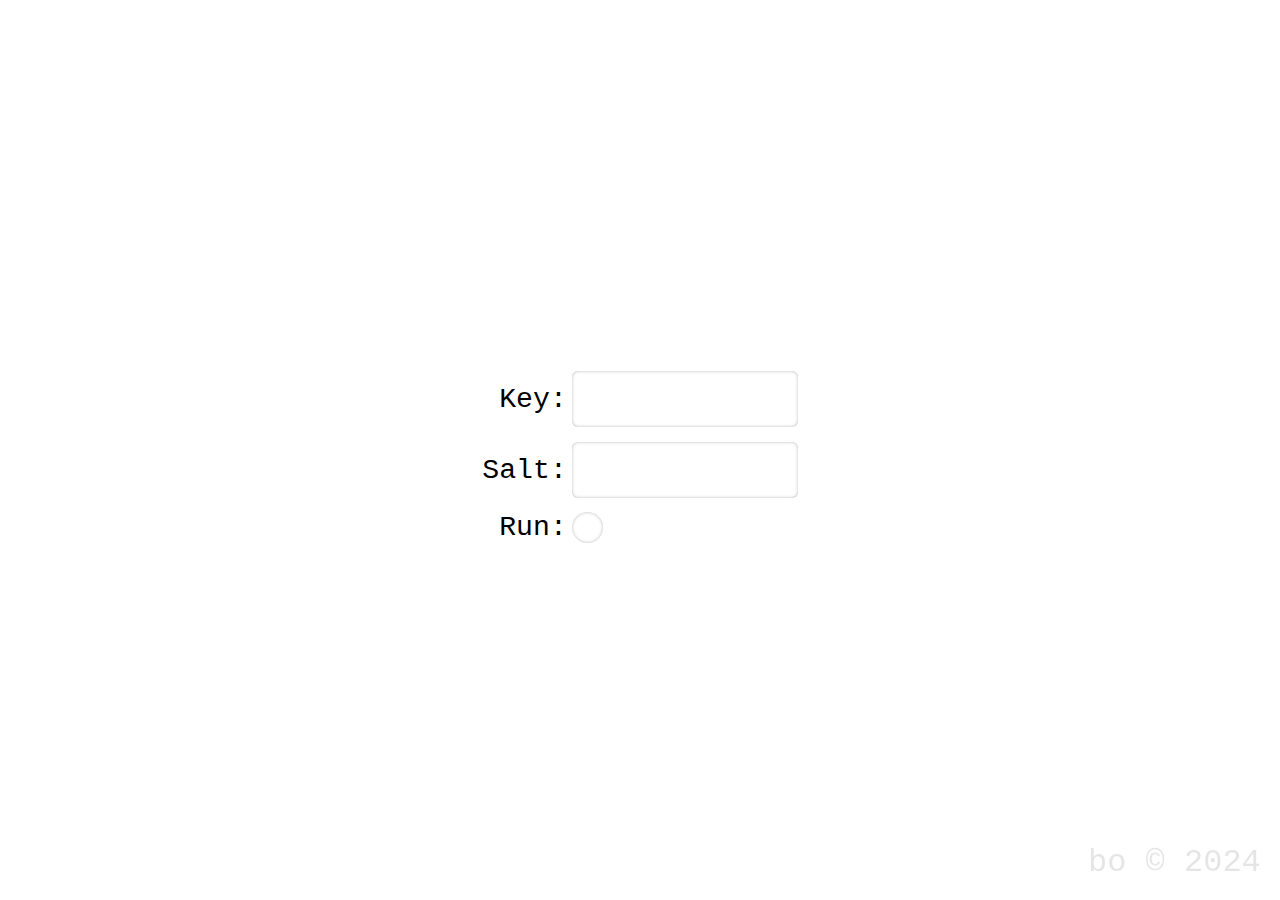
<file: content/content-encrypt.html>
<html>
<head>
  <meta charset="utf-8">
  <script src="../encrypt/encrypt.js"></script>
  <script src="content-loader.js"></script>
  <script src="content-loader-utils.js"></script>
  <link rel="stylesheet" href="../encrypt/encrypt.css"></style>
</head>
<body>
  <main>
    <div class="encrypt-form">
      <label>Key:<input id="key" type="text"></label>
      <label>Salt:<input id="salt" type="text"></label>
      <input id="run" type="checkbox"><label for="run">Run:</label>
    </div>
  </main>
</body>
</html>
</file>
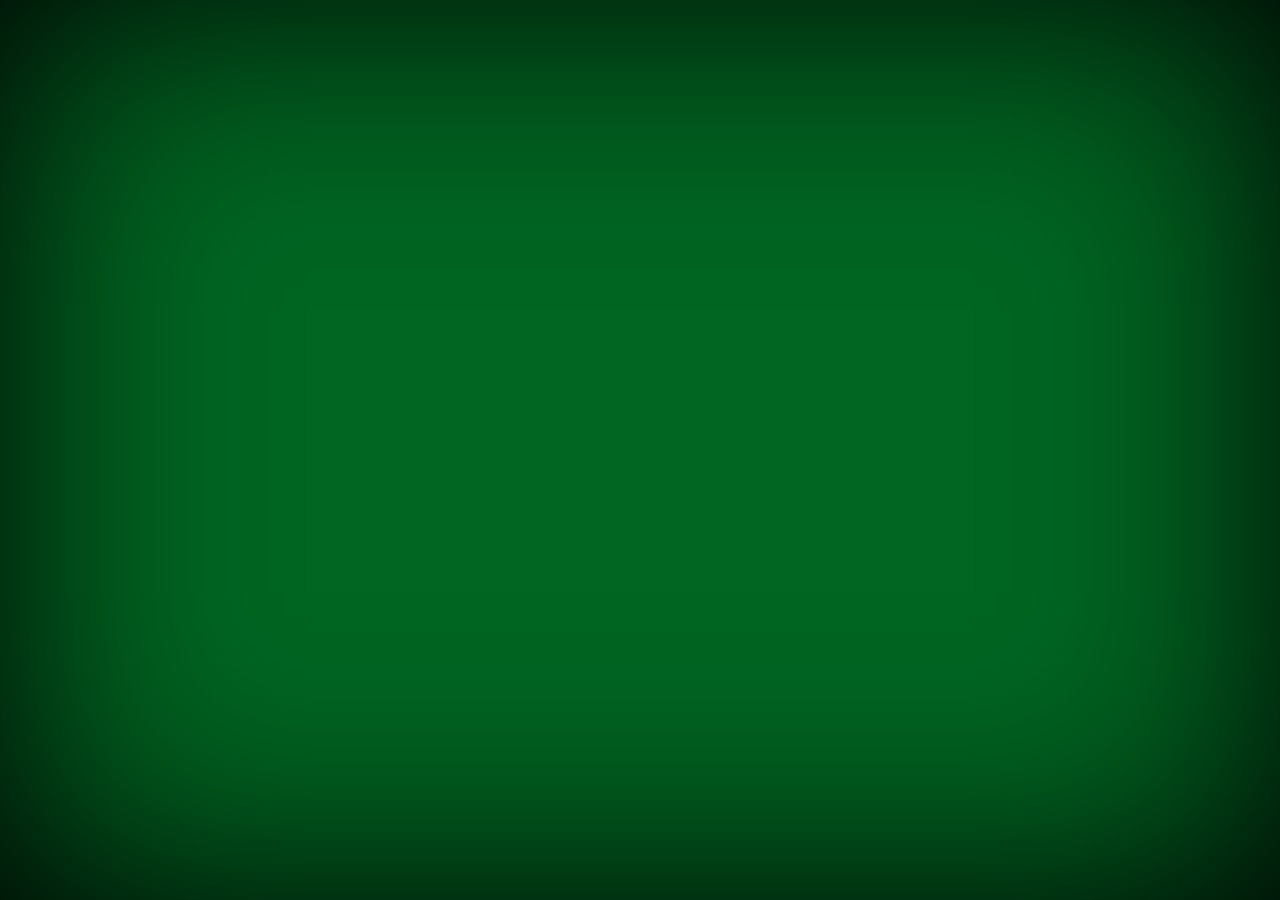
<file: content/content.html>
<html>
<head>
  <meta charset="utf-8">
  <meta
    name="viewport"
    content="width=device-width,user-scalable=no,viewport-fit=cover"
  />
  <style>
      html, body {
          height: 100%;
          margin: 0;
          overflow: hidden;
      }
  </style>
  <script src="./content-loader.js"></script>

</head>
<body>
<script>
  function Q(f, d) {
    const o = {
      Q, _: () => {
      }
    }, n = r => setTimeout(() => o._(f(r)), d);
    (!this || this === window) ? n() : (this._ = n);
    return o;
  }
  loader({
    mainWrapper: document.body,
    utils: {
      Q,
      S: (e, s) => {
        Object.keys(s || {}).forEach(k => e.style[k] = s[k]);
      },
    },
  });
</script>
</body>
</head>
</html>
</file>
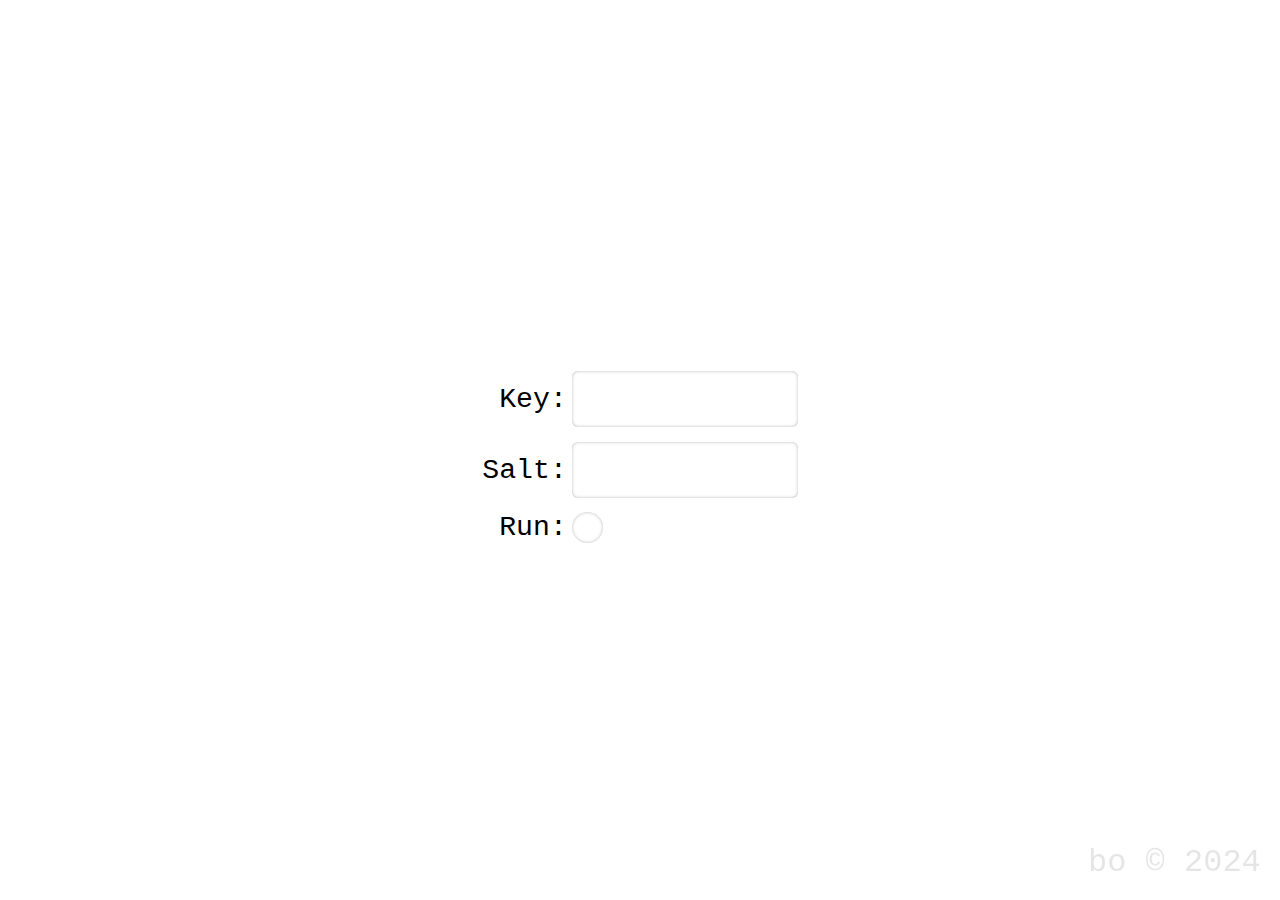
<file: demo/demo-encrypt.html>
<html>
<head>
  <meta charset="utf-8">
  <script src="demo-loader.js"></script>
  <script src="demo-loader-utils.js"></script>
  <script src="../encrypt/encrypt.js"></script>
  <link rel="stylesheet" href="../encrypt/encrypt.css"></style>
</head>
<body>
  <main>
    <div class="encrypt-form">
      <label>Key:<input id="key" type="text"></label>
      <label>Salt:<input id="salt" type="text"></label>
      <input id="run" type="checkbox"><label for="run">Run:</label>
    </div>
  </main>
</body>
</html>
</file>
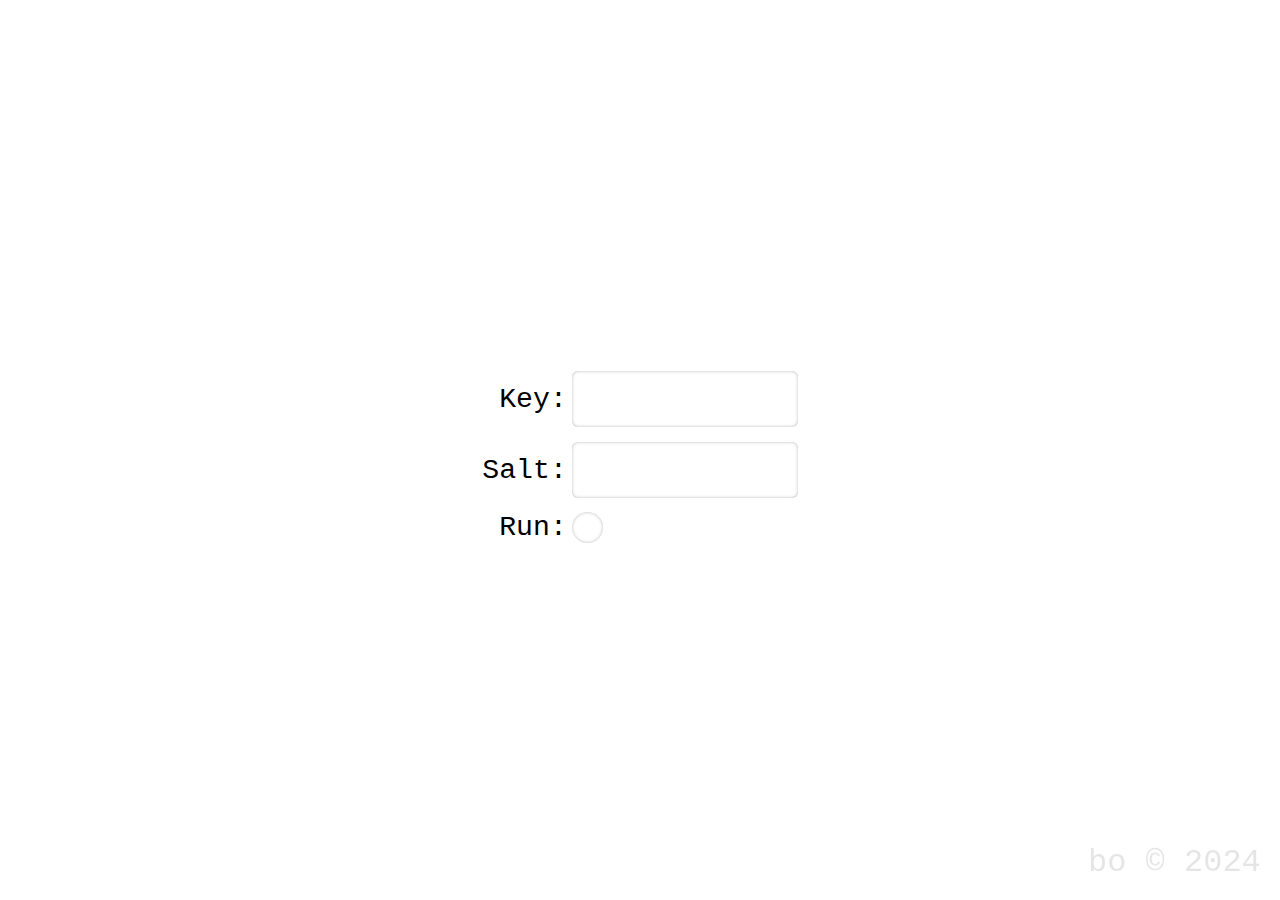
<file: flowers/content-encrypt.html>
<html>
<head>
  <meta charset="utf-8">
  <script src="../encrypt/encrypt.js"></script>
  <script src="loader.js"></script>
  <link rel="stylesheet" href="../encrypt/encrypt.css"></style>
</head>
<body>
  <main>
    <div class="encrypt-form">
      <label>Key:<input id="key" type="text"></label>
      <label>Salt:<input id="salt" type="text"></label>
      <input id="run" type="checkbox"><label for="run">Run:</label>
    </div>
  </main>
</body>
</html>
</file>
<file: encrypt/encrypt.css>
html, body {
    height: 100%;
    margin: 0;
    padding: 0;
}
body::after {
    content: 'bo \a9  2024';
    display: block;
    font: max(16px, 2.5vw) 'courier new', monospace;
    position: fixed;
    z-index: 0;
    right: 0.6em;
    bottom: 0.6em;
    color: rgba(127, 127, 127, 0.2);
}
main {
    width: 100%;
    height: 100%;
    display: flex;
    align-items: center;
    justify-content: center;
}
.encrypt-form {
    display: flex;
    flex-direction: column;
    align-items: flex-end;
    user-select: none;
    font: max(16px, 2.2vw) 'courier new', monospace;
}
.encrypt-form label {
    display: inline-block;
    margin-top: 0.5em;
    white-space: nowrap;
}
.encrypt-form input[type="text"]{
    display: inline-block;
    width: 8em;
    height: 2em;
    margin-left: 0.2em;
    padding: 0 0.3em;
    outline: none;
    border: none;
    border-radius: 0.2em;
    box-shadow: 0 0 0.2em -0.1em inset;
    font: max(16px, 2.2vw) 'courier new', monospace;
    transition: box-shadow 0.2s;
}
.encrypt-form input[type="text"]:focus {
    box-shadow: 0 0 0.3em -0.1em inset;
}
.encrypt-form input[type="checkbox"] {
    display: none;
}
.encrypt-form input[type="checkbox"] + label[for="run"] {
    margin-right: 6.9em;
    cursor: pointer;
}
.encrypt-form input[type="checkbox"] + label[for="run"]::after {
    content: '';
    display: inline-block;
    width: 1.1em;
    height: 1.1em;
    margin-left: 0.2em;
    vertical-align: bottom;
    border-radius: 100%;
    box-shadow: 0 0 0.2em -0.1em inset;
}
.encrypt-form input[type="checkbox"]:checked + label[for="run"]::after {
    background: radial-gradient(#444 0.3em, transparent 0.35em);
    box-shadow: 0 0 0.3em -0.1em inset;
}
</file>
